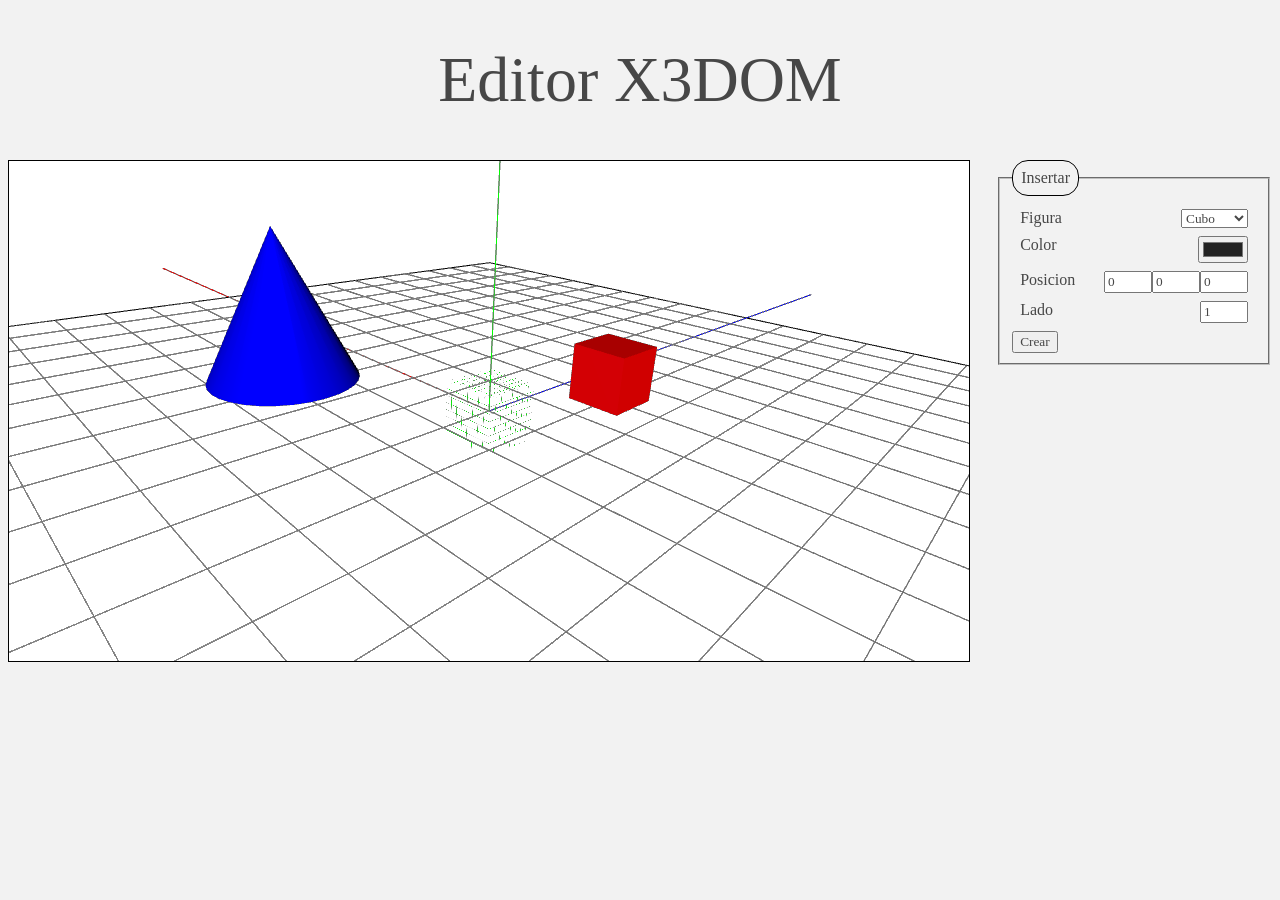
<file: media/EDITOR3D/index.html>
<!DOCTYPE html>
<html>
	<head>
		<title>Editor X3DOM</title>
		<link rel="stylesheet" 
		href="./x3dom/x3dom.css">
		<script src="./x3dom/x3dom.js">
		</script>
		
		<style>
			input[type=number] {width:3em;}
			
			#editor { display: grid; grid-template-areas: "screen insertar" "screen editar"; }
			label { display: grid; grid-template-columns: 1fr auto auto auto; margin:0.5em;}

			#screen { grid-area: screen; }
			#insertar { grid-area: insertar; }
			#editar { grid-area: editar; }
			
			* {font-family: "Roboto"; font-weight: 400; color:#474747; }
			body {background-color:#f2f2f2;}
			legend {border:solid black 1px; border-radius:1em; padding:0.5em;}
			h1 {text-align: center; font-size: 400%; font-weight:200;}
			x3d {background-color:white;}
			
		</style>
		
		
	</head>
	<body>
		<h1>Editor X3DOM</h1>
		<p id="exem2" style="position:fixed;top:1em;right:0px;"></p>
		<div id=editor>
			<x3d id="screen" style="border:1px solid black; width:75vw; height:500px;">
			
				<!-- Escena X3DOM -->
				<scene id="screencontent">	
				
					<!-- Punto de vista inicial -->				
					<Viewpoint position="-6.38072 3.98781 -6.58664" orientation="0.10374 0.97538 0.19460 3.90288" 
					zNear="0.00389" zFar="38.90359" centerOfRotation="0.00000 0.00000 0.00000" fieldOfView="0.78540" description="defaultX3DViewpointNode"></Viewpoint>
					
					<!-- Plano XZ cuadriculado -->
					<transform rotation="1 0 0 -1.57079632679">
						<Shape isPickable="false">
							<Appearance>
								<Material diffuseColor='0.0 0.0 0.0' specularColor='0.0 0.0 0.0' emissiveColor='0.2 0.2 0.2'></Material>                    
							</Appearance>
							<Plane id="gridPlane" solid="false" size='20 20' primType='LINES' subdivision='20 20'>
							</Plane>
						</Shape>
						<Shape isPickable="false">
							<Appearance>
								<Material></Material>                    
							</Appearance>
							<IndexedLineSet coordIndex="0 1 2 3 0 -1">
								<Coordinate id="gridBordersCoordNode" point="-10.0 -10.0 0.0, -10.0 10.0 0.0 ,  10.0 10.0 0.0, 10.0 -10.0 0.0"/>
								<Color color="0.4 0.4 0.4, 0.4 0.4 0.4, 0.4 0.4 0.4, 0.4 0.4 0.4"/>
							</IndexedLineSet>
						</Shape>
					</transform>	

					<!-- Ejes XYZ -->					
					<group>
						<Shape isPickable="false" DEF="AXIS_LINE_X">
							<IndexedLineSet index="0 1 -1">
								<Coordinate point="0 0 0.001, 15 0 0.001" color="1 0 0, 1 0 0"></Coordinate>
							</IndexedLineSet>

							<Appearance DEF='Red'>
								<Material diffuseColor="0 0 0" emissiveColor='1 0 0'></Material>
								<LineProperties linewidthScaleFactor="2.0"></LineProperties>
							</Appearance>
						</Shape>                           
						<Shape isPickable="false" DEF="AXIS_LINE_Y">
							<IndexedLineSet index="0 1 -1">
								<Coordinate point="0 0 0.001, 0 15 0.001" color="0 1 0, 0 1 0"></Coordinate>
							</IndexedLineSet>

							<Appearance DEF='Green'>
								<Material diffuseColor="0 0 0" emissiveColor='0 1 0'></Material>
								<LineProperties linewidthScaleFactor="2.0"></LineProperties>
							</Appearance>
						</Shape>
						<Shape isPickable="false" DEF="AXIS_LINE_Z">
							<IndexedLineSet index="0 1 -1" >
								<Coordinate point="0 0 0.001, 0 0 15" color="0 0 1, 0 0 1"></Coordinate>
							</IndexedLineSet>

							<Appearance DEF='Blue'>
								<Material diffuseColor="0 0 0" emissiveColor='0 0 1'></Material>
								<LineProperties linewidthScaleFactor="2.0"></LineProperties>
							</Appearance>
						</Shape>
					</group>	

					<!-- Figura de ejemplo 1, cono azul en el aire-->						
					<transform translation="1 2 -3">
						<transform scale="1 1 1">
							<shape id="boxample" onclick="selection_process(event)">
								<appearance>								
									<material diffusecolor="0 0 1" specularcolor="0 0 0.5" ambientintensity="0.2" emissivecolor="0,0,0" shininess="0.2">
									</material>
								</appearance>
								<cone/>
							</shape>					
						</transform>
					</transform>
					
					<!-- Figura de ejemplo 2, cubo rojo en el suelo-->							
					<transform translation="-1 0.5 2">
						<transform scale="0.5 0.5 0.5">
							<shape id="boxample2" onclick="selection_process(event)">	
								<appearance>
									<material diffusecolor="1 0 0" specularcolor="0 0 0.5" ambientintensity="0.2" emissivecolor="0,0,0" shininess="0.2">
									</material>
								</appearance>
								<box/>	
							</shape>
						</transform>
					</transform>					
					
				</scene>
			</x3d>
			
			<!-- El submit activa el evento de crear una figura -->	
			<form action="#" id="myform" onsubmit="return create(event.target)" > 
			
				<!-- Sección de insertar figuras: realtimeEdit permite cambiar el tiempo real la "malla creadora" -->		
				<fieldset id="insertar" oninput="realtimeEdit(event.target,creator);"><legend>Insertar</legend>
				
					<!-- Cada campo editable sigue la estructura label > input -->	
					<label> Figura
						<select id="figuras" name="tagName" oninput="mostrarCampos(this.value,this.parentElement.parentElement.children)">
								<option value="Box"> Cubo </option> <option value="Sphere"> Esfera </option>
								<option value="Cylinder"> Cilindro </option> <option value="Torus"> Toro </option>
								<option value="Cone"> Cono </option>
						</select>		
					</label>
					
					<label> Color <input type="color" id="color" name="color" value="#222222"/> </label>
					<label> Posicion
						<input type="number" name="translation" placeholder="x" title="x" value="0"> 
						<input type="number" name="translation" placeholder="y" title="y" value="0"> 
						<input type="number" name="translation" placeholder="z" title="z" value="0"> 
					</label>			
					
					<label class="Box"> Lado <input type="number" name="size" min="0" step="any" value="1"> </label>
					<label class="Sphere Cylinder"> Radio <input type="number" name="radius" min="0" step="any" value="1"> </label>
					<label class="Cone"> Radio <input type="number" name="bottomradius" min="0" step="any" value="1"> </label>
					<label class="Cone Cylinder"> Altura <input type="number" name="height" min="0" step="any" value="1"> </label>
					<label class="Torus"> Radio interno <input type="number" name="innerRadius" min="0" step="any" value="1"> </label>
					<label class="Torus"> Radio externo <input type="number" name="outerRadius" min="0" step="any" value="1"> </label>
					
					<input type="submit" value="Crear"/>		
					
				</fieldset>

				<!-- Sección de editar figuras: realtimeEdit permite cambiar el tiempo real la figura seleccionada y la "malla de seleccion" que son selected y selector)-->					
				<fieldset id="editar" style="visibility:hidden" oninput="realtimeEdit(event.target,selected);realtimeEdit(event.target,selector);"><legend>Editar</legend>		
					<label> Color <input type="color" id="color" name="color"/> </label>
					<label> Posicion
						<input type="number" name="translation" placeholder="x" title="x" step="any"> 
						<input type="number" name="translation" placeholder="y" title="y" step="any"> 
						<input type="number" name="translation" placeholder="z" title="z" step="any"> 
					</label>			
					
					<label> Escalado
						<input type="number" name="scale" placeholder="x" title="x" step="any"> 
						<input type="number" name="scale" placeholder="y" title="y" step="any"> 
						<input type="number" name="scale" placeholder="z" title="z" step="any"> 
					</label>		
				</fieldset>	
				
			</form>
		</div>
		
		<script>
			var selected = "", selector = ""; //Guardan el elemento seleccionado y el elemento de la malla selectora respectivamente cuando existen
			var editar = document.getElementById("editar"); //Fieldset de campos de edición
			var figureCounter = 0;	//Un pequeño contador para introducir una id diferente cada vez que se crea una figura
			
			//Se le introduce un objecto shape y devuelve su material
			function getMaterial(object) { return (object.getElementsByTagName("appearance")[0].getElementsByTagName("material")[0]);}

	
			function to_x3_rgb(hex) //Convierte #FFFFF a 1 1 1	
			{ return (parseInt(hex[1]+hex[2],16)/255 + " " + parseInt(hex[3]+hex[4],16)/255 + " " + parseInt(hex[5]+hex[6],16)/255)}
			
			function to_input_rgb(x3) //Convierte 1 1 1 a #FFFFF 
			{ 
				var rgb = [(x3.r*255).toString(16),(x3.g*255).toString(16),(x3.b*255).toString(16)];
				for(let i = 0; i < rgb.length; i++)
				{
					if(rgb[i].length < 2) rgb[i] = "0" + rgb[i];
				}
				return ("#" + rgb[0] + rgb[1] +rgb[2]);
			}
			
			function selection_process(event) //Lo que ocurre al pulsar una figura (shape)
			{
				//Crear elemento textura del grid
				var selector_grid = document.createElement("texture");
				selector_grid.setAttribute("url","grid.png");
				
				var select, translation;	//Elemento shape seleccionado y su nodo padre final de traslacion
	
				//Si ya existia la malla porque estaba seleccionado otro shape, se elimina
				if(select = document.getElementById("select"))
				{
					translation = select.parentElement.parentElement;
					translation.parentElement.removeChild(translation);
				}
				
				//Se crea el nuevo elemento malla. Se copia el shape y las traslaciones
				translation = event.target.parentElement.parentElement.cloneNode(true);
				select = translation.firstElementChild.firstElementChild;
				select.id = "select";
				select.setAttribute("onclick","deselection_process(event)");
				
				//Se cambia del elemento malla creado la textura por la del grid
				var material = getMaterial(select);
				material.parentElement.appendChild(selector_grid);
				material.parentElement.removeChild(material);

				//Se introduce en la escena la malla de seleccion
				document.getElementById("screencontent").appendChild(translation);

				//Se muestra el fieldset editar actualizado y se introducen selector y selected en sus variables
				mostrar(event.target);
				selected = event.target;
				selector = select;
			}
			
			//Cuando se pulsa sobre una malla de seleccion, se ha decidido que sea como deseleccionar el elemento
			function deselection_process(event)	
			{	//Se elimina todo, incluido transformaciones padres y se elimina el valor de selected y selector
				var remove = event.target.parentElement.parentElement;
				remove.parentElement.removeChild(remove);
				
				editar.style.visibility="hidden"; //Tambien se oculta el panel de editar
				selected = null;
				selector = null;
			}
		
			//Para mostrar y actualizar el panel de edicion
			function mostrar(objeto)
			{
				editar.style.visibility="inherit";
				
				var translation = objeto.parentElement.parentElement.getFieldValue("translation");
				var scale = objeto.parentElement.getFieldValue("scale");
				
				editar.children[1].children[0].value = to_input_rgb(getMaterial(objeto).getFieldValue("diffuseColor"));
				editar.children[2].children[0].value = translation.x;
				editar.children[2].children[1].value = translation.y;		
				editar.children[2].children[2].value = translation.z;	
				editar.children[3].children[0].value = scale.x;
				editar.children[3].children[1].value = scale.y;		
				editar.children[3].children[2].value = scale.z;						
			}

			//En el panel de insertar, para mostrar solo los campos pertenecientes al tipo de figura seleccionada
			function mostrarCampos(clase, listaElementos)
			{
				for(let el of listaElementos)
				{
					if (el.className == "" || el.className.includes(clase)) //Cada label cuenta con una clase para clasificar por figura
						el.style.display = "grid";
					else el.style.display = "none";
				}
			}
		
			//Crear una figura obteniendo el valor de los campos del fieldset insertar
			function create(myform)
			{
				var 
					figure, figureColor, 
					
					appearance = document.createElement('Appearance'),
					
					position = document.createElement('Transform'), 
					scale = document.createElement('Transform'),
					shape = document.createElement('shape'), material = document.createElement('Material')
					
					campos = myform.firstElementChild.children;
				
				for (let i = 0; i < campos.length; i++)
				{
					var campo = campos[i];

					if(campo.tagName == "LABEL")
					{
						let valor0 = campo.children[0].value;
						let atributo = campo.children[0].name;

						switch(atributo)	//Se aprovecha el uso de los atributos name y class en la estructura del formulario
						{					//Class indica en el label si es un parametro de la figura que queremos
											//Name indica el atributo el cual cambiaria ese input
							case "tagName":
								figure = document.createElement(valor0);
								break;
							case "size":	//Es un caso especial del box
								figure.setAttribute(atributo, valor0+","+valor0+","+valor0);
								break;
							case "color":
								material.setAttribute('diffuseColor', to_x3_rgb(valor0));	
								break;
							case "translation":
								position.setAttribute("translation", valor0 + " " + campo.children[1].value + " " + campo.children[2].value);
								break;
							default:
								if(campo.className.toUpperCase().includes(figure.tagName))
									figure.setAttribute(atributo, valor0);
								break;
						}
					}
				}
				scale.setAttribute('scale',"1 1 1");
				shape.setAttribute("onclick","selection_process(event)");
				shape.id = "figure" + figureCounter;
				figureCounter++;
				shape.appendChild(figure);
				shape.appendChild(appearance);
				appearance.appendChild(material);
				scale.appendChild(shape);
				position.appendChild(scale);
				document.getElementById("screencontent").appendChild(position);

				return false;
			}
			
			//Permite ver en tiempo real los cambios de las figuras, la malla de inserción y la de selección
			function realtimeEdit(atributo,object)
			{	//De ahi que usemos un parametro generico. Aquí aunamos todos los posibles parametros editables en un switch
				var trans, vector;
				var figure = 	
				(object.getElementsByTagName("BOX")[0] ||	//Obtenemos la figura que es por adelantado
				object.getElementsByTagName("SPHERE")[0] ||
				object.getElementsByTagName("CONE")[0] ||
				object.getElementsByTagName("CYLINDER")[0] ||
				object.getElementsByTagName("TORUS")[0]);

				switch(atributo.name)
				{
					case "tagName":	//En este caso debemos eliminar el elemento box, cone... De antes, crear el nuevo e 
									//introducirle los parametros que haya en ese momento en el panel de insercion
						let new_figure = document.createElement(atributo.value);
						let attributes = document.getElementsByClassName(atributo.value);
						object.removeChild(figure);
						for (let i = 0; i < attributes.length; i++)
						{
							let at = attributes[i].firstElementChild;
							if(at.name != "size") new_figure.setAttribute(at.name, at.value);
							else new_figure.setAttribute(at.name, at.value + " " + at.value + " " + at.value);
						}
						object.appendChild(new_figure);
						break;
					case "size":
						figure.setAttribute(atributo.name, atributo.value+","+atributo.value+","+atributo.value);
						break;
					case "color":
						let material = getMaterial(object);
						if (material) material.setAttribute('diffuseColor', to_x3_rgb(atributo.value));	
						break;
					case "translation":
						trans = object.parentElement.parentElement;
						vector = atributo.parentElement.children;
						trans.setAttribute(atributo.name, vector[0].value + " " + vector[1].value + " " + vector[2].value);
						break;
					case "scale":
						trans = object.parentElement;
						vector = atributo.parentElement.children;
						trans.setAttribute(atributo.name, vector[0].value + " " + vector[1].value + " " + vector[2].value);
						break;							
					default:	//El resto de posibles parametros solo se afectarian en la malla creadora y serian del box,cilynder... Específicos
						if(atributo.parentElement.className.toUpperCase().includes(figure.tagName))
							figure.setAttribute(atributo.name, atributo.value);
						break;				
				}				
			}

			mostrarCampos('Box',document.getElementById('insertar').children); 	//Mostrar desde el principio los parametros adecuado
			
			//Crear la malla de insercion/creacion
			create(document.getElementById("myform"));
			var creator = document.getElementById("figure0");
			
			var creator_grid = document.createElement("texture"); //Con su respectiva textura grid
			creator_grid.setAttribute("url","grid2.png");
			creator.setAttribute("onclick","");	//Se debera de eliminar el evento de click que introduce create
			var creator_material = getMaterial(creator); 
			creator_material.parentElement.appendChild(creator_grid);		//Se introduce la textura de malla
			creator_material.parentElement.removeChild(creator_material);	//Se elimina el material de color difuso
			
			
			
		</script>	
	</body>
</html>
</file>
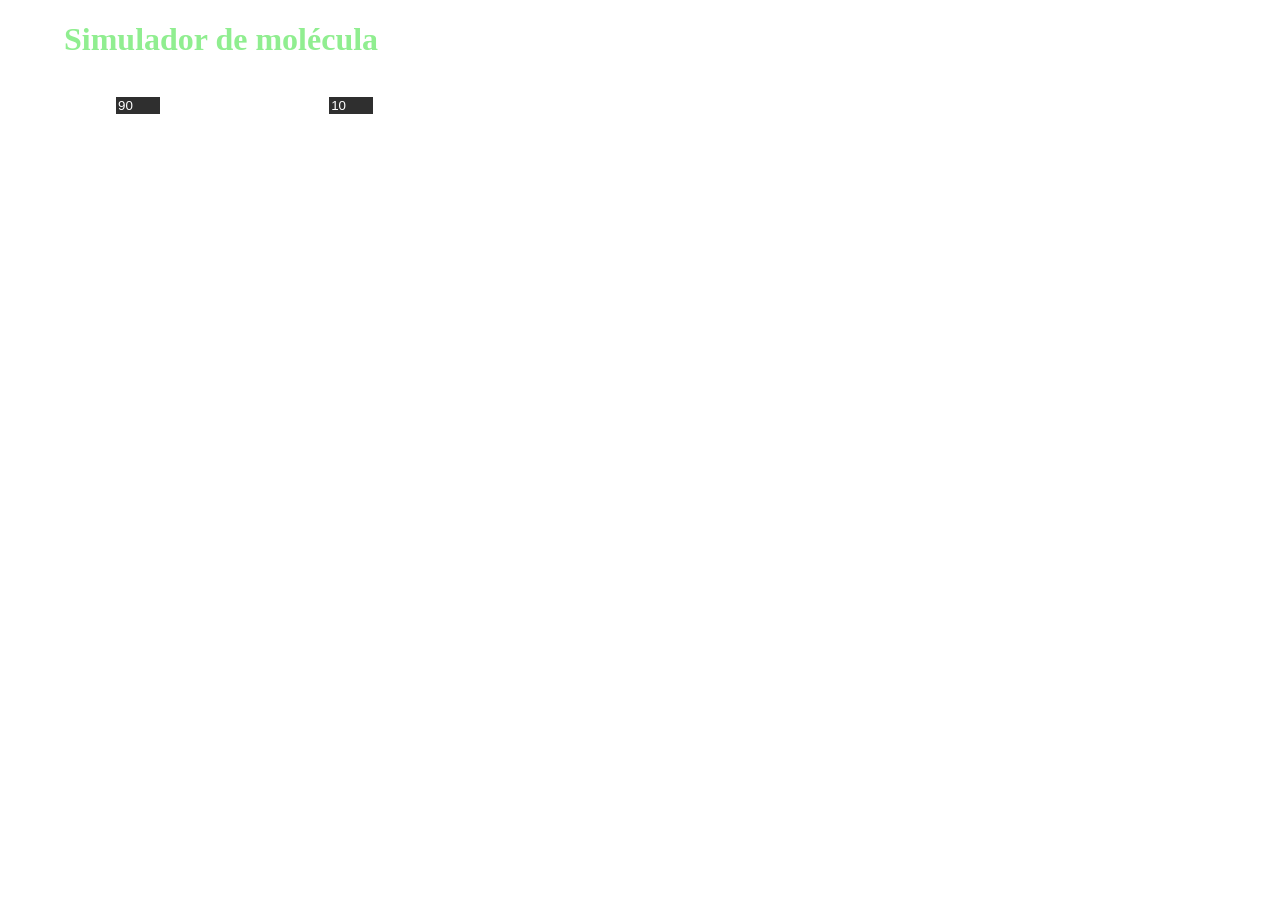
<file: media/MOLECULA/index.html>
<!DOCTYPE html>
<html lang="es">

	<head>
		<meta charset="utf-8">
		<script type="text/javascript" src="https://d3js.org/d3.v5.min.js"></script>
		<style>
		p,h1{position:absolute; font-family:roboto;}
		h1{color:lightgreen; left:2em;}
		p{top: 5em; left:4em; color:white;}
		input{width:3em; margin-right:2em; border: solid 1px white; color:white;}
		svg,input{background:#2F2F2F;}
		body{margin:0px; overflow:hidden;}
		</style>
	</head>
	
	<body>
		<h1>Simulador de molécula</h1>
		<p>Escalar <input type="number" id="tam" value=90>
		Separación de nodos <input type="number" id="dist" value=10></p> 
	<script>
					
		//Escala de los nodos
		var SCALE = (document.getElementById("tam").value/100) * (window.innerWidth + window.innerHeight)/100;
		var REPULSION = document.getElementById("dist").value;
		
		//Cambiar escala de los nodos
		d3.select("#tam").on("input", function()
		{
			SCALE=	(this.value/100) * (window.innerWidth + window.innerHeight)/100;
			svg.selectAll("g").remove();
			load();
		});

		d3.select("#dist").on("input", function()
		{
			REPULSION=	this.value;
			svg.selectAll("g").remove();
			load();
		});
		
		//Elemento SVG
		var svg = d3.select("body")
					.append("svg")
					.attr("width", window.innerWidth)
					.attr("height", window.innerHeight);
					
		window.addEventListener('resize', limiter(function()
		{
			var target = document.getElementsByTagName("svg")[0];
			SCALE = (window.innerWidth + window.innerHeight)/100;
			target.setAttribute("height", window.innerHeight);
			target.setAttribute("width", window.innerWidth);
			svg.selectAll("g").remove();
			load();		
		}));
		
		//Simulacion de fuerzas
		var simulation;
		
		//Limitador de evento resize: para evitar la continua actualización
		function limiter(func)
		{
			var timer;
			return function(event)
			{
				if(timer) clearTimeout(timer);
				timer = setTimeout(func,100,event);
			};				
		}
		
		//Cargar grafo
		function load()
		{
			d3.json("nodes.json").then(function(graph){load_data(graph);})
		}
		
		//Cargar datos del grafo mediante json graph
		function load_data(graph)
		{
			//Arcos (creacion a partir del json)
			var link = svg.append("g")
				  .attr("class", "links")
				.selectAll("line")
				.data(graph.links)
				.enter().append("line");
			  
			//Nodos (creacion de los grupos a partir del json)
			var node = svg.append("g")
					.attr("class", "nodes")		
					.selectAll("g")		
					.data(graph.nodes)
					.enter().append("g");
			
			//Rellenar nodos
			node.append("circle")
				.attr("r",function(d)
				{
					let res;
					switch(d.name)
					{
						case "H": res = SCALE; break;
						case "N": res = SCALE*Math.log(7); break;
						case "O": res = SCALE*Math.log(8); break;
						case "C": res = SCALE*Math.log(6); break;
						default: break;
					}
					return res;
				})
				.attr("fill",function(d)
				{
					let res;
					switch(d.name)
					{
						case "H": res = d3.schemeCategory10[0]; break;
						case "N": res = d3.schemeCategory10[4]; break;
						case "O": res = d3.schemeCategory10[3]; break;
						case "C": res = d3.schemeCategory10[8]; break;
						default: break;
					}
					return res;
				});

			node.append("title")
				.text(function(d) { return d.id; });
				
			node.append("text")
				.text(function(d) { return d.name; })
				.attr("x", function(d) { return d.id.x; })
				.attr("y", function(d) { return d.id.y; })
				.style("font-size", SCALE*1.25 + "px") 
				.style("position", "relative")
				.style("transform","translate(" + (-SCALE/2) + "px," + (SCALE/2) + "px)")
				.style("font-family","Roboto thin")
				.style("fill","white");

			//Generar simulacion de fuerzas
			simulation = d3.forceSimulation()			
				.force("charge", d3.forceManyBody().strength(-SCALE*REPULSION)) //Apply charge to nodes 
				.force("center", d3.forceCenter(window.innerWidth / 2, window.innerHeight / 2)) //Creates a new centering force 
				.force("link", d3.forceLink().distance(function(d)
				{
					let res, pesos;	
					switch(d.source.name + d.target.name)
					{
						case "CC": pesos = [6,6]; break;
						case "NN": pesos = [7,7]; break;
						case "CN": case "NC": pesos = [6,7]; break;
						case "CH": case "HC": pesos = [6,1];break;
						case "CO": case "OC": pesos = [6,8];break;
						default: break;
					}
					res = Math.log(pesos[0]*pesos[1])*SCALE;
					return res;

				})); 		
			
			//Relacionar nodos y arcos en la simulacion
			simulation
				.nodes(graph.nodes)
				.on("tick", ticked);

			simulation.force("link")
				.links(graph.links);
				
			node.call(d3.drag() //Add events to drag nodes
						.on("start", dragstarted)
						.on("drag", dragged)
						.on("end", dragended));
			
			//Editar links
			link.style("stroke", function(d)
				{
					let res;						
					switch(d.source.name + d.target.name)
					{
						case "CC": res= "rgb(255,255,0)";break;
						case "NN": res= "rgb(0,255,0)"; break;
						case "CN": case "NC": 
							if(d.nlinks == 1) res= "rgb(255,125,125)"
							else res = "rgb(255,125,0)";
							break;
						case "CH": case "HC": res= "rgb(0,0,255)";break;
						case "CO": case "OC": 
							if(d.nlinks == 1) res= "rgb(255,125,0)"
							else res = "rgb(0,255,0)";
							break;
						default: break;
					}
					return res;					
				})
				.attr("stroke-dasharray",function(d)
				{
					let res;				
					switch(d.source.name + d.target.name)
					{
						case "CH": case "HC": res="10,10";break;
						default: res = "0,0"; break;
					}
					return res;					
				})
				.attr("stroke-width",function(d)
				{
					return d.nlinks;					
				});;
				
			//Ajustar la posicion de los nodos y arcos en cada instante
			function ticked() 
			{
				link
					.attr("x1", function(d) { return d.source.x; })
					.attr("y1", function(d) { return d.source.y; })
					.attr("x2", function(d) { return d.target.x; })
					.attr("y2", function(d) { return d.target.y; });

				node.attr("transform", function (d) {
					return "translate(" + d.x + "," + d.y + ")";
				});
			}
		}
		
		//Funciones de drag
		function dragstarted(d) 
		{
		  if (!d3.event.active) simulation.alphaTarget(0.3).restart();
		  d.fx = d.x;
		  d.fy = d.y;
		}

		function dragged(d) 
		{
		  d.fx = d3.event.x;
		  d.fy = d3.event.y;
		}

		function dragended(d) 
		{
		  if (!d3.event.active) simulation.alphaTarget(0);
		  d.fx = null;
		  d.fy = null;
		}
		
		//Cargar al principio
		load();

	</script>
	</body>
</html>
</file>
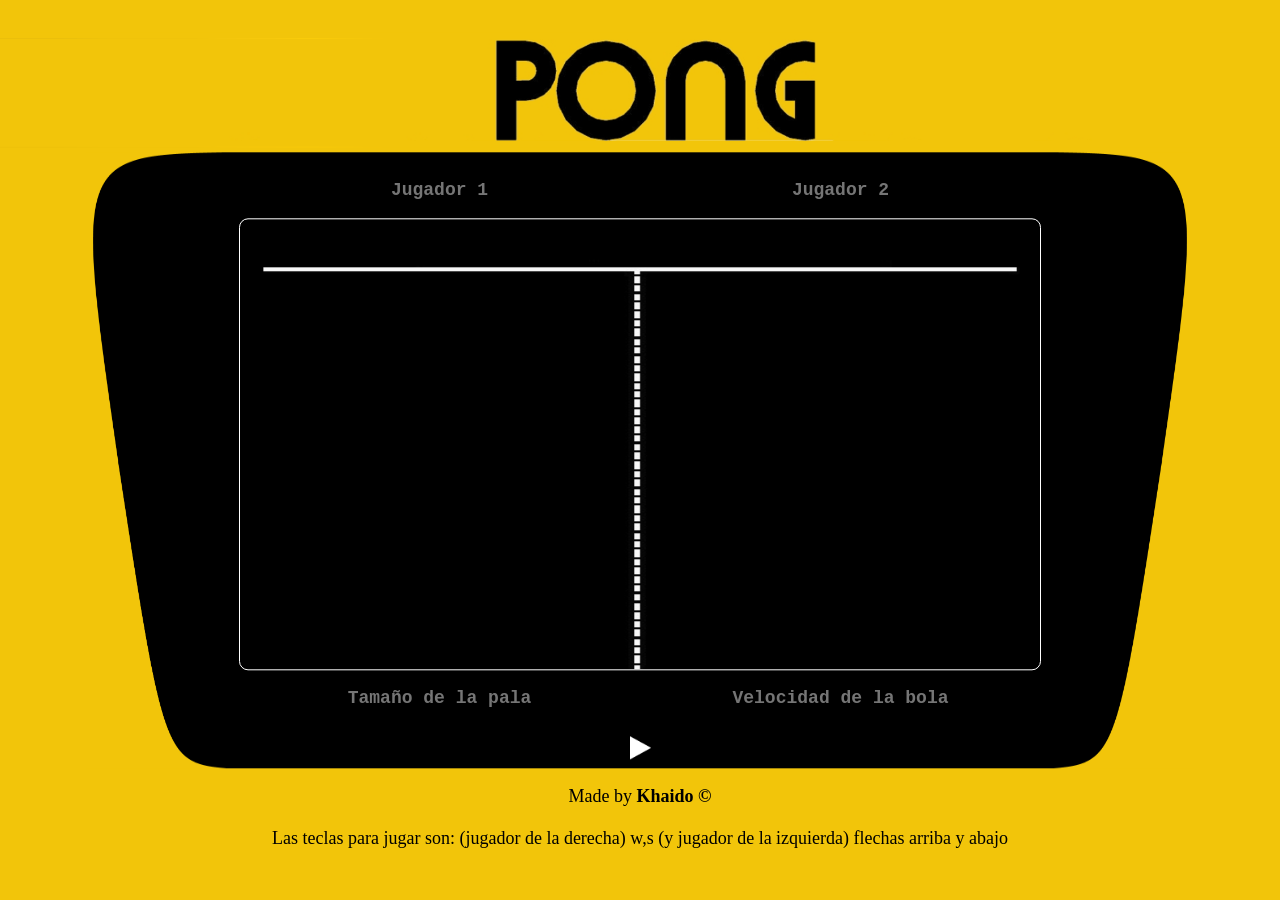
<file: media/PONG/index.html>
<!DOCTYPE html>
<!--
To change this license header, choose License Headers in Project Properties.
To change this template file, choose Tools | Templates
and open the template in the editor.
-->
<html>
    <head>
        <title>PONG</title>
        <meta charset="UTF-8">
        <meta name="viewport" content="width=device-width, initial-scale=1.0">
        <link rel="stylesheet" href="css.css">     
        <script src="js.js"></script>     
    </head>
    
    <body style="background:#F2C50A; position:fixed; top:50%; transform:translate(0,-50%); margin:0px;" >
        
            <header><img src="banner.png"></header>
            
            <main style="display:flex; justify-content:center;">
                
                <aside class="havebackimage" style="background-image: url(lefthd.png);"></aside>
                
                <form id="pong" onsubmit="startgame(this);return false;" style="background:black; padding:0.5em;">

                    <fieldset id="names" class="fieldpair" style="margin-bottom:-1px;">
                        <input id="player1" title="Jugador 1" name="Jugador 1" placeholder="Jugador 1" maxlength="10" />
                        <input id="player2" title="Jugador 2" name="Jugador 2" placeholder="Jugador 2" maxlength="10" />
                    </fieldset>

                    <canvas id="canvas" class="havebackimage"
                            style="border:solid white 1px; vertical-align:bottom; border-radius: 0.5em; 
                                    background-image: url(pongback.jpg);">
                    </canvas> 

                    <fieldset id="gameoptions" class="fieldpair" style="margin-top:-1px;">
                        <input id="racket_size" title="Tamaño de la pala: porcentaje sobre la altura del canvas" 
                               placeholder="Tamaño de la pala" pattern='[0-9]{2}' value="" maxlength="2" />
                        <input id="game_speed" title="Velocidad de la bola: te recomendamos en torno a 10" 
                               placeholder="Velocidad de la bola" pattern='[0-9]{1,2}' value="" maxlength="2" />
                    </fieldset>    
                    
                    <input type="submit" id="starter" value=""
                           style="width:1.5em; margin-top:0.5em; background:url('play.png') center/contain no-repeat; border:none;"/>

                </form>                
                
                <aside class="havebackimage" style="background-image: url(righthd.png);"></aside>
                
            </main>

            <footer> <p> Made by <b> Khaido © </b> <br> <br> Las teclas para jugar son: (jugador de la derecha) w,s (y jugador de la izquierda) flechas arriba y abajo </p>  </footer>
        
        <script>
            /**
             * Se introducen los listeners para redimensionar los elementos y pulsar las teclas,
             * se inician las variables del juego
             */
            var isgameinit = false;                         //Estado de iniciado del juego
            var canvas = document.getElementById("canvas"); //Canvas del juego
            var ctx = canvas.getContext("2d");              //Contexto 2D del canvas del juego
            var intervalID;                                 //Identificador de intervalos
            var player1, player2, ball, game, defaults;
            //Variables para características, configuracion y elementos a dibujar en el juego
            
            //OJO: para ahorrar dibujado, la red y la barra superior se introducen como background
            
            window.addEventListener('resize', function() {adaptView();} , false);
            document.addEventListener('keydown', function (e) {on_player_move(e);},false);
            document.addEventListener('keyup', function (e) {off_player_move(e);},false);
            adaptView();
        </script>         
        
    </body>
</html>
</file>
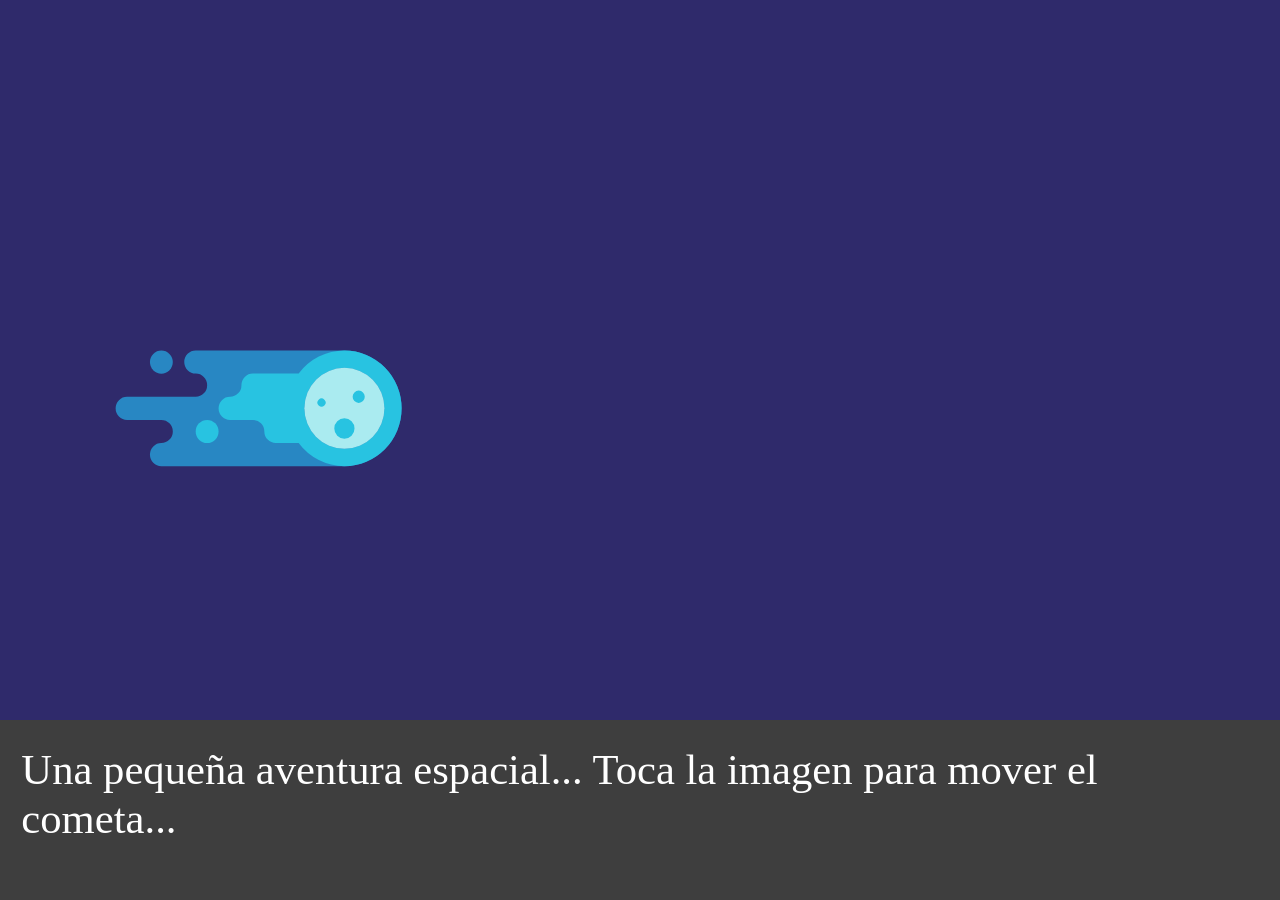
<file: media/SPACE/index.html>
<!DOCTYPE html>
<!--
To change this license header, choose License Headers in Project Properties.
To change this template file, choose Tools | Templates
and open the template in the editor.
-->
<html>
    <head>
        <title>SPACE-TRIP</title>
        <meta charset="UTF-8">
        <meta name="viewport" content="width=device-width, initial-scale=1.0">
        <style id="sty">
            body {position:fixed; width:100%; margin:0; }
            p {margin: 0.5em; color: white; font-family: roboto thin; font-size:32pt;}
            @keyframes backmoving { from { x:1300;} to { x:-1200;} }
            .backmove { animation-duration: 15s; animation-name: backmoving; animation-iteration-count: 2;  animation-timing-function: linear;}
            .backslow { animation-duration: 4s; animation-name: backmoving; animation-iteration-count: 1;  animation-timing-function: linear;}
        </style>
    </head>
    <body style="background:#3E3E3E; position">

        <svg id="space" onclick="cometchange(event, document.getElementById('visual_comet'))" viewbox="0 0 1280 720" xmlns="http://www.w3.org/2000/svg" >
            <symbol id="star" overflow="visible">
                <path transform="scale(0.05) translate(-256 -256)" d="m510.652344 185.902344c-3.351563-10.367188-12.546875-17.730469-23.425782-18.710938l-147.773437-13.417968-58.433594-136.769532c-4.308593-10.023437-14.121093-16.511718-25.023437-16.511718s-20.714844 6.488281-25.023438 16.535156l-58.433594 136.746094-147.796874 13.417968c-10.859376 1.003906-20.03125 8.34375-23.402344 18.710938-3.371094 10.367187-.257813 21.738281 7.957031 28.90625l111.699219 97.960937-32.9375 145.089844c-2.410156 10.667969 1.730468 21.695313 10.582031 28.09375 4.757813 3.4375 10.324219 5.1875 15.9375 5.1875 4.839844 0 9.640625-1.304687 13.949219-3.882813l127.46875-76.183593 127.421875 76.183593c9.324219 5.609376 21.078125 5.097657 29.910156-1.304687 8.855469-6.417969 12.992187-17.449219 10.582031-28.09375l-32.9375-145.089844 111.699219-97.941406c8.214844-7.1875 11.351563-18.539063 7.980469-28.925781zm0 0" fill="white"/>                
            </symbol>
            <symbol id="mars" overflow="visible">
                <g>
                    <path style="fill:#FC6E51;" d="M512.004,256.004c0,141.393-114.596,256.004-255.996,256.004
                            c-141.385,0-256.004-114.611-256.004-256.004C0.004,114.627,114.623,0,256.008,0C397.408,0,512.004,114.627,512.004,256.004z"/>
                    <g>
                        <path style="fill:#E9573F;" d="M448.003,213.347c0,29.454-28.656,53.329-64.001,53.329c-35.336,0-63.993-23.875-63.993-53.329
                                c0-29.469,28.657-53.344,63.993-53.344C419.347,160.003,448.003,183.878,448.003,213.347z"/>
                        <path style="fill:#E9573F;" d="M227.016,384.006c0,17.672-19.102,32-42.665,32c-23.562,0-42.672-14.328-42.672-32
                                s19.11-32,42.672-32C207.914,352.006,227.016,366.334,227.016,384.006z"/>
                        <path style="fill:#E9573F;" d="M163.827,234.676c0,23.562-23.876,42.672-53.329,42.672c-29.461,0-53.337-19.109-53.337-42.672
                                s23.875-42.673,53.337-42.673C139.951,192.003,163.827,211.112,163.827,234.676z"/>
                        <path style="fill:#E9573F;" d="M320.009,96.002c-1.156,0-2.281,0.203-3.312,0.531c-0.5,0.172-50.376,16.344-104.251,20.875
                                c-51.946,4.359-86.619-7.797-106.564-18.766c-18.321-10.062-27.93-21-30.431-24.11c-5.078,5.047-9.945,10.312-14.586,15.782
                                c5.094,5.781,15.859,16.422,33.407,26.282c32.148,18.094,67.829,23.031,97.188,23.031c8.148,0,15.813-0.375,22.774-0.969
                                c55.274-4.641,105.228-20.594,109.087-21.859c4.266-1.391,7.359-5.391,7.359-10.125C330.681,100.783,325.9,96.002,320.009,96.002z"
                                />
                        <path style="fill:#E9573F;" d="M506.848,307.442c-9.469,1.922-59.407,11.781-108.689,15.922
                                c-100.806,8.469-136.057-12.125-136.4-12.328c-1.656-1.062-3.625-1.688-5.75-1.688c-5.891,0-10.672,4.766-10.672,10.656
                                c0,3.781,1.969,7.094,4.922,8.984c1.078,0.703,11.297,6.953,34.906,11.829c19.188,3.969,41.454,5.953,66.58,5.953
                                c15.062,0,31.164-0.719,48.195-2.141c40.595-3.406,81.596-10.595,101.127-14.313C503.316,322.833,505.254,315.208,506.848,307.442z
                                "/>
                        <path style="fill:#E9573F;" d="M343.541,416.006c-2.094,0-4.031,0.609-5.672,1.641c-0.469,0.297-47.345,29.36-99.705,33.751
                                c-53.696,4.5-100.025-2.891-129.439-9.875c-18.235-4.344-32.407-9.062-41.259-12.345c11.266,12.267,23.711,23.423,37.149,33.298
                                c24.422,5.751,59.423,11.626,100.376,11.626c11.235,0,22.923-0.438,34.954-1.453c57.673-4.828,107.189-35.642,109.268-36.938
                                c3-1.891,4.984-5.235,4.984-9.032C354.197,420.787,349.432,416.006,343.541,416.006z"/>
                    </g>   
                </g>
            </symbol>

            <symbol id="saturn" overflow="visible">
                <g>
                    <path style="fill:none;" d="M395.431,251.37c0,0.962-0.018,1.919-0.036,2.876C395.418,253.291,395.431,252.332,395.431,251.37z"/>
                    <path style="fill:#B68057;" d="M434.563,175.558c-0.695-1.68-5.984-4.57-20.336-4.57c-8.906,0-21.297,1.109-38.25,4.313
                            c-38.578,7.281-87.578,22.789-137.969,43.664c-50.391,20.875-96.008,44.555-128.43,66.688
                            c-37.219,25.398-42.375,38.883-41.25,41.609c1.733,4.199,19.547,7.848,60.63-0.13c-1.195-1.927-2.345-3.885-3.449-5.871
                            c-0.039-0.07-0.079-0.141-0.118-0.211c-0.462-0.834-0.915-1.674-1.361-2.518c-0.077-0.146-0.154-0.292-0.231-0.438
                            c-0.417-0.795-0.826-1.595-1.228-2.399c-0.098-0.197-0.196-0.394-0.294-0.591c-0.382-0.772-0.758-1.547-1.126-2.327
                            c-0.109-0.231-0.217-0.464-0.325-0.696c-0.353-0.758-0.701-1.517-1.041-2.282c-0.114-0.257-0.225-0.515-0.338-0.772
                            c-0.329-0.753-0.656-1.507-0.973-2.267c-0.003-0.006-0.005-0.012-0.008-0.018c5.518-10.29,33.918-28.665,74.006-48.367
                            c15.792-7.762,33.396-15.729,52.128-23.488c66.279-27.454,124.41-43.083,139.996-38.382c2.892,7.013,5.251,14.301,7.016,21.819
                            C426.293,194.911,436.297,179.738,434.563,175.558z"/>
                    <path style="fill:#FFD042;" d="M279.66,110.144c0.924,0.184,1.844,0.379,2.761,0.58
                            C281.504,110.523,280.584,110.328,279.66,110.144z"/>
                    <path style="fill:#FFD042;" d="M286.315,111.634c1.041,0.26,2.078,0.53,3.111,0.813
                            C288.394,112.165,287.357,111.894,286.315,111.634z"/>
                    <path style="fill:#FFD042;" d="M283.012,110.853c0.98,0.22,1.957,0.45,2.929,0.69C284.968,111.304,283.992,111.072,283.012,110.853
                            z"/>
                    <path style="fill:#FFD042;" d="M395.394,254.246c0.019-0.957,0.036-1.915,0.036-2.876c0-0.786-0.022-1.565-0.035-2.348
                            c-0.012,0.008-0.023,0.015-0.035,0.022c-0.051-3.104-0.212-6.178-0.464-9.227c0.015-0.01,0.029-0.019,0.044-0.029
                            c-0.604-7.305-1.758-14.452-3.418-21.405c0.031-0.021,0.061-0.042,0.092-0.063c-1.766-7.518-4.124-14.807-7.016-21.819
                            c-15.586-4.7-73.717,10.929-139.996,38.382c-18.732,7.759-36.336,15.726-52.128,23.488c-2.248,10.108-3.443,20.613-3.443,31.398
                            c0,41.168,17.304,78.272,45.001,104.516c-25.063-3.021-48.141-12.482-67.54-26.67c-0.012,0.003-0.024,0.006-0.036,0.009
                            c23.819,17.44,53.191,27.745,84.975,27.745c72.008,0,131.67-52.855,142.31-121.885c-0.067,0.041-0.133,0.082-0.201,0.122
                            C394.526,267.263,395.231,260.825,395.394,254.246z"/>
                    <path style="fill:#FFD042;" d="M336.357,135.08c-13.912-10.177-29.717-17.917-46.79-22.595
                            c17.057,4.682,32.842,12.433,46.744,22.606C336.326,135.087,336.341,135.083,336.357,135.08z"/>
                    <path style="fill:#FFD042;" d="M272.829,108.955c0.812,0.121,1.619,0.254,2.427,0.388
                            C274.448,109.209,273.641,109.076,272.829,108.955z"/>
                    <path style="fill:#FFD042;" d="M269.35,108.479c0.761,0.094,1.519,0.201,2.276,0.308
                            C270.869,108.68,270.112,108.573,269.35,108.479z"/>
                    <path style="fill:#FFD042;" d="M265.837,108.085c0.706,0.07,1.407,0.153,2.11,0.233
                            C267.244,108.238,266.542,108.155,265.837,108.085z"/>
                    <path style="fill:#FFD042;" d="M262.283,107.775c0.646,0.048,1.289,0.109,1.934,0.166
                            C263.572,107.885,262.929,107.824,262.283,107.775z"/>
                    <path style="fill:#FFD042;" d="M255.08,107.416c0.45,0.011,0.898,0.034,1.347,0.05C255.978,107.45,255.53,107.427,255.08,107.416z"
                            />
                    <path style="fill:#FFD042;" d="M258.699,107.552c0.573,0.029,1.142,0.07,1.713,0.105
                            C259.841,107.622,259.271,107.581,258.699,107.552z"/>
                    <path style="fill:#FFD042;" d="M276.269,109.511c0.867,0.151,1.73,0.313,2.592,0.479
                            C277.999,109.825,277.136,109.662,276.269,109.511z"/>
                    <path style="fill:#FFD042;" d="M128.965,327.129c-1.196-1.927-2.35-3.883-3.456-5.87c1.105,1.987,2.255,3.944,3.449,5.871
                            C128.961,327.13,128.963,327.13,128.965,327.129z"/>
                    <path style="fill:#FFD042;" d="M119.786,309.797c0.34,0.765,0.688,1.524,1.041,2.282
                            C120.474,311.322,120.126,310.562,119.786,309.797z"/>
                    <path style="fill:#FFD042;" d="M122.572,315.693c0.402,0.804,0.811,1.603,1.228,2.399
                            C123.383,317.297,122.974,316.497,122.572,315.693z"/>
                    <path style="fill:#FFD042;" d="M124.03,318.53c0.446,0.844,0.899,1.684,1.361,2.518C124.929,320.214,124.477,319.374,124.03,318.53
                            z"/>
                    <path style="fill:#FFD042;" d="M121.152,312.775c0.368,0.78,0.744,1.555,1.126,2.327
                            C121.896,314.33,121.521,313.554,121.152,312.775z"/>
                    <path style="fill:#FFD042;" d="M118.476,306.758c0.317,0.76,0.643,1.514,0.973,2.267
                            C119.119,308.272,118.793,307.517,118.476,306.758z"/>
                    <path style="fill:#DBB246;" d="M189.031,289.77c0-10.785,1.195-21.29,3.443-31.398c-40.088,19.702-68.488,38.078-74.006,48.367
                            c0.003,0.006,0.005,0.012,0.008,0.018c0.317,0.76,0.643,1.514,0.973,2.267c0.113,0.257,0.224,0.516,0.338,0.772
                            c0.34,0.765,0.688,1.525,1.041,2.282c0.108,0.232,0.215,0.464,0.325,0.696c0.368,0.78,0.744,1.555,1.126,2.327
                            c0.098,0.197,0.196,0.394,0.294,0.591c0.402,0.804,0.811,1.604,1.228,2.399c0.076,0.146,0.154,0.292,0.231,0.438
                            c0.446,0.844,0.899,1.684,1.361,2.518c0.039,0.071,0.079,0.141,0.118,0.211c1.106,1.987,2.26,3.943,3.456,5.87
                            c0.052-0.01,0.101-0.019,0.153-0.029c3.776,6.088,7.995,11.867,12.604,17.303c0.059-0.012,0.117-0.024,0.177-0.037
                            c1.97,2.32,3.965,4.608,6.075,6.797c-0.04,0.009-0.078,0.017-0.118,0.025c5.762,5.985,12.032,11.477,18.751,16.399
                            c-0.039,0.01-0.076,0.018-0.115,0.028c19.399,14.188,42.477,23.649,67.54,26.67C206.335,368.042,189.031,330.938,189.031,289.77z"
                            />
                    <path style="fill:#DBB246;" d="M336.311,135.091c-13.902-10.173-29.687-17.924-46.744-22.606c-0.047-0.013-0.094-0.025-0.141-0.038
                            c-1.032-0.282-2.069-0.553-3.111-0.813c-0.125-0.031-0.25-0.061-0.374-0.091c-0.973-0.24-1.949-0.47-2.929-0.69
                            c-0.197-0.044-0.394-0.085-0.591-0.128c-0.917-0.202-1.837-0.396-2.761-0.58c-0.266-0.053-0.533-0.102-0.799-0.153
                            c-0.862-0.167-1.725-0.329-2.592-0.479c-0.337-0.059-0.676-0.112-1.013-0.168c-0.807-0.135-1.615-0.267-2.427-0.388
                            c-0.4-0.06-0.802-0.112-1.202-0.168c-0.757-0.106-1.515-0.213-2.276-0.308c-0.467-0.058-0.936-0.107-1.404-0.161
                            c-0.703-0.08-1.404-0.163-2.11-0.233c-0.539-0.054-1.08-0.096-1.62-0.144c-0.644-0.057-1.287-0.118-1.934-0.166
                            c-0.622-0.046-1.247-0.08-1.871-0.118c-0.571-0.035-1.14-0.076-1.713-0.105c-0.755-0.038-1.514-0.06-2.272-0.086
                            c-0.449-0.015-0.897-0.038-1.347-0.05c-1.213-0.03-2.429-0.046-3.649-0.046c-72.03,0-131.706,52.886-142.32,121.946
                            c33.467-20.203,71.687-39.286,110.289-55.274C259.584,157.396,299.477,144.157,336.311,135.091z"/>
                    <path style="fill:#D49E6C;" d="M500.446,148.229v-0.004c-9.359-22.59-43.781-31.23-99.531-25.031
                            c-19.884,2.215-41.629,6.243-64.558,11.885c-0.015,0.004-0.031,0.008-0.046,0.011c-36.833,9.066-76.726,22.305-116.911,38.951
                            c-38.602,15.988-76.822,35.071-110.289,55.274C37.917,272.293-11.737,320.347,2.415,354.518
                            c7.398,17.844,31.414,26.914,68.148,26.914c26.028,0,58.493-4.599,95.893-13.807c0.012-0.003,0.024-0.006,0.036-0.009
                            c0.039-0.01,0.076-0.018,0.115-0.028c-6.719-4.922-12.989-10.414-18.751-16.399c-27.116,5.97-51.087,9.111-70.179,9.111
                            c-25.144,0-41.901-5.37-46.548-16.627c-13.104-31.747,75.128-98.287,197.071-148.621c78.701-32.485,152.217-50.281,197.977-50.283
                            c0.003,0,0.009,0,0.009,0v0v0c25.139,0,41.893,5.371,46.539,16.627c8.173,19.799-23.077,53.132-77.33,87.626
                            c0.013,0.782,0.035,1.562,0.035,2.348c0,0.962-0.013,1.921-0.036,2.876c-0.163,6.579-0.868,13.017-1.854,19.361
                            c0.068-0.041,0.133-0.082,0.201-0.122C473.159,225.421,513.054,178.686,500.446,148.229z"/>
                    <path style="fill:#D49E6C;" d="M231.253,202.447C99.035,257.022,29.891,319.706,38.524,340.621
                            c3.063,7.422,17.334,11.68,39.153,11.68c17.928,0,39.741-2.764,64.045-7.897c-4.61-5.436-8.828-11.216-12.604-17.303
                            c-0.052,0.01-0.101,0.019-0.153,0.029c-0.002,0-0.004,0.001-0.006,0.001c-41.083,7.978-58.897,4.329-60.63,0.13
                            c-1.125-2.727,4.031-16.211,41.25-41.609c32.422-22.133,78.039-45.813,128.43-66.688c50.391-20.875,99.39-36.383,137.969-43.664
                            c16.953-3.203,29.344-4.313,38.25-4.313c14.352,0,19.641,2.891,20.336,4.57c1.733,4.18-8.271,19.353-42.949,42.764
                            c-0.031,0.021-0.061,0.042-0.092,0.063c1.66,6.953,2.814,14.1,3.418,21.405c51.099-33.256,75.75-62.353,70.39-75.34
                            c-3.063-7.422-17.331-11.68-39.144-11.68v-8l-0.008,8C379.478,152.771,306.609,171.343,231.253,202.447z"/>
                    <path style="fill:#B68057;" d="M141.899,344.367c-0.059,0.013-0.117,0.024-0.177,0.037c-24.305,5.134-46.117,7.897-64.045,7.897
                            c-21.818,0-36.089-4.257-39.153-11.68c-8.633-20.915,60.511-83.599,192.729-138.174c75.356-31.104,148.225-49.676,194.925-49.678
                            l0.008-8c0,0-0.006,0-0.009,0c-45.76,0.002-119.276,17.798-197.977,50.283C106.257,245.387,18.025,311.927,31.129,343.674
                            c4.647,11.258,21.404,16.627,46.548,16.627c19.092,0,43.063-3.141,70.179-9.111c0.04-0.009,0.078-0.017,0.118-0.025
                            C145.864,348.975,143.869,346.687,141.899,344.367z"/>
                            <line style="fill:none;stroke:#B68057;stroke-width:0;stroke-linecap:round;stroke-linejoin:round;" x1="426.186" y1="144.77" x2="426.186" y2="144.769"/>
                    <path style="fill:#B68057;" d="M465.33,164.449c5.361,12.987-19.291,42.084-70.39,75.34c-0.015,0.01-0.029,0.019-0.044,0.029
                            c0.252,3.049,0.413,6.124,0.464,9.227c0.012-0.007,0.023-0.015,0.035-0.022c54.253-34.494,85.502-67.827,77.33-87.626
                            c-4.646-11.256-21.4-16.627-46.539-16.627v8C447.999,152.769,462.267,157.026,465.33,164.449z"/>    
                </g>
            </symbol>

            <symbol id="mercury" overflow="visible">
                <g>
                    <path fill="#7D4B2B" d="M251.261,1024.591c-1.177-0.765-2.46-1.408-3.516-2.314c-16.191-13.895-31.868-28.337-46.546-43.839
                            c-30.991-32.731-57.691-68.638-79.802-107.927c-4.027-7.155-7.824-14.44-11.661-21.7c-0.803-1.518-1.315-3.19-1.962-4.79
                            c1.45,0.578,3,0.986,4.335,1.762c5.05,2.939,10.045,5.975,15.034,9.017c14.065,8.573,28.755,15.924,44.067,21.958
                            c17.196,6.777,34.559,13.11,52.151,18.822c12.95,4.205,26.044,7.824,39.425,10.244c15.227,2.754,30.52,5.162,45.814,7.529
                            c7.33,1.135,14.733,1.795,22.171,1.714c12.313-0.134,24.619,0.324,36.94-0.734c8.323-0.714,16.685-1.057,25.005-1.961
                            c14.882-1.617,29.139-5.684,43.036-11.042c6.181-2.383,12.372-4.924,18.151-8.128c13.671-7.581,27.177-15.471,40.591-23.501
                            c6.918-4.141,13.49-8.928,18.684-15.18c3.65-4.394,7.671-8.39,11.696-12.397c6.248-6.221,10.918-13.485,14.428-21.511
                            c2.052-4.692,3.051-9.741,2.708-14.784c-0.289-4.255-0.632-8.498-0.568-12.759c0.074-4.959-0.861-9.726-2.335-14.431
                            c-3.874-12.366-10.484-23.303-17.828-33.818c-6.692-9.583-13.922-18.754-21.56-27.621c-7.863-9.127-16.391-17.568-25.744-25.097
                            c-8.36-6.729-17.133-12.95-25.817-19.268c-11.844-8.617-22.426-18.405-30.437-30.83c-7.66-11.881-11.485-24.859-11.917-38.9
                            c-0.122-3.946-0.093-7.901,0.023-11.847c0.069-2.357,0.298-4.73,0.703-7.053c2.168-12.425,6.887-23.888,12.851-34.961
                            c7.335-13.617,16.867-25.533,27.441-36.677c2.925-3.082,6.189-5.864,9.451-8.601c6.17-5.177,12.469-10.183,19.359-14.418
                            c9.039-5.556,18.464-10.322,28.189-14.552c18.504-8.049,37.718-13.638,57.621-16.86c13.563-2.196,27.196-3.819,40.904-4.868
                            c8.966-0.686,17.9-1.795,26.862-2.542c9.12-0.76,18.253-1.4,27.389-1.92c6.459-0.368,12.927-0.473,19.394-0.871
                            c9.479-0.584,18.888-1.555,28.221-3.173c11.81-2.047,22.818-6.237,32.818-12.971c6.886-4.637,12.824-10.255,17.801-16.867
                            c5.617-7.46,10.694-15.252,14.304-23.929c5.905-14.193,8.155-29.167,9.214-44.329c0.806-11.533-0.206-23.028-2.044-34.45
                            c-2.547-15.824-6.877-31.159-12.86-45.997c-3.778-9.369-7.934-18.593-12.164-27.769c-2.443-5.3-4.931-10.676-8.191-15.481
                            c-4.334-6.387-9.229-12.454-15.146-17.522c-5.871-5.028-11.611-10.199-18.005-14.623c-11.966-8.279-23.934-16.527-37.449-22.145
                            c-5.976-2.484-12.007-4.888-18.155-6.892c-7.81-2.546-15.811-4.412-23.92-5.851c-8.242-1.463-16.398-3.405-24.634-4.906
                            c-10.1-1.841-20.256-3.339-30.514-4.029c-8.029-0.54-16.05-1.439-24.085-1.586c-14.218-0.259-28.444-0.073-42.667-0.055
                            c-1.737,0.002-3.479,0.044-5.209,0.192c-5.66,0.487-11.313,1.048-16.972,1.549c-7.545,0.668-15.104,1.197-22.636,1.985
                            c-10.063,1.053-20.016,2.833-29.876,5.102c-7.391,1.701-14.77,3.454-22.142,5.233c-9.98,2.409-19.955,4.839-29.918,7.316
                            c-5.059,1.258-10.073,2.698-15.134,3.952c-9.659,2.395-19.36,4.626-28.998,7.101c-5.506,1.414-10.974,3.019-16.365,4.819
                            c-6.441,2.151-12.805,4.542-19.163,6.934c-14.941,5.622-29.649,11.795-44.022,18.755c-10.389,5.032-20.46,10.639-30.348,16.586
                            c-10.564,6.353-20.864,13.114-30.881,20.287c-10.536,7.545-20.571,15.72-29.956,24.68c-2.509,2.396-5.199,4.604-7.839,6.86
                            c-1.118,0.955-1.4,0.861-3.099-0.609c0.231-0.405,0.462-0.81,0.692-1.21c0.868-0.163,1.221-0.745,1.264-1.574
                            c10.231-14.069,21.219-27.53,32.858-40.45c25.788-28.626,54.212-54.349,85.381-77.013c49.911-36.293,104.358-63.504,163.402-81.529
                            c36.716-11.209,74.196-18.438,112.419-21.854c6.452-0.577,12.923-0.964,19.391-1.315c7.886-0.428,15.779-1.039,23.669-1.029
                            c62.782,0.082,124.046,9.573,183.495,30.036c47.656,16.404,92.256,38.877,133.756,67.485c2.081,1.435,4.226,2.782,6.268,4.27
                            c1.127,0.822,2.103,1.852,3.147,2.789c-1.091,0.542-1.854,1.31-1.381,2.618c0.427,1.183,0.966,2.33,1.516,3.464
                            c1.93,3.976,4.083,7.856,5.797,11.923c4.963,11.776,9.787,23.611,14.6,35.45c4.699,11.557,8.7,23.352,12.391,35.274
                            c5.376,17.364,9.694,34.976,13.246,52.784c2.5,12.533,4.774,25.109,6.103,37.833c0.655,6.269,1.228,12.546,1.91,18.812
                            c0.955,8.779,1.705,17.565,1.814,26.405c0.027,2.171,0.641,4.335,0.986,6.503c-0.616,0.108-1.233,0.217-1.849,0.324
                            c-9.576,1.658-13.799,12.648-7.749,20.243c2.932,3.681,6.662,5.587,11.49,4.793c-1.605,2.465-2.008,5.175-1.999,8.086
                            c0.043,14.158,0.011,28.316-0.08,42.474c-0.019,2.976-0.431,5.947-0.598,8.924c-0.123,2.195-0.169,4.395-0.197,6.593
                            c-0.015,1.204,0.588,2.09,1.655,2.652c-0.946,3.445-1.016,6.955-0.777,10.488c-0.633,0.663-1.516,1.223-1.842,2.012
                            c-0.535,1.296-0.778,2.729-1.022,4.125c-1.143,6.529-2.128,13.088-3.383,19.596c-3.289,17.058-7.06,34.013-11.263,50.87
                            c-1.338,5.363-2.628,10.739-4.011,16.091c-1.58,6.113-3.214,12.212-4.893,18.298c-0.229,0.831-0.857,1.551-1.27,2.269
                            c-2.2-0.394-2.43-2.193-3.267-3.451c-5.038-7.564-11.715-12.284-21.168-12.149c-5.902,0.085-11.649,1.101-17.076,3.428
                            c-6.107,2.619-11.93,5.777-17.328,9.706c-5.105,3.716-10.354,7.236-15.47,10.938c-3.194,2.311-6.425,4.616-9.35,7.245
                            c-7.436,6.682-13.756,14.344-19.215,22.723c-4.353,6.681-6.662,13.865-6.087,21.942c0.333,4.687,1.581,9.01,4.106,12.935
                            c4.227,6.57,10.229,10.658,17.862,12.257c2.763,0.579,5.508,1.282,8.428,0.943c7.822-0.908,15.021-3.553,21.846-7.378
                            c8.453-4.738,16.067-10.659,23.174-17.156c5.583-5.104,10.63-10.794,15.936-16.204c0.394-0.402,0.952-0.642,1.741-1.158
                            c0.509,2.254-0.422,3.787-1.1,5.307c-5.468,12.252-10.856,24.543-16.528,36.701c-3.669,7.866-7.7,15.568-11.711,23.269
                            c-2.332,4.477-4.918,8.824-7.459,13.189c-0.424,0.728-1.202,1.251-2.155,2.209c-0.885-1.964-1.562-3.508-2.272-5.037
                            c-3.798-8.168-17.347-11.303-24.325-2.453c-2.506,3.178-3.07,6.815-2.861,10.717c0.381,7.146,5.914,12.817,13.017,13.221
                            c1.418,0.081,2.852-0.021,4.258,0.141c0.694,0.08,1.341,0.569,2.294,1.003c-0.681,1.367-1.135,2.525-1.791,3.556
                            c-5.002,7.859-9.896,15.793-15.111,23.509c-6.719,9.941-13.755,19.667-20.564,29.547c-7,10.156-14.806,19.672-22.891,28.957
                            c-4.349,4.995-8.987,9.742-13.565,14.533c-11.458,11.993-23.657,23.227-35.645,34.676c-0.228,0.218-0.474,0.418-0.713,0.624
                            c-4.059,3.504-8.125,7-12.176,10.514c-5.482,4.755-10.864,9.63-16.448,14.262c-9.715,8.059-19.537,15.991-29.342,23.941
                            c-12.878,10.442-25.943,20.638-39.441,30.279c-19.961,14.258-40.917,26.856-62.822,37.877c-4.935,2.483-9.95,4.819-15.007,7.043
                            c-7.515,3.305-14.994,6.735-22.682,9.592c-9.319,3.465-18.776,6.597-28.288,9.498c-14.363,4.382-28.97,7.712-43.862,9.885
                            c-16.868,2.461-33.755,4.693-50.721,6.34c0.389-2.654,0.618-5.345,1.199-7.957c1.56-7.012-0.072-13.451-3.132-19.714
                            c-4.97-10.172-11.556-19.204-19.455-27.259c-3.863-3.939-7.991-7.631-12.148-11.265c-3.204-2.801-6.549-5.462-9.99-7.967
                            c-8.487-6.179-17.826-10.748-27.636-14.445c-14.041-5.291-28.486-8.357-43.534-8.019c-4.882,0.11-9.772,0.559-14.624,1.142
                            c-3.934,0.473-7.725,1.672-11.215,3.63c-4.65,2.607-8.381,6.218-10.942,10.873c-4.52,8.214-4.249,16.704-0.656,25.109
                            c2.867,6.706,7.022,12.722,11.12,18.712c2.936,4.291,6.152,8.434,9.617,12.309c5.681,6.353,11.687,12.414,17.502,18.649
                            c1.167,1.252,2.09,2.732,3.125,4.107c-1.889-0.018-3.791,0.099-5.665-0.079c-4.864-0.464-9.721-1.019-14.572-1.608
                            c-8.773-1.066-17.556-2.088-26.114-4.42c-8.377-2.283-16.733-4.642-25.13-6.845c-6.106-1.602-12.259-3.025-18.403-4.477
                            c-1.193-0.282-2.504-0.651-3.581,0.812C250.993,1023.068,251.127,1023.829,251.261,1024.591z M713.09,661.102
                            c-0.416-9.272-1.876-18.932-5.596-28.108c-2.906-7.167-5.969-14.279-9.233-21.291c-1.926-4.138-4.112-8.208-6.645-11.999
                            c-5.982-8.952-13.245-16.887-20.648-24.664c-6.435-6.759-13.531-12.807-21.084-18.291c-11.256-8.172-22.629-16.147-35.626-21.456
                            c-9.951-4.065-19.895-8.161-30.402-10.573c-7.08-1.625-14.318-2.348-21.52-3.302c-9.852-1.305-19.556-0.511-29.208,1.264
                            c-9.357,1.72-18.355,4.763-27.028,8.652c-13.451,6.032-24.282,15.229-32.427,27.536c-2.812,4.249-5.015,8.781-5.904,13.851
                            c-0.3,1.709-0.37,3.459-0.694,5.162c-1.259,6.616-0.153,13.043,2.568,18.967c3.155,6.869,6.961,13.459,10.769,20.004
                            c3.759,6.462,9.021,11.731,14.232,17.045c9.798,9.993,21.476,17.048,34.238,22.464c9.05,3.841,18.509,6.368,28.096,8.463
                            c6.032,1.318,11.863,3.181,17.436,5.956c8.665,4.314,16.655,9.669,24.57,15.173c8.43,5.861,16.786,11.847,26.24,16.037
                            c16.493,7.308,33.586,10.86,51.669,8.323c5.888-0.826,11.437-2.533,16.115-6.335c4.442-3.61,8.3-7.903,11.319-12.675
                            C710.004,682.332,712.906,672.369,713.09,661.102z M816.385,392.685c-0.536,6.726,1.55,12.518,6.335,17.204
                            c5.646,5.529,12.759,7.448,20.392,7.221c3.741-0.111,7.581-0.779,11.058-2.393c4.286-1.99,8.651-3.908,12.66-6.378
                            c8.071-4.972,15.498-10.861,22.801-16.908c6.102-5.053,11.602-10.711,16.901-16.548c4.341-4.783,8.396-9.842,12.349-14.956
                            c3.565-4.613,7.02-9.337,10.162-14.244c4.863-7.597,8.628-15.8,11.965-24.156c4.394-11.003,6.567-22.3,4.424-34.27
                            c-1.825-10.194-5.467-19.468-12.264-27.282c-6.342-7.292-14.217-11.393-24.25-10.188c-13.531,1.626-26.117,6.068-37.854,12.878
                            c-3.391,1.968-6.604,4.35-9.57,6.921c-6.091,5.277-9.186,12.325-10.908,20.033c-2.178,9.749-2.682,19.693-2.817,29.616
                            c-0.098,7.243-2.306,13.224-7.672,18.121c-2.088,1.906-4.001,4.045-5.758,6.264c-6.36,8.031-10.538,17.19-13.509,26.927
                            c-1.151,3.773-2.096,7.608-3.165,11.407C816.674,385.475,816.133,389.046,816.385,392.685z M839.152,176.286
                            c0.671-7.11-0.874-13.828-3.888-20.217c-1.545-3.276-3.223-6.508-5.087-9.612c-4.958-8.255-10.059-16.374-17.123-23.132
                            c-7.906-7.563-16.875-13.177-27.288-16.518c-5.893-1.891-11.82-1.843-17.744-0.318c-6.106,1.571-10.818,5.292-14.113,10.498
                            c-4.192,6.623-5.642,13.935-4.357,21.786c1.303,7.96,4.682,15.074,8.826,21.814c8.304,13.505,18.065,25.87,29.76,36.649
                            c6.915,6.373,14.976,10.591,24.222,12.144c8.339,1.401,15.277-1.459,20.27-8.378c1.46-2.024,2.623-4.329,3.558-6.651
                            C838.511,188.575,839.73,182.564,839.152,176.286z M780.441,798.743c0-0.498,0.037-1.761-0.006-3.022
                            c-0.396-11.7-4.235-21.86-13.176-29.814c-6.669-5.932-14.39-8.299-23.182-7.062c-3.327,0.468-6.384,1.808-8.995,3.968
                            c-4.584,3.794-8.184,8.31-9.949,14.1c-2.575,8.449-5.367,16.842-6.927,25.563c-1.908,10.662-2.2,21.284,0.443,31.916
                            c1.881,7.567,6.251,13.372,12.176,18.113c2.468,1.975,5.374,3.226,8.563,3.815c6.42,1.187,12.151-0.297,17.493-3.937
                            c7.963-5.425,13.517-12.84,17.078-21.589C778.019,820.819,780.806,810.456,780.441,798.743z M635.254,764.408
                            c0.331-7.664-1.182-14.729-3.844-21.558c-2.906-7.456-7.15-14.082-13.081-19.491c-4.943-4.507-10.67-7.867-16.848-10.401
                            c-4.958-2.033-10.167-2.179-15.382-1.384c-1.681,0.257-3.392,0.895-4.882,1.729c-10.316,5.775-14.24,15.434-13.88,25.658
                            c0.255,7.252,1.97,14.432,4.866,21.135c4.329,10.016,9.621,19.547,16.056,28.383c2.23,3.063,4.956,5.742,8.196,7.795
                            c4.17,2.642,8.643,3.657,13.565,2.587c9.558-2.078,16.5-7.603,21.218-16.014C634.492,777.047,635.697,770.747,635.254,764.408z
                             M595.489,956.71c0.148-5.561-1.362-10.777-4.197-15.369c-5.325-8.626-16.461-12.608-24.606-10.522
                            c-13.674,3.501-24.209,11.276-31.174,23.595c-3.104,5.489-5.73,11.226-9.114,16.59c-3.111,4.93-5.741,10.228-6.301,16.205
                            c-0.428,4.571,0.698,8.681,3.745,12.289c4.571,5.412,10.842,6.422,17.19,6.164c5.153-0.209,10.29-1.539,15.367-2.671
                            c5.006-1.116,9.362-3.688,13.405-6.824c5.764-4.47,10.94-9.588,15.793-14.974C591.809,974.298,595.225,966.088,595.489,956.71z
                             M240.846,973.834c3.848,0.258,7.218-1.221,10.108-3.93c0.804-0.754,1.593-1.528,2.351-2.328c3.849-4.068,5.304-8.953,4.263-14.373
                            c-1.117-5.815-3.457-11.185-7.814-15.357c-3.406-3.261-7.007-6.332-10.658-9.32c-2.575-2.108-5.623-3.4-8.781-4.513
                            c-5.651-1.992-10.818-0.934-15.886,1.847c-3.478,1.909-5.263,4.857-5.781,8.673c-0.19,1.402-0.106,2.852-0.393,4.229
                            c-0.775,3.72,0.001,7.245,1.423,10.599c1.783,4.207,3.846,8.308,6.92,11.766c1.249,1.405,2.56,2.802,4.042,3.942
                            c3.76,2.894,7.893,5.194,12.237,7.103C235.357,973.261,237.926,973.969,240.846,973.834z M722.612,474.57
                            c0.14-8.163-3.11-13.704-9.258-17.341c-6.979-4.128-14.347-4.406-21.807-1.093c-3.127,1.389-5.599,3.576-7.504,6.346
                            c-2.322,3.376-4.557,6.818-6.673,10.326c-2.444,4.052-3.252,8.416-2.498,13.174c0.766,4.834,3.528,8.255,6.819,11.589
                            c5.981,6.058,16.82,6.302,22.534,3.447c6.931-3.463,11.802-8.86,15.472-15.5C721.722,481.855,722.914,477.966,722.612,474.57z
                             M891.573,552.059c4.737,0.341,9.09-1.364,12.85-4.475c6.881-5.695,11.56-12.951,13.698-21.581
                            c2.881-11.625-6.226-22.603-18.181-22.049c-6.569,0.305-12.25,2.873-16.376,8.209c-2.607,3.371-4.943,6.938-6.597,10.888
                            c-1.654,3.951-2.809,8.03-2.643,12.379C874.652,543.983,881.774,552.864,891.573,552.059z M658.662,913.16
                            c-5.046-0.227-9.304,1.684-12.775,5.164c-2.552,2.559-5.017,5.284-7.068,8.248c-4.529,6.544-2.963,15.992,4.81,19.846
                            c3.02,1.497,6.226,2.064,9.652,1.375c3.79-0.762,7.075-2.628,10.483-4.27c3.516-1.694,6.224-4.361,8.506-7.378
                            c2.157-2.851,2.905-6.224,2.32-9.853C673.051,916.747,665.303,912.749,658.662,913.16z M658.074,497.518
                            c0.317-9.902-7.689-16.496-16.353-16.568c-8.783-0.072-16.623,7.396-16.796,15.942c-0.205,10.132,8.156,17.333,16.899,17.255
                            C649.482,514.079,658.596,507.998,658.074,497.518z M788.872,279.203c-0.499,5.285,1.932,9.56,6.141,12.822
                            c5.325,4.126,11.364,4.839,17.331,1.881c5.402-2.678,8.498-7.32,8.778-13.574c0.183-4.092-0.936-7.839-3.186-11.164
                            c-3.201-4.729-7.592-7.439-13.531-7.118C796.22,262.494,787.818,270.145,788.872,279.203z M476.192,945.867
                            c-0.595-2.1-0.929-4.328-1.834-6.293c-3.664-7.955-13.839-9.942-20.29-4.091c-2.851,2.586-5.209,5.471-6.216,9.302
                            c-0.359,1.366-1.062,2.642-1.428,4.008c-0.488,1.82-1.043,3.673-1.144,5.535c-0.278,5.117,1.653,9.36,6.068,12.044
                            c4.072,2.476,8.559,2.623,12.605,0.065C471.402,961.729,474.76,954.446,476.192,945.867z M662.793,817.176
                            c-0.531-4.786-2.278-9.107-6.568-11.867c-5.297-3.408-12.591-2.473-16.956,2.09c-1.622,1.696-3.041,3.632-4.299,5.619
                            c-1.395,2.204-1.708,4.668-1.075,7.276c0.82,3.379,2.741,5.987,5.347,8.154c4.657,3.873,9.857,4.164,15.048,1.564
                            C659.38,827.462,662.534,823.292,662.793,817.176z M823.35,711.292c-7.482,0.063-13.359,6.024-13.517,13.555
                            c-0.132,6.276,5.38,13.713,14.15,13.499c7.584-0.185,13.099-5.631,13.142-13.35C837.176,715.698,829.205,710.817,823.35,711.292z
                             M727.244,886.665c-0.708,6.555,5.808,12.294,11.725,12.22c6.532-0.081,11.908-5.41,11.95-12.103
                            c0.042-6.746-5.287-12.343-11.837-12.212C733.342,874.686,726.669,879.286,727.244,886.665z M919.053,424.237
                            c-0.08-0.01-0.16-0.02-0.24-0.03c0-0.629,0.04-1.26-0.006-1.886c-0.349-4.751-3.134-7.458-7.834-7.752
                            c-3.375-0.211-6.005,1.081-8.463,3.362c-3.603,3.342-4.454,9.347-2.318,13.453c2.649,5.093,6.866,7.537,12.257,6.83
                            c2.768-0.363,4.723-1.94,5.249-4.661C918.292,430.476,918.613,427.345,919.053,424.237z M813.57,669.593
                            c5.763-0.033,10.34-4.433,10.372-9.969c0.036-6.268-4.672-10.666-11.183-10.943c-5.531-0.235-10.656,5.194-10.676,10.397
                            C802.063,664.059,806.829,670.266,813.57,669.593z M715.927,547.733c0.007-5.764-4.374-10.506-9.843-10.665
                            c-4.894-0.143-10.588,4.402-10.506,10.105c0.092,6.431,4.452,10.694,10.279,10.57C712.122,557.609,715.92,553.978,715.927,547.733z
                             M804.548,792.791c-5.933-0.02-9.659,3.729-9.915,9.647c-0.217,5.01,4.339,9.987,9.846,10.017
                            c5.104,0.027,9.851-4.905,9.852-10.164C814.332,797.32,809.687,792.809,804.548,792.791z M268.411,1004.213
                            c5.787,0.637,9.595-5.114,9.434-9.52c-0.213-5.842-3.949-9.55-10.03-9.496c-5.619,0.05-8.827,3.852-9.118,9.795
                            C258.474,999.554,263.056,1004.945,268.411,1004.213z M472.189,1005.9c-0.356,6.007,4.722,9.488,8.35,9.54
                            c5.377,0.076,9.424-3.669,9.621-8.826c0.188-4.929-4.54-9.734-9.063-9.591C474.612,997.229,472.075,1001.732,472.189,1005.9z
                             M816.392,577.505c-0.049,5.156,3.013,8.495,7.886,8.598c5.07,0.107,8.855-3.725,9.169-8.734c0.232-3.714-4.349-8.579-8.481-8.369
                            C819.705,569.266,816.442,572.24,816.392,577.505z M890.372,196.528c4.495,0.366,8.176-4.218,8.195-8.536
                            c0.02-4.603-3.851-8.467-8.36-8.402c-4.534,0.065-8.211,3.994-8.26,8.55C881.909,191.63,885.657,196.992,890.372,196.528z
                             M585.049,817.034c0.025-4.876-3.031-7.852-7.833-8.134c-4.393-0.258-8.251,4.901-8.166,8.208c0.078,3.049,3.758,8.067,8.001,7.901
                            C581.847,824.82,585.024,821.832,585.049,817.034z M825.68,492.252c2.764,0.049,4.596-1.525,5.864-3.894
                            c1.261-2.356,0.885-4.657-0.792-6.582c-1.432-1.644-3.005-3.285-4.822-4.449c-3.732-2.391-8.624,0.043-9.365,4.446
                            C815.739,486.68,820.623,492.361,825.68,492.252z M577.297,859.158c0.342-3.46-4.474-7.293-7.331-7.371
                            c-2.876-0.079-7.86,3.744-7.609,7.606c0.259,3.989,3.237,7.112,7.237,7.206C573.295,866.684,577.292,862.823,577.297,859.158z"/>
                    <path fill="#A9653C" d="M155.959,276.107c1.7,1.47,1.981,1.564,3.099,0.609c2.64-2.256,5.33-4.464,7.839-6.86
                            c9.385-8.96,19.42-17.135,29.956-24.68c10.017-7.173,20.317-13.934,30.881-20.287c9.889-5.947,19.959-11.555,30.348-16.586
                            c14.373-6.961,29.081-13.133,44.022-18.755c6.358-2.392,12.721-4.784,19.163-6.934c5.391-1.8,10.86-3.405,16.365-4.819
                            c9.638-2.475,19.339-4.707,28.998-7.101c5.06-1.254,10.074-2.694,15.134-3.952c9.963-2.477,19.938-4.906,29.918-7.316
                            c7.372-1.78,14.751-3.532,22.142-5.233c9.86-2.27,19.813-4.049,29.876-5.102c7.532-0.788,15.091-1.317,22.636-1.985
                            c5.659-0.501,11.312-1.063,16.972-1.549c1.729-0.149,3.472-0.19,5.209-0.192c14.223-0.018,28.449-0.204,42.667,0.055
                            c8.035,0.146,16.056,1.046,24.085,1.586c10.258,0.689,20.414,2.188,30.514,4.029c8.236,1.501,16.392,3.443,24.634,4.906
                            c8.109,1.439,16.111,3.305,23.92,5.851c6.148,2.005,12.179,4.408,18.155,6.892c13.515,5.618,25.484,13.866,37.449,22.145
                            c6.394,4.424,12.134,9.595,18.005,14.623c5.917,5.068,10.812,11.134,15.146,17.522c3.26,4.804,5.747,10.18,8.191,15.481
                            c4.23,9.176,8.386,18.4,12.164,27.769c5.983,14.838,10.314,30.172,12.86,45.997c1.838,11.422,2.85,22.917,2.044,34.45
                            c-1.059,15.162-3.309,30.136-9.214,44.329c-3.61,8.677-8.687,16.469-14.304,23.929c-4.978,6.611-10.915,12.229-17.801,16.867
                            c-9.999,6.734-21.008,10.924-32.818,12.971c-9.334,1.618-18.742,2.589-28.221,3.173c-6.467,0.399-12.935,0.503-19.394,0.871
                            c-9.137,0.52-18.269,1.16-27.389,1.92c-8.963,0.747-17.896,1.856-26.862,2.542c-13.707,1.049-27.34,2.673-40.904,4.868
                            c-19.903,3.222-39.117,8.811-57.621,16.86c-9.725,4.23-19.15,8.997-28.189,14.552c-6.89,4.235-13.189,9.241-19.359,14.418
                            c-3.262,2.737-6.526,5.519-9.451,8.601c-10.575,11.144-20.107,23.06-27.441,36.677c-5.964,11.073-10.683,22.536-12.851,34.961
                            c-0.405,2.322-0.634,4.696-0.703,7.053c-0.116,3.946-0.145,7.901-0.023,11.847c0.433,14.04,4.257,27.019,11.917,38.9
                            c8.012,12.425,18.594,22.213,30.437,30.83c8.684,6.318,17.457,12.539,25.817,19.268c9.354,7.529,17.881,15.97,25.744,25.097
                            c7.639,8.867,14.868,18.038,21.56,27.621c7.343,10.515,13.953,21.452,17.828,33.818c1.474,4.705,2.409,9.472,2.335,14.431
                            c-0.064,4.261,0.279,8.504,0.568,12.759c0.342,5.044-0.656,10.093-2.708,14.784c-3.51,8.025-8.18,15.29-14.428,21.511
                            c-4.025,4.008-8.046,8.003-11.696,12.397c-5.194,6.252-11.766,11.039-18.684,15.18c-13.414,8.03-26.92,15.92-40.591,23.501
                            c-5.779,3.204-11.97,5.745-18.151,8.128c-13.897,5.358-28.154,9.425-43.036,11.042c-8.32,0.904-16.682,1.247-25.005,1.961
                            c-12.322,1.057-24.627,0.6-36.94,0.734c-7.437,0.081-14.841-0.58-22.171-1.714c-15.294-2.368-30.586-4.775-45.814-7.529
                            c-13.381-2.42-26.476-6.039-39.425-10.244c-17.592-5.712-34.954-12.045-52.151-18.822c-15.311-6.034-30.002-13.385-44.067-21.958
                            c-4.99-3.042-9.984-6.078-15.034-9.017c-1.335-0.777-2.885-1.184-4.335-1.762c-0.377-0.501-0.847-0.956-1.119-1.508
                            c-5.168-10.477-10.254-20.994-14.63-31.833c-0.584-1.448-0.911-3-1.359-4.506c2.233,1.172,4.382,2.565,6.718,3.478
                            c6.176,2.414,12.361,4.85,18.676,6.854c8.279,2.627,16.682,4.865,25.04,7.241c6.395,1.817,12.901,3.092,19.508,3.847
                            c3.016,0.344,5.983,0.154,8.929-0.625c2.45-0.648,4.171-2.205,5.488-4.242c1.415-2.189,1.429-4.482,0.051-6.707
                            c-1.188-1.918-2.808-3.431-4.827-4.438c-2.544-1.268-5.157-2.397-7.706-3.653c-9.07-4.469-18.265-8.709-27.155-13.513
                            c-13.666-7.385-25.916-16.902-38.133-26.415c-3.357-2.614-6.458-5.561-9.612-8.426c-0.637-0.579-0.987-1.475-1.62-2.459
                            c1.008-0.442,1.682-0.936,2.405-1.023c3.916-0.469,7.837-1.054,11.77-1.189c5.84-0.201,11.692-0.089,17.538-0.046
                            c1.891,0.014,3.793,0.13,5.67,0.363c11.622,1.444,23.093,3.708,34.348,6.921c5.15,1.47,10.219,3.31,15.179,5.339
                            c6.283,2.571,12.415,5.507,18.615,8.281c12.581,5.63,25.618,9.959,38.934,13.452c13.621,3.573,27.467,5.899,41.45,7.579
                            c9.312,1.119,18.613,0.842,27.923,0.639c4.449-0.097,8.806-1.093,12.651-3.518c4.174-2.632,7.261-6.15,7.861-11.251
                            c0.544-4.625-0.087-9.068-2.092-13.388c-3.346-7.208-8.49-12.897-14.499-17.879c-7.183-5.955-14.873-11.204-22.73-16.241
                            c-10.52-6.743-21.312-12.984-32.467-18.605c-5.645-2.844-11.346-5.577-16.952-8.496c-3.077-1.602-6.146-3.288-8.976-5.281
                            c-8.909-6.277-17.702-12.72-26.543-19.095c-8.723-6.29-16.934-13.198-24.765-20.559c-9-8.46-17.106-17.725-24.523-27.583
                            c-3.131-4.162-5.993-8.527-8.926-12.835c-0.495-0.727-1.212-1.555-0.439-2.579c1.256-0.579,2.091,0.309,2.946,0.922
                            c2.695,1.933,5.313,3.976,8.028,5.88c10.261,7.192,21.353,12.89,32.762,17.991c12.724,5.689,25.801,10.419,39.44,13.357
                            c8.486,1.829,17.097,3.07,25.634,4.67c5.637,1.057,11.31,1.086,17.001,0.933c1.261-0.034,2.548-0.041,3.772-0.302
                            c6.303-1.342,8.656-8.507,4.268-13.21c-1.26-1.35-2.908-2.432-4.552-3.313c-3.898-2.088-7.912-3.961-11.859-5.959
                            c-20.576-10.414-41.372-20.389-61.138-32.364c-11.244-6.812-22.202-13.933-32.044-22.674c-1.483-1.317-3.316-2.436-3.732-4.504
                            c0.914-1.781,2.546-2.122,3.956-2.746c6.787-3.007,13.634-5.884,20.381-8.979c13.229-6.068,26.794-11.256,40.609-15.813
                            c5.252-1.732,10.525-3.411,15.732-5.272c3.415-1.221,6.872-2.459,10.059-4.16c6.54-3.493,8.254-10.806,4.27-16.994
                            c-1.297-2.014-2.798-3.85-4.859-5.112c-3.364-2.06-6.692-4.2-10.179-6.033c-9.928-5.218-19.953-10.25-29.89-15.451
                            c-5.606-2.934-11.124-6.108-15.769-10.435c-5.199-4.843-10.099-10.007-15.094-15.067c-0.768-0.778-1.426-1.697-1.991-2.637
                            c-0.999-1.664-0.94-3.37,0.409-4.808c1.072-1.144,2.213-2.295,3.521-3.135c8.115-5.209,16.378-10.171,25.254-14.003
                            c4.931-2.129,9.909-4.15,14.892-6.152c12.907-5.185,25.986-9.851,39.318-13.867c11.035-3.325,22.036-6.88,32.77-11.057
                            c18.112-7.048,36.138-14.294,54.627-20.331c5.7-1.861,11.286-4.083,16.606-6.924c8.051-4.299,13.998-10.582,18.467-18.504
                            c3.836-6.799,3.502-13.252-0.644-19.658c-0.851-1.315-1.889-2.526-2.947-3.689c-4.746-5.22-10.549-9.063-16.765-12.222
                            c-18.626-9.464-38.638-13.67-59.325-14.886c-7.243-0.426-14.534-0.058-21.802-0.033c-1.263,0.004-2.533,0.035-3.786,0.176
                            c-11.137,1.255-22.309,2.281-33.398,3.876c-15.178,2.182-30.446,3.247-45.716,4.299c-8.027,0.553-16.088,0.306-24.137,0.913
                            c-11.204,0.845-22.396-0.734-33.604-0.959c-4.096-0.082-8.191-0.49-12.275-0.875c-1.873-0.177-3.717-0.659-5.574-1.002
                            c1.337-2.496,2.547-5.071,4.031-7.476c9.194-14.894,18.455-29.748,28.645-43.995C154.407,277.658,155.227,276.914,155.959,276.107z
                             M679.347,308.342c-5.764-0.29-11.421,0.163-17.043,1.08c-7.182,1.172-14.258,2.774-21.041,5.478
                            c-11.095,4.423-21.2,10.35-29.972,18.613c-6.189,5.831-11.265,12.339-14.697,20.083c-2.713,6.123-4.677,12.529-3.743,19.293
                            c2.088,15.127,10.607,25.429,24.748,30.79c9.468,3.59,19.421,5.355,29.523,6.443c11.075,1.193,22.084,0.752,33.032-0.763
                            c10.713-1.482,20.798-5.122,30.406-10.143c9.661-5.049,17.832-11.907,24.929-20.074c3.633-4.181,6.627-8.829,8.867-13.934
                            c2.249-5.125,3.893-10.512,3.459-16.054c-0.858-10.957-5.873-19.806-14.893-26.298c-6.657-4.791-14.171-7.535-22.029-9.512
                            c-1.683-0.423-3.417-0.687-5.052-1.246C697.224,309.149,688.384,307.828,679.347,308.342z M380.794,278.285
                            c3.939-0.189,7.917-0.094,11.811-0.621c10.819-1.464,21.348-4.313,31.825-7.304c3.788-1.082,7.499-2.466,11.182-3.876
                            c8.567-3.282,16.641-7.607,24.733-11.887c6.709-3.549,13.22-7.376,19.062-12.289c7.254-6.1,12.205-13.584,14.02-22.94
                            c0.444-2.288,0.539-4.725,0.316-7.047c-0.653-6.825-3.611-12.737-8.084-17.821c-5.768-6.555-13.057-10.906-21.299-13.615
                            c-8.875-2.917-18.049-3.027-27.197-2.035c-10.409,1.129-20.434,3.962-30.142,7.901c-2.632,1.068-5.317,2.007-7.977,3.005
                            c-10.344,3.883-20.749,7.615-31.016,11.694c-9.449,3.755-18.174,8.832-25.613,15.868c-4.62,4.369-8.612,9.26-10.964,15.256
                            c-3.38,8.617-3.981,17.215,0.885,25.536c2.919,4.99,6.942,8.988,11.928,11.912c5.073,2.974,10.526,4.955,16.313,6.174
                            C367.261,277.602,373.954,278.492,380.794,278.285z M355.201,779.531c0.474,2.464,0.584,5.075,1.509,7.356
                            c1.353,3.34,3.046,6.603,5.028,9.614c3.696,5.613,8.782,9.884,14.256,13.719c5.059,3.545,10.352,6.686,15.91,9.37
                            c5.115,2.47,10.186,5.055,15.42,7.245c8.242,3.447,16.988,4.863,25.839,5.582c2.182,0.177,4.465,0.122,6.599-0.318
                            c6.334-1.306,12.625-2.828,18.916-4.337c1.373-0.329,2.759-0.801,3.993-1.476c4.72-2.582,7.888-6.141,7.753-11.989
                            c-0.078-3.385-0.422-6.621-2.189-9.564c-1.623-2.703-3.209-5.436-4.977-8.043c-3.395-5.007-8.02-8.906-12.174-13.231
                            c-3.868-4.028-8.382-7.232-13.112-10.08c-14.782-8.899-30.616-14.911-47.843-17.031c-7.923-0.975-15.537,0.159-22.563,3.742
                            C359.822,764.039,355.359,770.415,355.201,779.531z M321.74,556.147c3.925-0.464,7.701-0.778,11.431-1.381
                            c6.398-1.035,12.714-2.421,18.808-4.732c7.446-2.823,14.27-6.745,20.708-11.377c5.947-4.278,11.123-9.298,15.119-15.508
                            c4.24-6.588,6.443-13.644,5.752-21.545c-0.287-3.286-1.464-6.1-3.582-8.578c-3.249-3.802-7.439-5.893-12.344-6.29
                            c-4.56-0.369-9.136-0.336-13.708,0.331c-6.449,0.941-12.579,2.957-18.762,4.907c-13.456,4.243-25.518,10.92-36.188,20.108
                            c-6.156,5.301-10.561,11.699-11.926,19.899c-2.153,12.939,6.448,21.218,14.963,22.882
                            C315.244,555.495,318.554,555.738,321.74,556.147z M613.992,234.477c5.354,0.22,10.314-1.181,15.229-3.067
                            c4.739-1.818,8.484-4.897,11.536-8.771c3.67-4.658,5.092-10.061,4.211-15.99c-1.049-7.064-5.147-12.157-10.93-15.84
                            c-5.744-3.658-12.238-4.937-19.031-4.555c-3.931,0.221-7.861,0.485-11.786,0.791c-7.5,0.583-14.056,3.027-19.153,8.96
                            c-6.399,7.447-6.402,18.699,0.324,25.92C592.395,230.516,602.508,234.143,613.992,234.477z M559.883,311.274
                            c6.062-0.024,9.321-0.756,13.818-2.899c1.28-0.61,2.532-1.28,3.817-1.881c6.204-2.903,10.718-7.676,14.403-13.271
                            c1.196-1.816,2.028-3.916,2.765-5.979c1.029-2.883,0.966-5.884,0.329-8.864c-1.909-8.928-11.89-13.51-18.284-12.373
                            c-2.972,0.528-5.862,1.333-8.444,2.918c-4.967,3.049-9.988,6.029-14.779,9.337c-5.113,3.53-8.4,8.428-9.651,14.618
                            c-1.736,8.587,3.727,16.68,12.356,18.118C557.756,311.256,559.347,311.237,559.883,311.274z M322.354,848.54
                            c-2.043,0.113-4.11,0.069-6.126,0.37c-5.374,0.801-8.805,3.924-10.319,9.129c-0.708,2.435,0.058,10.719,1.179,13.008
                            c0.275,0.563,0.591,1.125,0.99,1.604c1.619,1.947,3.399,3.701,5.652,4.953c6.719,3.735,13.913,4.974,21.473,3.986
                            c3.44-0.45,6.804-1.37,9.905-3.025c2.595-1.385,4.732-3.272,5.39-6.243c0.919-4.149,0.673-8.286-2.071-11.71
                            c-1.847-2.305-3.97-4.601-6.439-6.154C336.047,850.724,329.614,848.166,322.354,848.54z M262.435,483.175
                            c0.019-0.137,0.038-0.274,0.056-0.411c1.103,0,2.214,0.083,3.309-0.015c4.118-0.369,8.116-1.296,11.794-3.211
                            c6.53-3.4,7.505-10.104,2.218-15.137c-1.361-1.296-3.02-2.272-4.451-3.501c-4.056-3.483-8.69-4.36-13.715-2.897
                            c-2.553,0.743-4.987,1.906-7.448,2.945c-1.936,0.818-3.388,2.229-4.652,3.901c-4.679,6.188-2.328,14.441,5.043,16.924
                            C257.079,482.611,259.812,482.728,262.435,483.175z M478.43,313.352c3.909-0.082,7.568-0.816,10.979-2.685
                            c2.848-1.56,4.489-3.909,4.614-7.19c0.066-1.729-0.07-3.466,0.003-5.195c0.133-3.155-1.372-5.419-3.784-7.198
                            c-6.477-4.78-17.822-5.264-24.151,1.88c-6.166,6.961-3.975,16.368,4.931,19.166C473.388,312.873,475.956,312.963,478.43,313.352z
                             M518.242,358.565c-6.38-0.016-11.44,3.99-12.546,9.705c-0.967,4.995,2.458,10.326,8.024,12.486
                            c0.294,0.114,0.591,0.223,0.892,0.317c5.596,1.742,11.037,0.85,16.061-1.699c6.297-3.194,6.591-11.622,0.782-15.64
                            c-0.901-0.623-1.93-1.064-2.916-1.557c-1.407-0.704-2.882-1.29-4.233-2.086C522.323,358.923,520.209,358.499,518.242,358.565z
                             M378.837,698.041c-5.253-0.206-8.373,2.499-8.624,6.597c-0.12,1.962,0.501,3.746,1.715,5.259c2.496,3.111,5.46,5.658,9.285,6.998
                            c1.169,0.409,2.424,0.757,3.649,0.789c5.973,0.155,9.69-5.534,6.71-10.689C388.579,701.819,383.342,699.562,378.837,698.041z"/>
                    <path fill="#5B331A" d="M979.356,479.866c-1.067-0.563-1.671-1.449-1.655-2.652c0.028-2.198,0.074-4.398,0.197-6.593
                            c0.167-2.977,0.579-5.948,0.598-8.924c0.091-14.158,0.123-28.316,0.08-42.474c-0.009-2.912,0.394-5.622,1.999-8.088
                            c3.432-0.396,6.256-1.825,8.452-4.582c3.023-3.796,3.611-8.037,2.031-12.424c-1.583-4.394-4.643-7.423-9.565-8.034
                            c-0.935-0.116-1.873-0.212-2.81-0.318c-0.344-2.167-0.959-4.331-0.986-6.503c-0.109-8.84-0.859-17.627-1.814-26.405
                            c-0.681-6.266-1.255-12.544-1.91-18.812c-1.329-12.724-3.603-25.299-6.103-37.833c-3.552-17.809-7.87-35.42-13.246-52.784
                            c-3.691-11.922-7.693-23.718-12.391-35.274c-4.813-11.838-9.638-23.673-14.6-35.45c-1.713-4.066-3.866-7.947-5.797-11.923
                            c-0.55-1.134-1.089-2.281-1.516-3.464c-0.472-1.308,0.29-2.076,1.381-2.618c0.291,0.203,0.582,0.406,0.872,0.609
                            c0.498,1.393,1.499,2.108,2.966,2.194c0.28,0.195,0.559,0.39,0.838,0.584c1.552,2.624,3.848,4.264,6.753,5.098
                            c0.278,0.196,0.556,0.392,0.834,0.588c0.456,1.415,1.444,2.157,2.91,2.292c0.288,0.214,0.575,0.428,0.862,0.641
                            c2.121,3.264,5.102,5.454,8.664,6.917c0.275,0.211,0.55,0.422,0.825,0.632c0.668,1.801,1.911,2.916,3.844,3.203
                            c0.293,0.239,0.586,0.479,0.878,0.717c1.32,2.374,3.018,4.303,5.819,4.933c0.279,0.216,0.559,0.433,0.837,0.648
                            c1.574,2.76,3.521,5.102,6.762,5.983c0.272,0.234,0.543,0.467,0.814,0.7c2.09,3.462,5.113,6.017,8.276,8.424
                            c0.336,0.256,0.868,0.256,1.309,0.375c1.233,1.155,2.467,2.311,3.699,3.465c0.605,0.897,1.09,1.913,1.836,2.673
                            c4.616,4.694,9.271,9.349,13.964,13.966c0.76,0.747,1.772,1.238,2.668,1.847c0.851,0.911,1.702,1.821,2.552,2.731
                            c1.76,4.301,5.172,7.075,8.87,9.584c0.518,0.601,1.036,1.203,1.553,1.804c0.19,0.584,0.228,1.297,0.595,1.734
                            c2.694,3.199,5.429,6.366,8.218,9.483c0.488,0.546,1.292,0.809,1.951,1.203c0.211,0.276,0.422,0.551,0.632,0.826
                            c1.104,3.588,3.956,5.927,6.251,8.657c0.376,0.448,1.056,0.64,1.596,0.951c0.22,0.29,0.441,0.581,0.661,0.87
                            c0.115,0.443,0.112,0.973,0.364,1.319c2.167,2.984,4.347,5.961,6.608,8.874c0.44,0.567,1.249,0.848,1.887,1.261
                            c0.207,0.288,0.414,0.576,0.621,0.864c0.112,1.444,0.824,2.436,2.207,2.922c0.208,0.301,0.416,0.601,0.624,0.901
                            c0.647,2.448,1.778,4.544,4.169,5.724c0.198,0.293,0.396,0.587,0.593,0.879c0.305,2.316,2.017,3.878,3.097,5.781
                            c0.533,0.939,1.301,1.858,0.411,3.201c-6.112,2.26-10.41,6.713-12.983,12.756c-2.99,7.022-4.702,14.34-4.901,22.041
                            c-0.167,6.43,1.24,12.552,3.008,18.606c2.749,9.412,6.506,18.435,10.947,27.189c4.689,9.242,10.589,17.564,18.252,24.558
                            c4.926,4.496,10.269,8.372,16.857,10.197c4.362,1.209,8.76,1.263,13.125,0.388c3.785-0.759,7.053-2.633,9.759-5.485
                            c1.135-1.197,2.114-2.81,4.319-2.839c0.483,0.804,1.082,1.542,1.409,2.384c5.087,13.099,9.821,26.331,13.849,39.79
                            c5.886,19.663,10.89,39.554,14.526,59.773c2.486,13.822,4.677,27.684,5.982,41.675c0.366,3.924,0.795,7.842,1.102,11.77
                            c0.577,7.384,1.441,14.768,1.55,22.161c0.237,16.097,0.1,32.199,0.049,48.299c-0.008,2.514-0.483,5.024-0.54,7.54
                            c-0.103,4.562-0.054,9.128-0.068,13.691c-0.076,0.85-0.151,1.701-0.226,2.55c-1.347,2.021-1.237,4.168-0.548,6.365
                            c-0.144,1.357-0.288,2.713-0.432,4.069c-1.129,1.394-1.178,2.9-0.461,4.485c-0.172,1.353-0.344,2.705-0.516,4.057
                            c-0.366,1.157-0.733,2.315-1.099,3.473c-0.784-0.047-1.585-0.005-2.348-0.156c-4.039-0.801-7.826,0.054-11.5,1.673
                            c-5.016,2.211-9.109,5.604-12.389,9.954c-3.525,4.674-5.31,9.898-5.154,15.847c0.114,4.358,1.247,8.39,2.943,12.315
                            c1.312,3.035,2.743,6.018,4.111,9.029c2.945,6.48,6.438,12.621,11.117,18.032c-0.326,1.538-0.554,3.104-0.993,4.609
                            c-2.562,8.776-5.149,17.546-7.774,26.303c-4.123,13.757-9.297,27.143-14.656,40.448c-6.661,16.538-14.41,32.587-22.696,48.367
                            c-3.736,7.115-7.712,14.108-11.731,21.069c-6.784,11.75-14.272,23.057-21.87,34.292c-1.048,1.549-2.376,2.982-2.573,4.982
                            c-0.196,0.29-0.392,0.58-0.587,0.87c-1.051,0.923-2.097,1.852-3.155,2.768c-0.961,0.832-1.985,0.936-3.032,0.229
                            c-0.65-0.439-1.275-0.942-1.818-1.507c-1.806-1.879-4.066-2.905-6.472-3.791c-5.995-2.208-12.198-1.947-18.27-1.083
                            c-13.283,1.889-25.637,6.617-37.229,13.356c-3.139,1.825-6.393,3.461-9.473,5.378c-7.371,4.587-14.812,9.084-21.955,14.008
                            c-6.36,4.385-12.45,9.18-18.489,14.006c-5.79,4.627-11.696,9.148-16.774,14.597c-3.333,3.577-6.654,7.167-9.889,10.832
                            c-4.407,4.991-8.126,10.488-11.195,16.382c-3.563,6.844-5.481,14.125-4.848,21.915c0.756,9.307,4.411,17.034,12.45,22.281
                            c1.585,1.034,3.164,2.13,4.879,2.899c2.575,1.154,2.963,2.913,0.133,4.839c-0.391,0.266-0.811,0.49-1.214,0.738
                            c-13.311,8.195-26.589,16.444-39.947,24.562c-6.475,3.935-12.991,7.827-19.676,11.387c-15.913,8.473-32.407,15.659-49.292,21.998
                            c-18.211,6.837-36.708,12.742-55.553,17.518c-10.56,2.676-21.244,4.865-31.861,7.321c-1.349,0.312-2.629,0.917-3.942,1.387
                            c-0.681,0.142-1.361,0.283-2.041,0.425c-1.035-0.661-1.932-0.481-2.708,0.444c-0.69,0.14-1.381,0.28-2.07,0.42
                            c-0.917-0.119-1.865-0.449-2.747-0.321c-3.868,0.562-7.721,1.231-11.567,1.93c-0.576,0.105-1.085,0.575-1.625,0.876
                            c-0.692,0.118-1.384,0.236-2.075,0.354c-1.632-0.687-3.179-0.696-4.563,0.578c-0.999,0.146-1.999,0.291-2.997,0.437
                            c-1.955-0.761-3.842-0.925-5.534,0.63c-0.687,0.099-1.375,0.197-2.061,0.296c-2.245-0.705-4.45-0.996-6.471,0.625
                            c-1,0.117-2.001,0.234-3,0.351c-2.553-0.767-5.073-1.11-7.429,0.596c-1.011,0.093-2.021,0.187-3.031,0.28
                            c-2.276-0.15-4.556-0.44-6.828-0.391c-1.146,0.025-2.279,0.665-3.418,1.027c-1.331,0.09-2.661,0.18-3.991,0.27
                            c-1.549-0.165-3.098-0.469-4.648-0.473c-15.094-0.035-30.188-0.035-45.282,0.003c-1.549,0.004-3.098,0.317-4.647,0.486
                            c-1.639-0.113-3.278-0.225-4.917-0.338c-0.849-0.331-1.695-0.928-2.551-0.943c-2.779-0.05-5.562,0.112-8.344,0.193
                            c-0.812-0.059-1.624-0.118-2.434-0.178c-2.338-1.495-4.82-1.356-7.351-0.638c-1.007-0.098-2.015-0.195-3.021-0.293
                            c-1.011-0.364-1.997-0.922-3.039-1.062c-6.857-0.924-13.722-1.79-20.595-2.591c-1.211-0.141-2.468,0.11-3.704,0.18
                            c-0.684-0.119-1.369-0.237-2.052-0.356c-1.079-1.137-2.311-1.228-3.656-0.528c-0.679-0.129-1.358-0.257-2.037-0.385
                            c-1.06-1.161-2.291-1.262-3.646-0.581c-0.684-0.137-1.367-0.274-2.05-0.411c-1.225-1.216-2.893-1.142-4.409-1.468
                            c-8.477-1.824-16.988-3.494-25.437-5.438c-12.295-2.829-24.52-5.985-36.506-9.921c-11.98-3.934-23.822-8.287-35.725-12.453
                            c-1.68-0.588-3.291-1.345-3.953-3.114c-1.045-2.793-3.122-3.632-5.904-3.772c-6.379-0.321-12.404-2.089-18.15-4.851
                            c-7.672-3.688-15.341-7.382-23.036-11.022c-1.694-0.801-3.49-1.384-5.24-2.068c-0.323-0.156-0.646-0.313-0.968-0.469
                            c-3.086-3.328-7.224-4.73-11.337-6.178c-0.327-0.17-0.654-0.339-0.98-0.509c-1.331-2.071-3.424-2.818-5.688-3.266
                            c-0.319-0.173-0.638-0.346-0.956-0.518c-0.808-1.569-2.202-2.151-3.862-2.282c-0.296-0.161-0.592-0.323-0.887-0.484
                            c-0.775-1.626-2.181-2.217-3.865-2.348c-0.294-0.163-0.588-0.326-0.881-0.488c-0.762-1.629-2.165-2.223-3.842-2.372
                            c-0.297-0.171-0.593-0.343-0.889-0.513c-0.752-1.588-2.129-2.189-3.766-2.378c-0.319-0.192-0.638-0.384-0.957-0.575
                            c-0.654-0.427-1.31-0.854-1.965-1.281c-0.298-0.179-0.595-0.357-0.892-0.535c-0.387-0.86-1.064-1.288-1.998-1.331
                            c-0.288-0.172-0.576-0.345-0.863-0.516c-1.926-2.684-4.581-4.275-7.719-5.143c-0.271-0.174-0.542-0.348-0.813-0.521
                            c-0.367-0.892-1.048-1.338-1.999-1.396c-0.282-0.179-0.564-0.358-0.844-0.536c-0.358-0.875-1.027-1.315-1.956-1.389
                            c-0.29-0.192-0.581-0.384-0.871-0.575c-0.635-0.451-1.272-0.903-1.908-1.354c-0.304-0.21-0.608-0.421-0.911-0.63
                            c-0.526-1.372-1.535-2.075-2.994-2.151c-0.279-0.186-0.557-0.373-0.835-0.558c-0.345-0.858-0.991-1.308-1.902-1.401
                            c-0.304-0.214-0.608-0.427-0.911-0.64c-0.51-1.359-1.502-2.069-2.942-2.171c-0.287-0.206-0.574-0.412-0.86-0.617
                            c-0.488-1.391-1.49-2.104-2.942-2.224c-0.285-0.2-0.571-0.4-0.855-0.599c-0.476-1.396-1.463-2.131-2.923-2.253
                            c-0.288-0.205-0.576-0.411-0.863-0.615c-0.468-1.373-1.445-2.104-2.871-2.266c-0.632-0.473-1.263-0.945-1.894-1.417
                            c-0.429-1.443-1.417-2.196-2.895-2.347c-0.615-0.481-1.231-0.961-1.845-1.441c-0.442-1.419-1.395-2.212-2.883-2.352
                            c-0.617-0.496-1.234-0.993-1.851-1.49c-0.135-0.762-0.269-1.523-0.382-2.165c1.078-1.463,2.388-1.094,3.581-0.812
                            c6.144,1.453,12.297,2.875,18.403,4.477c8.397,2.203,16.754,4.563,25.13,6.845c8.559,2.332,17.342,3.354,26.114,4.42
                            c4.851,0.589,9.708,1.145,14.572,1.608c1.874,0.179,3.776,0.062,5.664,0.08c1.157,0.805,2.372,1.538,3.461,2.425
                            c2.807,2.289,5.557,4.648,8.334,6.975c6.218,5.21,13.403,8.808,20.593,12.418c9.666,4.853,19.735,8.172,30.583,9.217
                            c7.699,0.741,15.111-0.126,22.326-2.686c7.453-2.644,13.571-7.099,18.358-13.528c2.955-3.969,5.188-8.238,7.114-12.728
                            c16.965-1.647,33.853-3.879,50.721-6.34c14.893-2.173,29.499-5.502,43.862-9.885c9.511-2.902,18.968-6.034,28.288-9.498
                            c7.688-2.858,15.167-6.287,22.682-9.592c5.057-2.224,10.072-4.56,15.007-7.043c21.906-11.021,42.861-23.62,62.822-37.877
                            c13.498-9.641,26.563-19.837,39.441-30.279c9.805-7.95,19.627-15.882,29.342-23.941c5.584-4.632,10.966-9.507,16.448-14.262
                            c4.051-3.514,8.117-7.01,12.176-10.514c0.239-0.206,0.485-0.406,0.713-0.624c11.989-11.449,24.187-22.683,35.645-34.676
                            c4.578-4.791,9.216-9.539,13.565-14.533c8.085-9.285,15.891-18.802,22.891-28.957c6.81-9.88,13.845-19.606,20.564-29.547
                            c5.216-7.716,10.109-15.651,15.111-23.509c0.656-1.03,1.11-2.189,1.791-3.556c-0.953-0.434-1.6-0.923-2.294-1.003
                            c-1.406-0.162-2.84-0.06-4.258-0.141c-7.103-0.404-12.636-6.076-13.017-13.221c-0.208-3.902,0.356-7.539,2.861-10.717
                            c6.978-8.85,20.527-5.716,24.325,2.453c0.71,1.528,1.387,3.072,2.272,5.037c0.953-0.958,1.731-1.481,2.155-2.209
                            c2.541-4.365,5.127-8.712,7.459-13.189c4.011-7.701,8.042-15.403,11.711-23.269c5.672-12.158,11.06-24.449,16.528-36.701
                            c0.678-1.52,1.609-3.053,1.1-5.307c-0.789,0.516-1.347,0.756-1.741,1.158c-5.306,5.41-10.353,11.099-15.936,16.204
                            c-7.107,6.498-14.721,12.419-23.174,17.156c-6.824,3.825-14.024,6.469-21.846,7.378c-2.92,0.339-5.665-0.364-8.428-0.943
                            c-7.633-1.599-13.635-5.687-17.862-12.257c-2.525-3.925-3.772-8.248-4.106-12.935c-0.575-8.077,1.734-15.261,6.087-21.942
                            c5.459-8.379,11.779-16.041,19.215-22.723c2.925-2.629,6.156-4.934,9.35-7.245c5.116-3.702,10.364-7.222,15.47-10.938
                            c5.398-3.929,11.221-7.087,17.328-9.706c5.426-2.327,11.174-3.344,17.076-3.428c9.453-0.136,16.13,4.585,21.168,12.149
                            c0.838,1.258,1.067,3.056,3.267,3.451c0.413-0.718,1.041-1.438,1.27-2.269c1.68-6.086,3.314-12.185,4.893-18.298
                            c1.383-5.352,2.674-10.727,4.011-16.091c4.204-16.857,7.975-33.812,11.263-50.87c1.255-6.507,2.24-13.066,3.383-19.596
                            c0.245-1.396,0.487-2.829,1.022-4.125c0.326-0.79,1.209-1.349,1.841-2.012c0.786,1.156,1.399,2.492,2.388,3.436
                            c4.888,4.666,12.583,4.04,16.594-1.353c5.408-7.273,0.634-15.237-4.524-16.843c-4.661-1.452-9.02-1.251-12.452,2.843
                            C980.181,478.919,979.766,479.39,979.356,479.866z M1041.106,729.887c-4.51,0.186-8.839,1.103-13.17,1.972
                            c-11.152,2.24-21.16,7.126-30.757,13.081c-11.467,7.117-21.47,16.035-31.349,25.096c-8.17,7.493-15.191,15.987-21.287,25.277
                            c-3.276,4.992-5.371,10.385-6.384,16.172c-1.344,7.68,0.382,14.857,5.049,21.044c6.76,8.963,16.021,13.59,27.188,14.275
                            c3.659,0.224,7.179,0.745,10.623,2.066c2.648,1.016,5.468,1.798,8.328,1.311c3.88-0.661,7.792-1.346,11.546-2.493
                            c7.606-2.324,14.452-6.271,21.047-10.651c7.529-5,14.275-10.92,20.466-17.489c2.596-2.755,5.304-5.411,7.808-8.247
                            c4.824-5.465,8.727-11.591,12.291-17.921c4.357-7.737,7.788-15.814,9.362-24.657c1.511-8.49-0.138-16.394-4.078-23.796
                            c-3.808-7.154-9.812-11.883-17.838-13.681C1047.048,730.597,1044.057,730.329,1041.106,729.887z M604.741,1040.191
                            c-6.35-0.596-13.276,1.031-20.118,2.997c-4.407,1.266-8.692,2.969-12.338,5.863c-5.629,4.468-9.009,10.315-8.88,17.528
                            c0.155,8.665,4.208,15.761,10.583,21.452c3.176,2.835,6.806,5.092,10.655,7.009c1.943,0.968,3.769,2.314,5.374,3.787
                            c2.586,2.373,5.368,4.406,8.502,5.951c12.414,6.121,25.364,9.194,39.341,7.664c6.029-0.66,11.866-1.842,17.479-3.964
                            c3.218-1.217,6.313-2.903,9.223-4.754c3.207-2.039,5.882-4.77,7.91-8.037c3.597-5.795,3.305-12.069,1.853-18.325
                            c-1.592-6.86-5.849-12.204-10.873-16.87c-4.054-3.765-8.75-6.689-13.656-9.297c-5.621-2.988-11.62-4.939-17.645-6.82
                            C623.522,1041.68,614.718,1039.942,604.741,1040.191z M899.913,871.962c-0.356-5.187-0.518-10.397-1.118-15.555
                            c-0.723-6.216-2.67-12.002-7.346-16.523c-3.802-3.675-8.354-4.981-13.489-4.081c-3.475,0.609-6.591,2.114-9.205,4.558
                            c-2.779,2.598-5.311,5.405-7.231,8.706c-2.458,4.225-4.997,8.411-7.254,12.742c-4.597,8.824-7.044,18.186-6.651,28.222
                            c0.274,6.997,2.462,13.323,6.595,18.909c1.378,1.862,3.176,3.546,5.094,4.854c7.924,5.401,19.125,4.263,26.712-2.475
                            c4.587-4.074,7.746-9.079,9.983-14.743C899.131,888.654,900.189,880.435,899.913,871.962z M1060.053,454.442
                            c-0.521-8.467-2.862-16.867-8.493-24.129c-7.352-9.481-16.839-16.091-27.894-20.554c-2.37-0.957-4.85-1.47-7.415-1.236
                            c-6.986,0.637-11.035,4.984-13.466,11.08c-1.365,3.424-1.51,7.079-0.969,10.742c1.047,7.087,3.146,13.857,6.234,20.307
                            c3.618,7.558,8.94,13.751,15.626,18.743c3.713,2.772,7.899,4.674,12.499,5.432c7.271,1.198,13.889-0.032,19.044-5.78
                            C1058.783,465.072,1059.859,460.187,1060.053,454.442z M787.885,962.251c-2.986,0.203-6.042,0.074-8.945,0.676
                            c-6.811,1.411-13.388,3.589-19.661,6.698c-3.646,1.807-6.549,4.413-9.053,7.469c-4.151,5.065-3.903,11.975,0.302,16.951
                            c3.243,3.836,7.403,5.72,12.311,6.289c2.812,0.326,5.624,0.748,8.392,1.333c2.833,0.599,5.598,0.579,8.448,0.104
                            c8.808-1.468,16.496-5.18,23.119-11.146c2.862-2.578,5.13-5.664,6.611-9.146c2.471-5.809,1.615-10.477-3.131-14.49
                            c-1.974-1.669-4.206-2.734-6.646-3.496C795.79,962.292,791.84,962.418,787.885,962.251z M1010.743,546.731
                            c-0.221,3.862,0.318,7.582,1.869,11.115c2.508,5.716,9.156,9.786,16.508,5.59c1.794-1.024,3.377-2.298,4.558-4.044
                            c1.236-1.827,2.563-3.592,3.831-5.398c3.857-5.489,6.584-11.484,7.837-18.087c1.229-6.474,0.052-12.593-3.441-18.145
                            c-4.656-7.401-14.036-8.524-20.343-2.486c-1.458,1.396-2.764,3.048-3.778,4.793
                            C1013.002,528.303,1011.132,537.336,1010.743,546.731z M1093.926,545.477c0.322,6.057,1.479,13.365,3.026,17.7
                            c0.86,2.411,2.035,4.596,3.97,6.33c3.738,3.349,9.103,3.414,12.938,0.162c2.793-2.369,4.258-5.483,4.726-9.001
                            c1.385-10.408-1.911-19.61-7.808-27.963c-2.091-2.962-5.224-4.719-9.036-3.873c-3.808,0.846-5.783,3.723-6.531,7.328
                            C1094.574,539.222,1094.339,542.368,1093.926,545.477z M475.823,1073.603c-3.494-0.083-5.833,0.032-8.04,1.082
                            c-4.223,2.008-5.469,5.827-2.906,9.699c1.059,1.6,1.92,3.218,2.503,5.027c0.238,0.74,0.605,1.458,1.026,2.115
                            c3.758,5.857,13.178,9.088,19.681,6.775c4.251-1.512,7.038-5.502,6.451-9.874c-0.703-5.234-3.04-9.55-7.982-12.085
                            C482.828,1074.429,478.821,1073.782,475.823,1073.603z M973.766,672.209c-0.029,4.474,0.885,7.124,3.306,9.546
                            c4.201,4.204,10.518,5.188,15.723,2.449c5.226-2.749,8.353-9.068,7.22-14.726c-0.637-3.177-1.916-6.029-4.698-7.945
                            c-4.57-3.148-9.491-3.341-14.394-1.137C975.944,662.634,973.837,666.873,973.766,672.209z M1069.625,641.71
                            c0.638-7.575-5.926-11.984-12.07-12.109c-7.484-0.153-12.409,5.59-12.269,12.595c0.13,6.534,5.521,11.728,11.88,11.819
                            C1064.229,654.117,1070.234,649.143,1069.625,641.71z M519.593,1076.921c0.064,6.813,4.975,11.469,11.617,11.682
                            c5.106,0.164,11.403-6.178,11.153-11.349c-0.282-5.833-5.904-11.715-12.005-11.603
                            C524.87,1065.753,518.995,1070.704,519.593,1076.921z M795.674,1080.039c6.121,0.098,10.025-3.808,10.267-9.844
                            c0.193-4.802-4.952-10.201-10.387-10.129c-6.541,0.087-9.912,5.448-10.021,9.872
                            C785.377,1076.257,790.684,1080.387,795.674,1080.039z M576.322,1113.546c-0.137-3.15-1.409-5.956-4.4-7.682
                            c-3.555-2.052-7.376-2.677-11.424-1.665c-2.586,0.647-4.559,2.144-6.072,4.261c-2.593,3.628-1.064,8.864,3.237,9.98
                            c3.055,0.793,6.035,1.793,9.07,2.608C571.358,1122.29,576.193,1118.501,576.322,1113.546z M1004.447,277.111
                            c6.049,0.062,10.12-3.989,10.075-10.024c-0.039-5.097-4.542-9.598-9.716-9.71c-5.326-0.116-10.085,4.525-10.073,9.824
                            C994.746,273.05,998.668,277.052,1004.447,277.111z M897.006,802.288c0.009-5.349-3.942-9.378-9.165-9.348
                            c-5.06,0.029-9.453,4.335-9.47,9.282c-0.017,4.917,4.377,9.278,9.417,9.346C893.031,811.64,896.997,807.647,897.006,802.288z
                             M958.24,720.792c-4.665-0.034-8.803,3.653-8.904,7.933c-0.118,5.016,3.796,9.027,8.83,9.048c4.875,0.02,8.888-3.784,8.91-8.446
                            C967.097,724.685,963.104,720.828,958.24,720.792z M1011.673,323.161c0.033-3.858-3.048-7.125-6.668-7.072
                            c-3.442,0.051-6.402,3.147-6.48,6.777c-0.08,3.739,3.124,7.139,6.666,7.073C1008.615,329.876,1011.643,326.709,1011.673,323.161z
                             M934.498,885.119c2.741-0.05,5.635-2.185,6.469-4.771c0.681-2.111,0.123-4.139-1.532-5.574c-3.331-2.887-9.195-1.274-10.58,2.91
                            C927.66,881.293,930.618,885.19,934.498,885.119z M749.569,1055.385c4.235-0.017,6.311-1.987,6.052-5.292
                            c-0.246-3.136-2.933-5.327-6.139-5.053c-1.666,0.143-2.911,1.007-4.03,2.146c-2.601,2.644-1.703,6.589,1.833,7.813
                            C748.151,1055.298,749.116,1055.313,749.569,1055.385z M739.504,1094.14c0.311-0.019,0.625-0.022,0.934-0.059
                            c2.065-0.248,3.024-1.716,2.289-3.662c-0.72-1.906-1.588-3.755-3.292-5.025c-1.339-0.999-2.793-1.423-4.371-0.592
                            c-1.561,0.823-2.106,2.218-2.042,3.908C733.138,1091.781,735.878,1094.074,739.504,1094.14z"/>
                    <path fill="#7D4B2B" d="M121.101,330.01c1.857,0.344,3.701,0.825,5.574,1.002c4.084,0.386,8.178,0.793,12.275,0.875
                            c11.208,0.224,22.401,1.804,33.604,0.959c8.049-0.607,16.11-0.36,24.137-0.913c15.27-1.052,30.539-2.117,45.716-4.299
                            c11.089-1.595,22.26-2.621,33.398-3.876c1.253-0.141,2.524-0.172,3.786-0.176c7.269-0.025,14.559-0.393,21.802,0.033
                            c20.687,1.216,40.699,5.422,59.325,14.886c6.216,3.158,12.019,7.002,16.765,12.222c1.057,1.163,2.095,2.373,2.947,3.689
                            c4.146,6.405,4.479,12.858,0.644,19.658c-4.469,7.922-10.416,14.205-18.467,18.504c-5.32,2.841-10.906,5.062-16.606,6.924
                            c-18.489,6.037-36.515,13.283-54.627,20.331c-10.734,4.177-21.735,7.732-32.77,11.057c-13.332,4.017-26.411,8.683-39.318,13.867
                            c-4.984,2.002-9.962,4.024-14.892,6.152c-8.876,3.832-17.139,8.794-25.254,14.003c-1.308,0.84-2.449,1.991-3.521,3.135
                            c-1.348,1.438-1.408,3.144-0.409,4.808c0.565,0.94,1.223,1.859,1.991,2.637c4.994,5.06,9.895,10.224,15.094,15.067
                            c4.645,4.327,10.164,7.501,15.769,10.435c9.936,5.201,19.962,10.233,29.89,15.451c3.487,1.833,6.815,3.973,10.179,6.033
                            c2.061,1.262,3.562,3.098,4.859,5.112c3.984,6.189,2.271,13.502-4.27,16.994c-3.186,1.702-6.643,2.939-10.059,4.16
                            c-5.207,1.862-10.479,3.54-15.732,5.272c-13.815,4.556-27.38,9.744-40.609,15.813c-6.747,3.095-13.594,5.971-20.381,8.979
                            c-1.409,0.624-3.041,0.965-3.956,2.746c0.416,2.068,2.249,3.187,3.732,4.504c9.842,8.741,20.799,15.862,32.044,22.674
                            c19.766,11.975,40.562,21.949,61.138,32.364c3.948,1.998,7.961,3.871,11.859,5.959c1.644,0.881,3.292,1.963,4.552,3.313
                            c4.389,4.703,2.035,11.868-4.268,13.21c-1.224,0.26-2.512,0.268-3.772,0.302c-5.691,0.153-11.365,0.124-17.001-0.933
                            c-8.537-1.601-17.148-2.842-25.634-4.67c-13.639-2.939-26.716-7.668-39.44-13.357c-11.409-5.101-22.5-10.799-32.762-17.991
                            c-2.716-1.903-5.333-3.947-8.028-5.88c-0.856-0.614-1.691-1.502-2.946-0.922c-0.773,1.024-0.056,1.852,0.439,2.579
                            c2.932,4.308,5.794,8.674,8.926,12.835c7.417,9.858,15.523,19.123,24.523,27.583c7.832,7.362,16.042,14.27,24.765,20.559
                            c8.841,6.374,17.633,12.817,26.543,19.095c2.829,1.993,5.899,3.679,8.976,5.281c5.605,2.919,11.307,5.652,16.952,8.496
                            c11.155,5.621,21.947,11.862,32.467,18.605c7.857,5.036,15.547,10.285,22.73,16.241c6.009,4.982,11.153,10.671,14.499,17.879
                            c2.005,4.32,2.635,8.763,2.092,13.388c-0.6,5.101-3.687,8.618-7.861,11.251c-3.845,2.425-8.201,3.421-12.651,3.518
                            c-9.31,0.203-18.611,0.48-27.923-0.639c-13.983-1.68-27.829-4.006-41.45-7.579c-13.316-3.493-26.352-7.822-38.934-13.452
                            c-6.199-2.774-12.332-5.711-18.615-8.281c-4.96-2.029-10.029-3.869-15.179-5.339c-11.255-3.213-22.726-5.477-34.348-6.921
                            c-1.877-0.233-3.778-0.349-5.67-0.363c-5.846-0.042-11.698-0.155-17.538,0.046c-3.933,0.135-7.854,0.72-11.77,1.189
                            c-0.723,0.087-1.397,0.58-2.405,1.023c0.633,0.985,0.983,1.881,1.62,2.459c3.154,2.865,6.255,5.812,9.612,8.426
                            c12.217,9.513,24.467,19.03,38.133,26.415c8.89,4.804,18.085,9.044,27.155,13.513c2.55,1.256,5.163,2.385,7.706,3.653
                            c2.019,1.006,3.639,2.519,4.827,4.438c1.378,2.225,1.364,4.517-0.051,6.707c-1.317,2.037-3.038,3.594-5.488,4.242
                            c-2.946,0.779-5.913,0.97-8.929,0.625c-6.607-0.755-13.113-2.03-19.508-3.847c-8.358-2.375-16.761-4.613-25.04-7.241
                            c-6.316-2.004-12.5-4.44-18.676-6.854c-2.337-0.913-4.486-2.306-6.718-3.478c-0.657-1.609-1.315-3.221-1.971-4.829
                            c-0.225-0.591-0.452-1.186-0.679-1.781c-0.393-1.004-0.786-2.007-1.177-3.007c-0.214-0.575-0.43-1.154-0.646-1.733
                            c-0.731-1.956-1.461-3.912-2.19-5.863c-0.021-1.703-0.44-3.268-1.633-4.555c-2.335-6.976-4.671-13.952-7.004-20.925
                            c-0.055-2.658-0.865-5.087-2.265-7.334c-0.202-0.709-0.405-1.419-0.604-2.125c0.168-1.734-0.289-3.294-1.34-4.684
                            c-0.23-0.812-0.459-1.625-0.688-2.433c0.343-1.538-0.214-2.829-1.124-4.021c-0.19-0.738-0.379-1.476-0.567-2.21
                            c-0.147-0.53-0.296-1.064-0.444-1.598c-0.182-0.718-0.363-1.436-0.543-2.15c-0.144-0.547-0.29-1.097-0.436-1.647
                            c-0.171-0.71-0.341-1.419-0.51-2.126c-0.139-0.552-0.28-1.107-0.421-1.662c-0.172-0.722-0.344-1.445-0.514-2.164
                            c-0.142-0.599-0.287-1.201-0.432-1.804c-0.258-1.113-0.516-2.225-0.773-3.334c-0.102-0.475-0.205-0.954-0.308-1.433
                            c-0.194-0.788-0.388-1.577-0.582-2.361c-0.096-0.42-0.193-0.844-0.29-1.268c-0.154-0.71-0.308-1.42-0.46-2.125
                            c0.34-1.02,0.177-1.942-0.559-2.747c-0.18-0.809-0.36-1.617-0.539-2.422c-0.087-0.461-0.174-0.925-0.262-1.39
                            c-0.231-1.117-0.462-2.234-0.692-3.347c0.229-0.528,0.457-1.06,0.685-1.592c1.088,0.17,2.234,0.175,3.255,0.535
                            c8.791,3.094,17.546,6.281,25.938,10.378c3.121,1.524,6.218,3.137,9.449,4.391c9.864,3.827,19.813,7.434,29.681,11.251
                            c9.975,3.859,20.418,5.45,30.954,6.549c4.574,0.477,9.14,0.116,13.59-1.313c5.684-1.826,9.446-5.466,11.235-11.197
                            c1.015-3.252,1.071-6.494,0.548-9.827c-1.433-9.138-5.36-17.181-11.036-24.331c-7.981-10.054-17.145-18.974-27.346-26.768
                            c-5.641-4.31-11.469-8.381-17.305-12.426c-5.192-3.599-10.531-6.986-15.772-10.516c-7.464-5.027-14.971-9.994-22.326-15.177
                            c-10.207-7.193-19.484-15.551-28.98-23.627c-0.638-0.543-0.947-1.471-1.424-2.245c1.571-1.733,3.503-2.001,5.291-2.507
                            c4.894-1.386,9.508-3.424,13.924-5.912c4.782-2.694,8.629-6.394,11.323-11.185c4.246-7.552,5.561-15.439,1.978-23.618
                            c-1.515-3.458-3.097-6.978-5.254-10.045c-5.083-7.227-10.469-14.246-15.86-21.251c-2.112-2.745-4.502-5.287-6.885-7.809
                            c-1.402-1.484-3.018-2.768-4.577-4.097c-0.473-0.403-1.056-0.695-1.622-0.968c-0.922-0.444-2.049,0.005-2.309,0.945
                            c-0.209,0.755-0.321,1.541-0.429,2.32c-0.754,5.471-1.534,10.94-2.231,16.418c-1.115,8.763-2.315,17.52-2.512,26.372
                            c-0.021,0.946-0.108,1.891-0.171,2.836c-0.25,3.775-0.526,7.549-0.741,11.327c-0.09,1.575,0.103,3.177-0.094,4.734
                            c-1.352,10.704-0.594,21.451-0.748,32.179c-0.02,1.42,0.018,2.844,0.109,4.262c0.533,8.34,1.021,16.683,1.657,25.016
                            c0.635,8.334,1.191,16.685,2.21,24.977c1.173,9.552,2.844,19.041,4.237,28.567c0.478,3.27,0.771,6.567,1.149,9.852
                            c-0.134,0.088-0.248,0.197-0.341,0.327c-0.489-1.987-1.087-3.953-1.45-5.963c-4.251-23.495-6.952-47.166-8.139-71.015
                            c-1.86-37.354,0.137-74.502,5.93-111.442c7.678-48.953,21.618-96.051,41.91-141.277c6.146-13.698,12.823-27.12,19.992-40.303
                            C119.25,332.549,120.23,331.309,121.101,330.01z M143.911,523.54c1.579,0,3.171,0.131,4.736-0.021
                            c12.07-1.173,21.166-9.847,19.953-22.921c-0.244-2.626-1.04-5.278-2.026-7.741c-1.888-4.715-4.696-8.94-7.867-12.9
                            c-4.736-5.913-9.579-11.728-14.986-17.065c-2.237-2.208-4.153-4.746-6.151-7.187c-0.813-0.993-0.51-2.177,0.609-2.795
                            c0.688-0.38,1.437-0.648,2.152-0.982c5.719-2.677,11.437-5.356,17.153-8.037c4.43-2.078,8.769-4.383,13.306-6.194
                            c8.944-3.571,17.966-6.954,27.016-10.248c5.186-1.888,10.445-3.607,15.752-5.121c8.205-2.341,16.446-4.563,24.299-7.945
                            c8.901-3.833,17.29-8.47,24.031-15.663c1.873-1.999,3.321-4.209,4.394-6.687c2.426-5.603,1.188-11.698-2.927-16.221
                            c-3.509-3.857-7.757-6.379-12.626-8.047c-10.951-3.751-22.139-6.367-33.696-7.336c-3.772-0.316-7.527-0.826-11.299-1.14
                            c-7.069-0.588-14.145-1.1-21.219-1.638c-2.672-0.203-5.342-0.492-8.018-0.561c-3.621-0.093-7.276-0.31-10.863,0.057
                            c-7.575,0.776-15.163,0.749-22.704,0.197c-4.573-0.335-9.133-0.472-13.704-0.619c-4.885-0.157-9.768,0.143-14.656-0.601
                            c-6.599-1.005-6.645,0.559-8.478,4.513c-2.789,6.014-5.457,12.084-8.145,18.144c-5.508,12.417-10.57,25.017-15.061,37.834
                            c-7.369,21.028-13.764,42.343-18.441,64.15c-1.143,5.332-1.234,5.367,3.469,8.457c10.701,7.031,21.78,13.4,33.258,19.087
                            c5.657,2.803,11.133,5.971,16.795,8.764C126.127,521.1,134.703,523.653,143.911,523.54z M222.401,769.141
                            c0.946-0.043,1.906,0.002,2.837-0.143c5.379-0.838,9.988-3.021,12.865-7.889c3.407-5.765,3.569-11.648,0.358-17.583
                            c-5.311-9.817-18.199-11.327-25.494-2.944c-1.655,1.902-3.19,3.913-4.729,5.913c-3.947,5.13-3.978,14.863,3.4,19.617
                            C214.944,768.243,218.492,769.265,222.401,769.141z M329.032,360.328c-0.047-6.406-4.631-11.06-10.882-11.114
                            c-5.642-0.049-11.067,4.851-11.055,11.105c0.012,6.412,6.289,11.699,10.886,11.475C324.735,371.465,329.082,367.08,329.032,360.328
                            z M141.933,561.692c0.18-5.616-4.244-10.408-9.837-10.657c-6.379-0.284-11.075,3.828-11.425,10.005
                            c-0.291,5.143,4.974,10.327,10.578,10.783C135.916,572.203,141.872,566.614,141.933,561.692z M255.026,771.541
                            c-0.626,5.085,5.378,9.889,10.166,9.681c4.98-0.216,9.684-5.017,9.681-9.913c-0.003-5.04-3.921-10.012-9.895-9.864
                            C258.725,761.601,254.965,765.261,255.026,771.541z M296.811,342.933c-0.016-5.781-3.332-8.772-9.132-9.069
                            c-4.529-0.231-9.295,4.628-8.994,8.958c0.373,5.375,3.954,8.892,9.373,9.218C292.134,352.285,297.48,347.723,296.811,342.933z
                             M176.276,541.28c0.08-4.795-3.966-8.993-8.578-8.901c-4.487,0.089-8.336,4.056-8.378,8.634c-0.045,4.934,3.804,8.89,8.581,8.819
                            C172.52,549.763,176.197,546.009,176.276,541.28z"/>
                    <path fill="#7D4B2B" d="M701.632,1139.914c1.312-0.469,2.593-1.075,3.942-1.387c10.617-2.457,21.3-4.645,31.861-7.321
                            c18.845-4.776,37.342-10.682,55.553-17.518c16.885-6.339,33.379-13.525,49.292-21.998c6.685-3.559,13.201-7.452,19.676-11.387
                            c13.358-8.119,26.636-16.368,39.947-24.562c0.403-0.248,0.823-0.472,1.214-0.738c2.831-1.927,2.442-3.686-0.133-4.839
                            c-1.715-0.769-3.294-1.864-4.879-2.899c-8.039-5.247-11.694-12.974-12.45-22.281c-0.633-7.79,1.285-15.071,4.848-21.915
                            c3.069-5.894,6.788-11.391,11.195-16.382c3.235-3.665,6.556-7.255,9.889-10.832c5.078-5.45,10.984-9.97,16.774-14.597
                            c6.039-4.826,12.129-9.622,18.489-14.006c7.143-4.924,14.584-9.421,21.955-14.008c3.08-1.917,6.334-3.553,9.473-5.378
                            c11.592-6.739,23.946-11.467,37.229-13.356c6.072-0.864,12.275-1.125,18.27,1.083c2.406,0.886,4.666,1.912,6.472,3.791
                            c0.543,0.565,1.169,1.067,1.818,1.507c1.047,0.708,2.07,0.604,3.032-0.229c1.058-0.916,2.104-1.845,3.155-2.768
                            c-0.773,1.356-1.408,2.815-2.339,4.051c-10.648,14.135-21.491,28.108-33.224,41.379c-15.826,17.901-32.678,34.758-50.674,50.473
                            c-27.702,24.19-57.512,45.42-89.465,63.639c-26.964,15.374-54.955,28.546-84.124,39.186c-26.774,9.766-54.144,17.405-82.113,22.883
                            C704.784,1139.804,703.194,1139.785,701.632,1139.914z"/>
                    <path fill="#7D4B2B" d="M1147.635,645.261c0.014-4.564-0.035-9.13,0.068-13.691c0.057-2.516,0.532-5.027,0.54-7.54
                            c0.051-16.1,0.188-32.203-0.049-48.299c-0.109-7.393-0.973-14.777-1.55-22.161c-0.307-3.928-0.736-7.847-1.102-11.77
                            c-1.305-13.991-3.495-27.853-5.982-41.675c-3.636-20.218-8.64-40.11-14.526-59.773c-4.028-13.458-8.762-26.691-13.849-39.79
                            c-0.327-0.843-0.926-1.58-1.409-2.384c-2.205,0.029-3.184,1.642-4.319,2.839c-2.706,2.853-5.974,4.727-9.759,5.485
                            c-4.366,0.875-8.763,0.821-13.125-0.388c-6.588-1.826-11.931-5.702-16.857-10.197c-7.663-6.993-13.563-15.315-18.252-24.558
                            c-4.441-8.754-8.198-17.777-10.947-27.189c-1.768-6.054-3.175-12.176-3.008-18.606c0.2-7.701,1.912-15.019,4.901-22.041
                            c2.573-6.044,6.871-10.496,12.983-12.756c0.89-1.343,0.121-2.262-0.411-3.201c-1.08-1.902-2.792-3.464-3.097-5.781
                            c1.033,1.168,2.206,2.24,3.078,3.517c18.115,26.532,34.321,54.155,47.824,83.341c11.828,25.566,21.902,51.778,29.671,78.865
                            c8.687,30.285,14.808,61.072,18.285,92.392c3.267,29.428,3.96,58.924,2.603,88.483c-0.203,4.417-0.519,8.831-0.879,13.238
                            C1148.364,642.848,1147.921,644.048,1147.635,645.261z"/>
                    <path fill="#A9653C" d="M1131.132,736.953c-4.679-5.411-8.172-11.552-11.117-18.032c-1.368-3.011-2.8-5.994-4.111-9.029
                            c-1.696-3.925-2.829-7.957-2.943-12.315c-0.156-5.949,1.629-11.173,5.154-15.847c3.28-4.35,7.373-7.743,12.389-9.954
                            c3.674-1.619,7.462-2.474,11.5-1.673c0.763,0.151,1.564,0.109,2.349,0.157c0.243,0.133,0.484,0.269,0.722,0.409
                            c-2.334,21.054-6.507,41.766-11.618,62.301c-0.341,1.368-0.911,2.679-1.374,4.016
                            C1131.766,736.975,1131.449,736.964,1131.132,736.953z"/>
                    <path fill="#7D4B2B" d="M1131.132,736.953c0.317,0.011,0.634,0.022,0.951,0.033c-0.284,1.855-0.395,3.755-0.877,5.557
                            c-7.058,26.427-16.036,52.191-26.998,77.254c-14.273,32.633-31.469,63.647-51.769,92.926c-1.061,1.531-2.395,2.873-3.601,4.303
                            c0.198-2.001,1.526-3.434,2.574-4.983c7.598-11.235,15.086-22.542,21.87-34.292c4.019-6.961,7.995-13.954,11.731-21.069
                            c8.286-15.78,16.035-31.83,22.696-48.367c5.359-13.305,10.532-26.691,14.656-40.448c2.625-8.758,5.212-17.527,7.774-26.303
                            C1130.578,740.058,1130.806,738.491,1131.132,736.953z"/>
                    <path fill="#7D4B2B" d="M345.143,1086.72c1.749,0.684,3.546,1.267,5.24,2.068c7.695,3.64,15.365,7.334,23.036,11.022
                            c5.746,2.763,11.771,4.53,18.15,4.851c2.783,0.14,4.86,0.979,5.904,3.772c0.662,1.769,2.272,2.526,3.953,3.114
                            c11.904,4.165,23.746,8.518,35.725,12.453c11.986,3.937,24.211,7.092,36.506,9.921c8.449,1.944,16.96,3.614,25.437,5.438
                            c1.515,0.326,3.184,0.252,4.409,1.468c-1.713-0.14-3.455-0.125-5.134-0.441c-32.616-6.122-64.468-15.005-95.383-27.063
                            c-18.058-7.044-35.913-14.613-53.118-23.604C348.22,1088.859,346.715,1087.726,345.143,1086.72z"/>
                    <path fill="#7D4B2B" d="M572.899,1148.758c1.549-0.17,3.097-0.482,4.647-0.486c15.094-0.038,30.188-0.038,45.282-0.003
                            c1.55,0.004,3.099,0.308,4.648,0.473c-1.383,0.226-2.758,0.598-4.147,0.654c-15.426,0.628-30.855,0.625-46.282,0.012
                            C575.657,1149.353,574.281,1148.982,572.899,1148.758z"/>
                    <path fill="#7D4B2B" d="M997.931,221.2c-0.896-0.609-1.909-1.1-2.668-1.847c-4.693-4.617-9.349-9.272-13.964-13.966
                            c-0.747-0.759-1.231-1.776-1.836-2.673c0.778,0.502,1.669,0.887,2.314,1.523c4.914,4.849,9.794,9.731,14.64,14.647
                            C997.052,219.528,997.433,220.422,997.931,221.2z"/>
                    <path fill="#7D4B2B" d="M516.943,1143.088c1.236-0.07,2.493-0.321,3.704-0.18c6.872,0.801,13.738,1.667,20.595,2.591
                            c1.042,0.14,2.028,0.698,3.039,1.062c-0.931,0.055-1.878,0.252-2.788,0.141c-7.304-0.885-14.604-1.81-21.898-2.776
                            C518.69,1143.807,517.826,1143.375,516.943,1143.088z"/>
                    <path fill="#7D4B2B" d="M1021.671,247.738c-0.658-0.394-1.462-0.657-1.951-1.203c-2.789-3.117-5.524-6.283-8.218-9.483
                            c-0.367-0.436-0.405-1.149-0.595-1.734c0.394,0.233,0.876,0.385,1.165,0.709C1015.43,239.801,1019.162,243.27,1021.671,247.738z"/>
                    <path fill="#7D4B2B" d="M678.874,1143.689c0.54-0.301,1.049-0.772,1.625-0.876c3.846-0.699,7.699-1.369,11.567-1.93
                            c0.882-0.128,1.83,0.202,2.747,0.321C689.626,1142.84,684.32,1143.716,678.874,1143.689z"/>
                    <path fill="#7D4B2B" d="M1039.669,270.495c-0.638-0.413-1.447-0.694-1.887-1.261c-2.261-2.913-4.441-5.89-6.608-8.874
                            c-0.251-0.346-0.249-0.875-0.364-1.319C1034.485,262.302,1037.372,266.171,1039.669,270.495z"/>
                    <path fill="#7D4B2B" d="M975.763,199.249c-0.441-0.119-0.973-0.119-1.309-0.375c-3.163-2.407-6.186-4.962-8.276-8.424
                            C969.422,192.391,973.249,195.904,975.763,199.249z"/>
                    <path fill="#7D4B2B" d="M1009.354,233.515c-3.698-2.51-7.11-5.284-8.87-9.584C1004.046,226.567,1007.056,229.712,1009.354,233.515z
                            "/>
                    <path fill="#7D4B2B" d="M1030.15,258.172c-0.54-0.311-1.22-0.503-1.596-0.951c-2.295-2.73-5.147-5.068-6.251-8.657
                            C1025.602,251.21,1028.178,254.444,1030.15,258.172z"/>
                    <path fill="#7D4B2B" d="M332.839,1080.072c4.113,1.448,8.251,2.85,11.337,6.178C340.042,1084.84,336.176,1082.941,332.839,1080.072
                            z"/>
                    <path fill="#7D4B2B" d="M946.401,173.635c-3.562-1.462-6.543-3.652-8.664-6.917C941.149,168.369,944.053,170.653,946.401,173.635z"
                            />
                    <path fill="#7D4B2B" d="M557.088,1147.669c2.781-0.081,5.564-0.243,8.344-0.193c0.856,0.016,1.701,0.613,2.551,0.943
                            C564.299,1148.906,560.649,1148.934,557.088,1147.669z"/>
                    <path fill="#7D4B2B" d="M631.466,1148.472c1.139-0.362,2.272-1.002,3.418-1.027c2.272-0.05,4.552,0.241,6.828,0.391
                            C638.345,1148.832,634.927,1148.995,631.466,1148.472z"/>
                    <path fill="#7D4B2B" d="M965.364,189.75c-3.241-0.88-5.187-3.222-6.762-5.983C961.428,185.118,963.608,187.194,965.364,189.75z"/>
                    <path fill="#7D4B2B" d="M292.829,1055.533c3.138,0.868,5.793,2.459,7.719,5.143
                            C297.544,1059.606,294.948,1057.928,292.829,1055.533z"/>
                    <path fill="#7D4B2B" d="M933.13,163.198c-2.905-0.835-5.201-2.474-6.753-5.098C929.086,159.194,931.373,160.845,933.13,163.198z"/>
                    <path fill="#7D4B2B" d="M957.765,183.119c-2.8-0.63-4.499-2.559-5.819-4.933C954.476,179.137,956.308,180.907,957.765,183.119z"/>
                    <path fill="#7D4B2B" d="M547.302,1146.854c2.532-0.717,5.013-0.857,7.351,0.638
                            C552.133,1148.072,549.686,1147.831,547.302,1146.854z"/>
                    <path fill="#7D4B2B" d="M644.743,1147.556c2.356-1.706,4.876-1.362,7.429-0.596
                            C649.753,1147.872,647.275,1148.049,644.743,1147.556z"/>
                    <path fill="#7D4B2B" d="M1146.86,654.176c-0.689-2.197-0.8-4.344,0.548-6.365C1148.008,650,1147.862,652.125,1146.86,654.176z"/>
                    <path fill="#7D4B2B" d="M1047.289,280.906c-2.39-1.18-3.522-3.276-4.169-5.724C1045.161,276.617,1046.49,278.568,1047.289,280.906z
                            "/>
                    <path fill="#A9653C" d="M73.101,756.145c1.399,2.247,2.21,4.676,2.265,7.334C73.919,761.245,72.937,758.872,73.101,756.145z"/>
                    <path fill="#7D4B2B" d="M655.173,1146.609c2.021-1.622,4.226-1.33,6.471-0.625C659.555,1146.902,657.392,1147.048,655.173,1146.609
                            z"/>
                    <path fill="#7D4B2B" d="M326.17,1076.298c2.264,0.448,4.357,1.195,5.688,3.266C329.625,1079.062,327.679,1078.061,326.17,1076.298z
                            "/>
                    <path fill="#7D4B2B" d="M663.705,1145.688c1.692-1.555,3.579-1.392,5.534-0.63C667.467,1145.911,665.625,1146.139,663.705,1145.688
                            z"/>
                    <path fill="#7D4B2B" d="M1145.967,662.729c-0.717-1.585-0.667-3.091,0.461-4.485
                            C1146.989,659.814,1146.798,661.304,1145.967,662.729z"/>
                    <path fill="#7D4B2B" d="M951.069,177.47c-1.933-0.287-3.175-1.401-3.844-3.203C948.974,174.775,950.241,175.86,951.069,177.47z"/>
                    <path fill="#7D4B2B" d="M672.236,1144.621c1.384-1.273,2.931-1.265,4.563-0.578C675.36,1144.884,673.833,1145.029,672.236,1144.621
                            z"/>
                    <path fill="#A9653C" d="M82.369,784.404c1.193,1.287,1.612,2.852,1.633,4.555C82.744,787.693,82.178,786.184,82.369,784.404z"/>
                    <path fill="#A9653C" d="M71.157,749.337c1.051,1.39,1.508,2.949,1.34,4.684C71.437,752.631,70.798,751.126,71.157,749.337z"/>
                    <path fill="#A9653C" d="M69.345,742.882c0.909,1.193,1.467,2.483,1.124,4.021C69.471,745.735,68.853,744.464,69.345,742.882z"/>
                    <path fill="#7D4B2B" d="M316.6,1070.665c1.685,0.132,3.09,0.723,3.865,2.348C318.85,1072.766,317.535,1072.028,316.6,1070.665z"/>
                    <path fill="#7D4B2B" d="M307.222,1064.915c1.637,0.189,3.014,0.789,3.766,2.378C309.401,1067.024,308.1,1066.304,307.222,1064.915z
                            "/>
                    <path fill="#7D4B2B" d="M1145.074,670.669c-0.238-0.14-0.479-0.277-0.722-0.409c0.366-1.159,0.732-2.317,1.099-3.474
                            C1145.982,668.145,1145.665,669.42,1145.074,670.669z"/>
                    <path fill="#7D4B2B" d="M321.353,1073.497c1.66,0.131,3.053,0.714,3.862,2.282C323.593,1075.582,322.288,1074.851,321.353,1073.497
                            z"/>
                    <path fill="#7D4B2B" d="M505.553,1141.238c1.355-0.681,2.585-0.58,3.646,0.581C507.893,1142.183,506.676,1142.004,505.553,1141.238
                            z"/>
                    <path fill="#7D4B2B" d="M311.877,1067.806c1.677,0.149,3.08,0.743,3.842,2.372C314.104,1069.927,312.803,1069.17,311.877,1067.806z
                            "/>
                    <path fill="#7D4B2B" d="M511.235,1142.204c1.346-0.7,2.577-0.609,3.656,0.528C513.588,1143.132,512.371,1142.945,511.235,1142.204z
                            "/>
                    <path fill="#7D4B2B" d="M1042.497,274.28c-1.383-0.486-2.095-1.478-2.207-2.922C1041.502,271.974,1042.28,272.915,1042.497,274.28z
                            "/>
                    <path fill="#7D4B2B" d="M273.945,1042.211c1.44,0.102,2.432,0.812,2.942,2.171C275.522,1044.177,274.547,1043.446,273.945,1042.211
                            z"/>
                    <path fill="#7D4B2B" d="M280.534,1046.981c1.459,0.076,2.468,0.779,2.994,2.151
                            C282.148,1048.945,281.169,1048.203,280.534,1046.981z"/>
                    <path fill="#7D4B2B" d="M253.113,1026.082c1.488,0.139,2.441,0.933,2.883,2.352
                            C254.623,1028.153,253.704,1027.318,253.113,1026.082z"/>
                    <path fill="#7D4B2B" d="M257.841,1029.874c1.478,0.151,2.467,0.904,2.895,2.347
                            C259.392,1031.905,258.409,1031.146,257.841,1029.874z"/>
                    <path fill="#7D4B2B" d="M262.63,1033.638c1.426,0.161,2.403,0.893,2.871,2.266C264.141,1035.658,263.199,1034.884,262.63,1033.638z
                            "/>
                    <path fill="#7D4B2B" d="M936.874,166.078c-1.466-0.135-2.455-0.877-2.91-2.292C935.326,164.053,936.29,164.824,936.874,166.078z"/>
                    <path fill="#7D4B2B" d="M925.539,157.515c-1.467-0.086-2.468-0.801-2.966-2.194C923.948,155.532,924.909,156.299,925.539,157.515z"
                            />
                    <path fill="#7D4B2B" d="M270.143,1039.37c1.452,0.119,2.454,0.832,2.942,2.224C271.725,1041.353,270.745,1040.611,270.143,1039.37z
                            "/>
                    <path fill="#7D4B2B" d="M266.364,1036.519c1.46,0.122,2.447,0.857,2.923,2.253C267.924,1038.525,266.964,1037.755,266.364,1036.519
                            z"/>
                    <path fill="#7D4B2B" d="M696.883,1140.782c0.776-0.925,1.673-1.105,2.708-0.444
                            C698.688,1140.487,697.786,1140.635,696.883,1140.782z"/>
                    <path fill="#A9653C" d="M61.699,705.503c-0.228,0.532-0.457,1.064-0.685,1.592c-0.811-0.933-0.976-2.014-0.752-3.183
                            c0.095-0.125,0.209-0.235,0.343-0.322C60.97,704.229,61.335,704.866,61.699,705.503z"/>
                    <path fill="#A9653C" d="M62.507,714.254c0.736,0.805,0.899,1.727,0.559,2.747C62.321,716.196,62.092,715.29,62.507,714.254z"/>
                    <path fill="#A9653C" d="M67.355,735.278c0.146,0.55,0.293,1.1,0.436,1.647C67.219,736.485,66.944,735.972,67.355,735.278z"/>
                    <path fill="#A9653C" d="M66.424,731.49c0.141,0.555,0.283,1.11,0.421,1.662C66.277,732.703,66,732.185,66.424,731.49z"/>
                    <path fill="#A9653C" d="M63.525,719.126c0.097,0.424,0.194,0.847,0.29,1.268C63.718,719.969,63.622,719.548,63.525,719.126z"/>
                    <path fill="#A9653C" d="M65.478,727.522c0.145,0.602,0.289,1.205,0.432,1.804C65.764,728.722,65.621,728.122,65.478,727.522z"/>
                    <path fill="#7D4B2B" d="M277.797,1045.022c0.91,0.092,1.557,0.543,1.902,1.401C279.064,1045.956,278.431,1045.489,277.797,1045.022
                            z"/>
                    <path fill="#A9653C" d="M157.915,273.322c-0.043,0.829-0.396,1.411-1.264,1.574C157.073,274.369,157.494,273.846,157.915,273.322z"
                            />
                    <path fill="#7D4B2B" d="M284.438,1049.762c0.636,0.452,1.273,0.903,1.908,1.354C285.71,1050.665,285.074,1050.214,284.438,1049.762
                            z"/>
                    <path fill="#7D4B2B" d="M287.217,1051.691c0.929,0.074,1.598,0.514,1.956,1.389C288.52,1052.617,287.869,1052.154,287.217,1051.691
                            z"/>
                    <path fill="#7D4B2B" d="M290.017,1053.617c0.951,0.058,1.632,0.504,1.999,1.396
                            C291.349,1054.547,290.683,1054.082,290.017,1053.617z"/>
                    <path fill="#A9653C" d="M64.397,722.755c0.103,0.479,0.206,0.958,0.308,1.433C64.602,723.708,64.5,723.232,64.397,722.755z"/>
                    <path fill="#A9653C" d="M88.015,799.562c0.227,0.595,0.454,1.19,0.679,1.781C88.466,800.747,88.241,800.155,88.015,799.562z"/>
                    <path fill="#7D4B2B" d="M301.411,1061.192c0.934,0.043,1.61,0.471,1.998,1.331C302.742,1062.079,302.077,1061.635,301.411,1061.192
                            z"/>
                    <path fill="#7D4B2B" d="M304.301,1063.058c0.655,0.427,1.311,0.855,1.965,1.282C305.61,1063.912,304.955,1063.485,304.301,1063.058
                            z"/>
                    <path fill="#A9653C" d="M86.192,794.822c0.216,0.579,0.432,1.158,0.646,1.733C86.621,795.975,86.407,795.399,86.192,794.822z"/>
                    <path fill="#A9653C" d="M68.334,739.075c0.149,0.534,0.298,1.068,0.444,1.598C68.189,740.259,67.915,739.763,68.334,739.075z"/>
                    <path fill="#A9653C" d="M61.706,710.442c0.088,0.464,0.175,0.929,0.262,1.39C61.88,711.366,61.793,710.904,61.706,710.442z"/>
                    <path fill="#A9653C" d="M713.09,661.102c-0.184,11.268-3.086,21.231-8.76,30.201c-3.019,4.773-6.877,9.066-11.319,12.675
                            c-4.679,3.802-10.227,5.509-16.115,6.335c-18.084,2.537-35.176-1.015-51.669-8.323c-9.454-4.19-17.81-10.176-26.24-16.037
                            c-7.915-5.503-15.905-10.859-24.57-15.173c-5.573-2.774-11.403-4.638-17.436-5.956c-9.587-2.095-19.046-4.622-28.096-8.463
                            c-12.761-5.416-24.44-12.471-34.238-22.464c-5.211-5.315-10.474-10.584-14.232-17.045c-3.808-6.546-7.614-13.135-10.769-20.004
                            c-2.721-5.924-3.827-12.351-2.568-18.967c0.324-1.703,0.394-3.453,0.694-5.162c0.889-5.07,3.092-9.601,5.904-13.851
                            c8.145-12.307,18.975-21.504,32.427-27.536c8.673-3.889,17.67-6.931,27.028-8.652c9.652-1.774,19.356-2.569,29.208-1.264
                            c7.201,0.954,14.44,1.677,21.52,3.302c10.507,2.412,20.451,6.508,30.402,10.573c12.997,5.309,24.37,13.284,35.626,21.456
                            c7.553,5.484,14.649,11.532,21.084,18.291c7.403,7.776,14.666,15.712,20.648,24.664c2.533,3.791,4.719,7.861,6.645,11.999
                            c3.263,7.011,6.327,14.123,9.233,21.291C711.214,642.169,712.674,651.829,713.09,661.102z"/>
                    <path fill="#5B331A" d="M816.385,392.685c-0.252-3.638,0.29-7.21,1.28-10.733c1.068-3.799,2.014-7.634,3.165-11.407
                            c2.971-9.736,7.149-18.896,13.509-26.927c1.757-2.219,3.67-4.358,5.758-6.264c5.366-4.897,7.574-10.879,7.672-18.121
                            c0.135-9.923,0.639-19.867,2.817-29.616c1.722-7.708,4.817-14.755,10.908-20.033c2.967-2.57,6.179-4.953,9.57-6.921
                            c11.737-6.81,24.323-11.252,37.854-12.878c10.033-1.206,17.908,2.896,24.25,10.188c6.796,7.814,10.439,17.088,12.264,27.282
                            c2.143,11.971-0.029,23.268-4.424,34.27c-3.337,8.356-7.102,16.559-11.965,24.156c-3.141,4.907-6.597,9.631-10.162,14.244
                            c-3.952,5.114-8.007,10.173-12.349,14.956c-5.299,5.838-10.798,11.496-16.901,16.548c-7.304,6.047-14.73,11.936-22.801,16.908
                            c-4.01,2.47-8.374,4.388-12.66,6.378c-3.477,1.614-7.317,2.282-11.058,2.393c-7.632,0.227-14.746-1.692-20.392-7.221
                            C817.934,405.202,815.849,399.411,816.385,392.685z"/>
                    <path fill="#A9653C" d="M455.113,1041.14c-1.926,4.491-4.159,8.76-7.114,12.728c-4.787,6.43-10.905,10.884-18.358,13.528
                            c-7.216,2.56-14.627,3.427-22.326,2.686c-10.848-1.045-20.917-4.364-30.583-9.217c-7.19-3.61-14.374-7.208-20.593-12.418
                            c-2.777-2.326-5.526-4.686-8.334-6.975c-1.089-0.888-2.304-1.621-3.461-2.425c-1.035-1.376-1.957-2.856-3.124-4.108
                            c-5.814-6.235-11.821-12.296-17.502-18.649c-3.465-3.875-6.681-8.018-9.617-12.309c-4.099-5.99-8.254-12.006-11.12-18.712
                            c-3.593-8.405-3.864-16.895,0.656-25.109c2.561-4.655,6.291-8.266,10.942-10.873c3.491-1.957,7.281-3.157,11.215-3.63
                            c4.852-0.583,9.741-1.033,14.624-1.142c15.048-0.338,29.492,2.728,43.534,8.019c9.81,3.696,19.149,8.266,27.636,14.445
                            c3.441,2.505,6.786,5.166,9.99,7.967c4.157,3.634,8.285,7.326,12.148,11.265c7.898,8.055,14.484,17.087,19.455,27.259
                            c3.06,6.263,4.692,12.702,3.132,19.714C455.732,1035.795,455.503,1038.485,455.113,1041.14z"/>
                    <path fill="#A9653C" d="M839.152,176.286c0.578,6.279-0.641,12.289-2.965,18.065c-0.935,2.323-2.097,4.628-3.558,6.651
                            c-4.992,6.919-11.931,9.779-20.27,8.378c-9.246-1.553-17.307-5.771-24.222-12.144c-11.694-10.779-21.456-23.143-29.76-36.649
                            c-4.144-6.74-7.523-13.854-8.826-21.814c-1.285-7.851,0.165-15.163,4.357-21.786c3.295-5.207,8.007-8.927,14.113-10.498
                            c5.924-1.524,11.852-1.572,17.744,0.318c10.414,3.341,19.382,8.955,27.288,16.518c7.064,6.758,12.165,14.877,17.123,23.132
                            c1.864,3.104,3.542,6.336,5.087,9.612C838.278,162.457,839.823,169.176,839.152,176.286z"/>
                    <path fill="#A9653C" d="M780.441,798.743c0.366,11.713-2.421,22.076-6.482,32.051c-3.561,8.749-9.116,16.163-17.078,21.589
                            c-5.342,3.64-11.073,5.124-17.493,3.937c-3.189-0.59-6.096-1.841-8.563-3.815c-5.925-4.741-10.295-10.546-12.176-18.113
                            c-2.643-10.631-2.351-21.253-0.443-31.916c1.561-8.721,4.352-17.114,6.927-25.563c1.765-5.79,5.365-10.306,9.949-14.1
                            c2.611-2.161,5.668-3.5,8.995-3.968c8.792-1.237,16.513,1.13,23.182,7.062c8.942,7.954,12.78,18.114,13.176,29.814
                            C780.477,796.982,780.441,798.245,780.441,798.743z"/>
                    <path fill="#5B331A" d="M635.254,764.408c0.443,6.338-0.762,12.639-4.016,18.439c-4.718,8.411-11.661,13.937-21.218,16.014
                            c-4.922,1.07-9.396,0.055-13.565-2.587c-3.24-2.053-5.966-4.733-8.196-7.795c-6.435-8.837-11.727-18.367-16.056-28.383
                            c-2.896-6.702-4.611-13.883-4.866-21.135c-0.359-10.223,3.564-19.883,13.88-25.658c1.49-0.834,3.201-1.472,4.882-1.729
                            c5.215-0.796,10.424-0.649,15.382,1.384c6.179,2.533,11.906,5.893,16.848,10.401c5.931,5.409,10.175,12.034,13.081,19.491
                            C634.072,749.679,635.585,756.744,635.254,764.408z"/>
                    <path fill="#5B331A" d="M595.489,956.71c-0.264,9.379-3.68,17.588-9.892,24.483c-4.853,5.386-10.029,10.504-15.793,14.974
                            c-4.044,3.136-8.399,5.707-13.405,6.824c-5.077,1.132-10.214,2.462-15.367,2.671c-6.349,0.258-12.62-0.752-17.19-6.164
                            c-3.047-3.608-4.173-7.718-3.745-12.289c0.56-5.977,3.19-11.275,6.301-16.205c3.385-5.364,6.011-11.101,9.114-16.59
                            c6.965-12.319,17.5-20.093,31.174-23.595c8.145-2.086,19.28,1.897,24.606,10.522C594.127,945.933,595.637,951.149,595.489,956.71z"
                            />
                    <path fill="#5B331A" d="M240.846,973.834c-2.92,0.135-5.49-0.573-7.967-1.661c-4.344-1.909-8.477-4.209-12.237-7.103
                            c-1.483-1.141-2.793-2.538-4.042-3.942c-3.074-3.459-5.137-7.559-6.92-11.766c-1.422-3.355-2.198-6.879-1.423-10.599
                            c0.287-1.377,0.203-2.827,0.393-4.229c0.517-3.816,2.303-6.764,5.781-8.673c5.068-2.781,10.235-3.839,15.886-1.847
                            c3.158,1.113,6.206,2.406,8.781,4.513c3.651,2.988,7.251,6.059,10.658,9.32c4.357,4.172,6.697,9.542,7.814,15.357
                            c1.041,5.42-0.414,10.305-4.263,14.373c-0.758,0.801-1.546,1.574-2.351,2.328C248.064,972.612,244.694,974.092,240.846,973.834z"/>
                    <path fill="#A9653C" d="M722.612,474.57c0.302,3.396-0.89,7.285-2.915,10.948c-3.67,6.641-8.541,12.037-15.472,15.5
                            c-5.715,2.855-16.554,2.611-22.534-3.447c-3.291-3.334-6.053-6.755-6.819-11.589c-0.754-4.758,0.054-9.122,2.498-13.174
                            c2.116-3.508,4.351-6.95,6.673-10.326c1.905-2.77,4.377-4.957,7.504-6.346c7.46-3.313,14.828-3.035,21.807,1.093
                            C719.502,460.866,722.752,466.407,722.612,474.57z"/>
                    <path fill="#A9653C" d="M891.573,552.059c-9.799,0.806-16.921-8.075-17.249-16.629c-0.166-4.349,0.989-8.428,2.643-12.379
                            c1.654-3.95,3.99-7.517,6.597-10.888c4.126-5.336,9.807-7.904,16.376-8.209c11.955-0.554,21.062,10.424,18.181,22.049
                            c-2.139,8.63-6.817,15.887-13.698,21.581C900.663,550.695,896.31,552.4,891.573,552.059z"/>
                    <path fill="#5B331A" d="M658.662,913.16c6.641-0.41,14.389,3.588,15.927,13.134c0.585,3.628-0.163,7.002-2.32,9.853
                            c-2.282,3.017-4.99,5.684-8.506,7.378c-3.408,1.641-6.693,3.508-10.483,4.27c-3.426,0.689-6.632,0.122-9.652-1.375
                            c-7.773-3.854-9.339-13.302-4.81-19.846c2.051-2.964,4.516-5.688,7.068-8.248C649.358,914.843,653.616,912.932,658.662,913.16z"/>
                    <path fill="#A9653C" d="M658.074,497.518c0.522,10.48-8.592,16.561-16.25,16.63c-8.743,0.078-17.104-7.123-16.899-17.255
                            c0.173-8.546,8.013-16.014,16.796-15.942C650.385,481.022,658.392,487.616,658.074,497.518z"/>
                    <path fill="#A9653C" d="M788.872,279.203c-1.054-9.058,7.347-16.709,15.533-17.152c5.939-0.321,10.33,2.389,13.531,7.118
                            c2.25,3.324,3.37,7.071,3.186,11.164c-0.28,6.255-3.376,10.897-8.778,13.574c-5.967,2.958-12.006,2.244-17.331-1.881
                            C790.804,288.763,788.373,284.488,788.872,279.203z"/>
                    <path fill="#A9653C" d="M476.192,945.867c-1.432,8.579-4.789,15.862-12.238,20.571c-4.046,2.557-8.532,2.41-12.605-0.065
                            c-4.415-2.684-6.346-6.928-6.068-12.044c0.101-1.862,0.655-3.715,1.144-5.535c0.366-1.365,1.069-2.641,1.428-4.008
                            c1.007-3.831,3.365-6.716,6.216-9.302c6.45-5.851,16.626-3.864,20.29,4.091C475.263,941.539,475.597,943.767,476.192,945.867z"/>
                    <path fill="#5B331A" d="M662.793,817.176c-0.259,6.116-3.413,10.286-8.502,12.835c-5.191,2.6-10.391,2.31-15.048-1.564
                            c-2.606-2.167-4.527-4.775-5.347-8.154c-0.633-2.608-0.32-5.073,1.075-7.276c1.258-1.987,2.676-3.923,4.299-5.619
                            c4.366-4.563,11.66-5.498,16.956-2.09C660.515,808.068,662.262,812.39,662.793,817.176z"/>
                    <path fill="#5B331A" d="M823.35,711.292c5.855-0.475,13.826,4.406,13.774,13.704c-0.043,7.718-5.558,13.164-13.142,13.35
                            c-8.77,0.214-14.282-7.223-14.15-13.499C809.991,717.316,815.868,711.355,823.35,711.292z"/>
                    <path fill="#A9653C" d="M978.683,385.778c0.937,0.105,1.875,0.202,2.81,0.318c4.923,0.611,7.982,3.64,9.565,8.034
                            c1.581,4.386,0.993,8.628-2.031,12.424c-2.196,2.757-5.021,4.186-8.452,4.582c-4.828,0.796-8.558-1.11-11.49-4.791
                            c-6.05-7.595-1.827-18.585,7.749-20.243C977.451,385.995,978.067,385.886,978.683,385.778z"/>
                    <path fill="#A9653C" d="M727.244,886.665c-0.575-7.38,6.098-11.98,11.838-12.095c6.55-0.131,11.88,5.466,11.837,12.212
                            c-0.042,6.693-5.418,12.022-11.95,12.103C733.052,898.959,726.536,893.221,727.244,886.665z"/>
                    <path fill="#A9653C" d="M979.356,479.866c0.41-0.476,0.825-0.948,1.228-1.429c3.432-4.094,7.791-4.295,12.452-2.843
                            c5.157,1.607,9.932,9.571,4.524,16.843c-4.01,5.393-11.706,6.019-16.594,1.353c-0.989-0.944-1.602-2.28-2.388-3.436
                            C978.34,486.822,978.41,483.312,979.356,479.866z"/>
                    <path fill="#5B331A" d="M919.053,424.237c-0.44,3.108-0.761,6.238-1.356,9.316c-0.526,2.721-2.481,4.298-5.249,4.661
                            c-5.391,0.707-9.607-1.736-12.257-6.83c-2.136-4.107-1.286-10.111,2.318-13.453c2.459-2.28,5.088-3.573,8.463-3.362
                            c4.701,0.294,7.485,3.002,7.834,7.752c0.046,0.625,0.006,1.257,0.006,1.886C918.893,424.217,918.973,424.227,919.053,424.237z"/>
                    <path fill="#5B331A" d="M813.57,669.593c-6.741,0.673-11.507-5.534-11.487-10.514c0.02-5.203,5.146-10.632,10.676-10.397
                            c6.511,0.276,11.218,4.674,11.183,10.943C823.91,665.16,819.333,669.56,813.57,669.593z"/>
                    <path fill="#A9653C" d="M715.927,547.733c-0.008,6.245-3.805,9.877-10.069,10.01c-5.828,0.124-10.187-4.14-10.279-10.57
                            c-0.082-5.702,5.612-10.247,10.506-10.105C711.553,537.227,715.934,541.968,715.927,547.733z"/>
                    <path fill="#A9653C" d="M804.548,792.791c5.138,0.018,9.784,4.529,9.783,9.5c-0.001,5.259-4.748,10.191-9.852,10.164
                            c-5.507-0.029-10.063-5.007-9.846-10.017C794.889,796.52,798.615,792.771,804.548,792.791z"/>
                    <path fill="#5B331A" d="M268.411,1004.213c-5.355,0.732-9.937-4.659-9.714-9.221c0.291-5.944,3.499-9.746,9.118-9.795
                            c6.081-0.054,9.817,3.655,10.03,9.496C278.006,999.099,274.199,1004.85,268.411,1004.213z"/>
                    <path fill="#A9653C" d="M472.189,1005.9c-0.114-4.167,2.422-8.671,8.908-8.877c4.522-0.144,9.251,4.662,9.063,9.591
                            c-0.197,5.157-4.244,8.902-9.621,8.826C476.911,1015.388,471.833,1011.907,472.189,1005.9z"/>
                    <path fill="#A9653C" d="M816.392,577.505c0.05-5.264,3.313-8.238,8.573-8.505c4.132-0.21,8.714,4.655,8.481,8.369
                            c-0.314,5.009-4.099,8.841-9.169,8.734C819.405,585.999,816.343,582.661,816.392,577.505z"/>
                    <path fill="#A9653C" d="M890.372,196.528c-4.715,0.464-8.463-4.898-8.426-8.388c0.049-4.556,3.726-8.484,8.26-8.55
                            c4.509-0.065,8.38,3.799,8.36,8.402C898.548,192.309,894.867,196.894,890.372,196.528z"/>
                    <path fill="#5B331A" d="M585.049,817.034c-0.025,4.798-3.201,7.786-7.997,7.974c-4.244,0.166-7.923-4.851-8.001-7.901
                            c-0.085-3.307,3.773-8.465,8.166-8.208C582.018,809.181,585.074,812.158,585.049,817.034z"/>
                    <path fill="#5B331A" d="M825.68,492.252c-5.058,0.109-9.942-5.572-9.115-10.479c0.741-4.403,5.633-6.837,9.365-4.446
                            c1.817,1.164,3.39,2.805,4.822,4.449c1.677,1.925,2.054,4.226,0.792,6.582C830.276,490.727,828.444,492.301,825.68,492.252z"/>
                    <path fill="#5B331A" d="M577.297,859.158c-0.005,3.666-4.002,7.526-7.702,7.44c-4.001-0.093-6.978-3.217-7.237-7.206
                            c-0.251-3.862,4.733-7.685,7.609-7.606C572.823,851.865,577.639,855.698,577.297,859.158z"/>
                    <path fill="#7D4B2B" d="M679.347,308.342c9.037-0.513,17.877,0.807,26.494,3.757c1.635,0.56,3.369,0.823,5.052,1.246
                            c7.858,1.977,15.372,4.721,22.029,9.512c9.021,6.492,14.035,15.341,14.893,26.298c0.434,5.542-1.211,10.929-3.459,16.054
                            c-2.24,5.105-5.234,9.753-8.867,13.934c-7.097,8.168-15.268,15.025-24.929,20.074c-9.607,5.021-19.692,8.661-30.406,10.143
                            c-10.948,1.514-21.957,1.956-33.032,0.763c-10.102-1.089-20.055-2.854-29.523-6.443c-14.141-5.361-22.66-15.663-24.748-30.79
                            c-0.933-6.764,1.03-13.17,3.743-19.293c3.431-7.744,8.507-14.252,14.697-20.083c8.772-8.263,18.877-14.19,29.972-18.613
                            c6.783-2.704,13.858-4.306,21.041-5.478C667.926,308.505,673.583,308.052,679.347,308.342z"/>
                    <path fill="#7D4B2B" d="M380.794,278.285c-6.839,0.207-13.532-0.683-20.214-2.09c-5.788-1.219-11.24-3.2-16.313-6.174
                            c-4.987-2.923-9.01-6.921-11.928-11.912c-4.867-8.321-4.266-16.919-0.885-25.536c2.352-5.996,6.344-10.887,10.964-15.256
                            c7.439-7.036,16.164-12.113,25.613-15.868c10.266-4.079,20.671-7.811,31.016-11.694c2.66-0.999,5.345-1.937,7.977-3.005
                            c9.708-3.94,19.733-6.772,30.142-7.901c9.147-0.992,18.322-0.883,27.197,2.035c8.241,2.709,15.531,7.061,21.299,13.615
                            c4.473,5.084,7.431,10.995,8.084,17.821c0.222,2.323,0.128,4.759-0.316,7.047c-1.815,9.356-6.766,16.84-14.02,22.94
                            c-5.842,4.913-12.353,8.74-19.062,12.289c-8.093,4.281-16.166,8.605-24.733,11.887c-3.683,1.411-7.394,2.795-11.182,3.876
                            c-10.477,2.991-21.005,5.841-31.825,7.304C388.711,278.191,384.733,278.096,380.794,278.285z"/>
                    <path fill="#7D4B2B" d="M355.201,779.531c0.158-9.116,4.622-15.491,12.365-19.44c7.026-3.583,14.64-4.717,22.563-3.742
                            c17.227,2.121,33.061,8.132,47.843,17.031c4.73,2.847,9.244,6.052,13.112,10.08c4.154,4.325,8.778,8.224,12.174,13.231
                            c1.768,2.607,3.354,5.34,4.977,8.043c1.767,2.943,2.111,6.179,2.189,9.564c0.135,5.848-3.034,9.408-7.753,11.989
                            c-1.233,0.675-2.62,1.146-3.993,1.476c-6.291,1.509-12.581,3.031-18.916,4.337c-2.135,0.44-4.418,0.495-6.599,0.318
                            c-8.851-0.719-17.598-2.135-25.839-5.582c-5.235-2.19-10.306-4.775-15.42-7.245c-5.559-2.684-10.851-5.825-15.91-9.37
                            c-5.474-3.835-10.56-8.106-14.256-13.719c-1.982-3.01-3.676-6.274-5.028-9.614C355.785,784.605,355.675,781.994,355.201,779.531z"
                            />
                    <path fill="#7D4B2B" d="M321.74,556.147c-3.186-0.409-6.496-0.652-9.73-1.284c-8.515-1.665-17.115-9.943-14.963-22.882
                            c1.364-8.201,5.77-14.599,11.926-19.899c10.671-9.188,22.732-15.865,36.188-20.108c6.183-1.949,12.314-3.966,18.762-4.907
                            c4.572-0.667,9.148-0.7,13.708-0.331c4.905,0.397,9.095,2.488,12.344,6.29c2.118,2.478,3.294,5.292,3.582,8.578
                            c0.691,7.902-1.512,14.957-5.752,21.545c-3.996,6.21-9.172,11.23-15.119,15.508c-6.437,4.631-13.261,8.553-20.708,11.377
                            c-6.095,2.311-12.41,3.697-18.808,4.732C329.441,555.368,325.665,555.682,321.74,556.147z"/>
                    <path fill="#7D4B2B" d="M613.992,234.477c-11.483-0.333-21.596-3.961-29.599-12.552c-6.726-7.221-6.723-18.472-0.324-25.92
                            c5.097-5.933,11.653-8.377,19.153-8.96c3.926-0.305,7.855-0.569,11.786-0.791c6.793-0.382,13.287,0.896,19.031,4.555
                            c5.782,3.683,9.88,8.776,10.93,15.84c0.881,5.929-0.542,11.331-4.211,15.99c-3.052,3.875-6.797,6.953-11.536,8.771
                            C624.305,233.296,619.346,234.697,613.992,234.477z"/>
                    <path fill="#7D4B2B" d="M559.883,311.274c-0.535-0.037-2.127-0.019-3.672-0.276c-8.629-1.438-14.092-9.531-12.356-18.118
                            c1.251-6.189,4.538-11.087,9.651-14.618c4.791-3.309,9.812-6.289,14.779-9.337c2.582-1.585,5.472-2.39,8.444-2.918
                            c6.395-1.137,16.375,3.445,18.284,12.373c0.637,2.98,0.701,5.982-0.329,8.864c-0.737,2.063-1.569,4.163-2.765,5.979
                            c-3.684,5.596-8.198,10.368-14.403,13.271c-1.284,0.601-2.536,1.271-3.817,1.881C569.204,310.519,565.945,311.251,559.883,311.274z
                            "/>
                    <path fill="#7D4B2B" d="M322.354,848.54c7.26-0.374,13.693,2.183,19.633,5.919c2.469,1.553,4.592,3.849,6.439,6.154
                            c2.744,3.424,2.99,7.561,2.071,11.71c-0.658,2.971-2.794,4.858-5.39,6.243c-3.101,1.655-6.465,2.575-9.905,3.025
                            c-7.56,0.988-14.754-0.251-21.473-3.986c-2.253-1.252-4.032-3.006-5.652-4.953c-0.398-0.479-0.714-1.042-0.99-1.604
                            c-1.121-2.288-1.887-10.573-1.179-13.008c1.514-5.206,4.946-8.328,10.319-9.129C318.244,848.61,320.31,848.653,322.354,848.54z"/>
                    <path fill="#7D4B2B" d="M262.435,483.175c-2.622-0.447-5.356-0.563-7.846-1.402c-7.371-2.483-9.722-10.735-5.043-16.924
                            c1.264-1.672,2.716-3.084,4.652-3.901c2.46-1.039,4.895-2.202,7.448-2.945c5.025-1.463,9.659-0.585,13.715,2.897
                            c1.431,1.229,3.09,2.206,4.451,3.501c5.287,5.033,4.312,11.737-2.218,15.137c-3.677,1.915-7.676,2.842-11.794,3.211
                            c-1.095,0.098-2.206,0.015-3.309,0.015C262.472,482.9,262.453,483.037,262.435,483.175z"/>
                    <path fill="#7D4B2B" d="M478.43,313.352c-2.474-0.39-5.043-0.479-7.406-1.222c-8.906-2.798-11.098-12.205-4.931-19.166
                            c6.329-7.145,17.673-6.66,24.151-1.88c2.411,1.779,3.916,4.043,3.784,7.198c-0.073,1.729,0.063,3.466-0.003,5.195
                            c-0.125,3.281-1.767,5.63-4.614,7.19C485.998,312.537,482.339,313.271,478.43,313.352z"/>
                    <path fill="#7D4B2B" d="M518.242,358.565c1.967-0.065,4.081,0.359,6.063,1.526c1.352,0.796,2.826,1.382,4.233,2.086
                            c0.986,0.493,2.016,0.934,2.916,1.557c5.809,4.018,5.515,12.446-0.782,15.64c-5.024,2.548-10.465,3.44-16.061,1.699
                            c-0.301-0.094-0.598-0.203-0.892-0.317c-5.566-2.16-8.991-7.491-8.024-12.486C506.802,362.554,511.861,358.549,518.242,358.565z"/>
                    <path fill="#7D4B2B" d="M378.837,698.041c4.504,1.521,9.741,3.778,12.734,8.954c2.98,5.155-0.737,10.844-6.71,10.689
                            c-1.225-0.032-2.48-0.38-3.649-0.789c-3.825-1.34-6.789-3.888-9.285-6.998c-1.214-1.513-1.835-3.296-1.715-5.259
                            C370.464,700.54,373.584,697.835,378.837,698.041z"/>
                    <path fill="#7D4B2B" d="M1041.106,729.887c2.951,0.443,5.942,0.711,8.847,1.361c8.025,1.798,14.03,6.526,17.838,13.681
                            c3.939,7.401,5.588,15.305,4.078,23.796c-1.574,8.844-5.005,16.92-9.362,24.657c-3.564,6.329-7.467,12.456-12.291,17.921
                            c-2.504,2.836-5.212,5.491-7.808,8.247c-6.19,6.569-12.937,12.489-20.466,17.489c-6.594,4.38-13.441,8.326-21.047,10.651
                            c-3.754,1.147-7.666,1.832-11.546,2.493c-2.86,0.487-5.681-0.295-8.328-1.311c-3.444-1.322-6.964-1.842-10.623-2.066
                            c-11.168-0.684-20.428-5.312-27.188-14.275c-4.667-6.188-6.393-13.364-5.049-21.044c1.013-5.788,3.108-11.181,6.384-16.172
                            c6.096-9.289,13.117-17.784,21.287-25.277c9.879-9.061,19.882-17.979,31.349-25.096c9.596-5.956,19.604-10.841,30.757-13.081
                            C1032.267,730.989,1036.596,730.073,1041.106,729.887z"/>
                    <path fill="#7D4B2B" d="M604.741,1040.191c9.977-0.249,18.782,1.49,27.412,4.183c6.025,1.88,12.024,3.832,17.645,6.82
                            c4.906,2.608,9.602,5.533,13.656,9.297c5.024,4.666,9.281,10.009,10.873,16.87c1.452,6.256,1.744,12.53-1.853,18.325
                            c-2.028,3.267-4.703,5.998-7.91,8.037c-2.911,1.851-6.005,3.537-9.223,4.754c-5.614,2.123-11.45,3.304-17.479,3.964
                            c-13.977,1.53-26.927-1.543-39.341-7.664c-3.134-1.545-5.917-3.577-8.502-5.951c-1.605-1.473-3.431-2.819-5.374-3.787
                            c-3.849-1.917-7.48-4.174-10.655-7.009c-6.375-5.692-10.428-12.788-10.583-21.452c-0.129-7.213,3.25-13.06,8.88-17.528
                            c3.645-2.893,7.93-4.596,12.338-5.863C591.465,1041.221,598.39,1039.595,604.741,1040.191z"/>
                    <path fill="#A9653C" d="M899.913,871.962c0.276,8.473-0.782,16.692-3.91,24.613c-2.237,5.663-5.396,10.669-9.983,14.743
                            c-7.587,6.739-18.788,7.877-26.712,2.475c-1.918-1.307-3.716-2.992-5.094-4.854c-4.133-5.585-6.321-11.912-6.595-18.909
                            c-0.393-10.037,2.054-19.398,6.651-28.222c2.256-4.332,4.796-8.518,7.254-12.742c1.92-3.3,4.452-6.108,7.231-8.706
                            c2.614-2.443,5.73-3.949,9.205-4.558c5.134-0.9,9.687,0.405,13.489,4.081c4.676,4.521,6.623,10.308,7.346,16.523
                            C899.395,861.566,899.557,866.775,899.913,871.962z"/>
                    <path fill="#A9653C" d="M1060.053,454.442c-0.194,5.745-1.27,10.631-4.834,14.604c-5.155,5.748-11.773,6.978-19.044,5.78
                            c-4.6-0.758-8.786-2.66-12.499-5.432c-6.686-4.992-12.008-11.186-15.626-18.743c-3.088-6.451-5.187-13.22-6.234-20.307
                            c-0.541-3.664-0.396-7.318,0.969-10.742c2.43-6.096,6.479-10.443,13.466-11.08c2.565-0.234,5.045,0.279,7.415,1.236
                            c11.055,4.463,20.542,11.073,27.894,20.554C1057.192,437.574,1059.533,445.975,1060.053,454.442z"/>
                    <path fill="#7D4B2B" d="M787.885,962.251c3.955,0.167,7.905,0.041,11.748,1.241c2.439,0.762,4.671,1.827,6.646,3.496
                            c4.746,4.013,5.602,8.681,3.131,14.49c-1.481,3.482-3.749,6.568-6.611,9.146c-6.624,5.966-14.311,9.678-23.119,11.146
                            c-2.85,0.475-5.615,0.495-8.448-0.104c-2.768-0.585-5.58-1.008-8.392-1.333c-4.909-0.568-9.069-2.452-12.311-6.289
                            c-4.205-4.975-4.453-11.886-0.302-16.951c2.505-3.056,5.407-5.662,9.053-7.469c6.273-3.109,12.85-5.287,19.661-6.698
                            C781.844,962.325,784.899,962.454,787.885,962.251z"/>
                    <path fill="#7D4B2B" d="M1010.743,546.731c0.389-9.395,2.259-18.429,7.042-26.662c1.013-1.745,2.32-3.397,3.778-4.793
                            c6.306-6.038,15.686-4.914,20.343,2.486c3.493,5.551,4.669,11.67,3.441,18.145c-1.253,6.602-3.98,12.598-7.837,18.087
                            c-1.269,1.805-2.595,3.571-3.831,5.398c-1.181,1.746-2.764,3.021-4.558,4.044c-7.352,4.196-14,0.126-16.508-5.59
                            C1011.061,554.313,1010.522,550.593,1010.743,546.731z"/>
                    <path fill="#A9653C" d="M1093.926,545.477c0.412-3.109,0.648-6.255,1.283-9.317c0.748-3.605,2.723-6.483,6.531-7.328
                            c3.812-0.847,6.945,0.911,9.036,3.873c5.897,8.353,9.194,17.555,7.808,27.963c-0.468,3.519-1.933,6.633-4.726,9.001
                            c-3.835,3.252-9.2,3.186-12.938-0.162c-1.935-1.733-3.11-3.918-3.97-6.33C1095.405,558.842,1094.248,551.534,1093.926,545.477z"/>
                    <path fill="#A9653C" d="M475.823,1073.603c2.998,0.179,7.005,0.826,10.732,2.739c4.943,2.536,7.28,6.852,7.982,12.085
                            c0.587,4.372-2.199,8.362-6.451,9.874c-6.503,2.313-15.923-0.918-19.681-6.775c-0.421-0.656-0.788-1.375-1.026-2.115
                            c-0.583-1.809-1.444-3.426-2.503-5.027c-2.563-3.872-1.317-7.691,2.906-9.699C469.99,1073.635,472.329,1073.52,475.823,1073.603z"
                            />
                    <path fill="#7D4B2B" d="M973.766,672.209c0.071-5.336,2.178-9.576,7.157-11.813c4.903-2.204,9.824-2.011,14.394,1.137
                            c2.783,1.916,4.062,4.768,4.698,7.945c1.134,5.659-1.994,11.977-7.22,14.726c-5.205,2.738-11.523,1.755-15.723-2.449
                            C974.651,679.333,973.737,676.683,973.766,672.209z"/>
                    <path fill="#7D4B2B" d="M1069.625,641.71c0.609,7.433-5.397,12.407-12.459,12.305c-6.358-0.091-11.749-5.285-11.88-11.819
                            c-0.14-7.005,4.785-12.748,12.269-12.595C1063.699,629.727,1070.263,634.135,1069.625,641.71z"/>
                    <path fill="#7D4B2B" d="M519.593,1076.921c-0.598-6.217,5.277-11.169,10.765-11.269c6.1-0.112,11.723,5.77,12.005,11.603
                            c0.25,5.17-6.047,11.512-11.153,11.349C524.568,1088.391,519.657,1083.735,519.593,1076.921z"/>
                    <path fill="#7D4B2B" d="M795.674,1080.039c-4.99,0.348-10.297-3.782-10.141-10.102c0.109-4.424,3.48-9.785,10.021-9.872
                            c5.435-0.072,10.579,5.327,10.387,10.129C805.699,1076.231,801.795,1080.137,795.674,1080.039z"/>
                    <path fill="#7D4B2B" d="M576.322,1113.546c-0.129,4.955-4.964,8.744-9.589,7.502c-3.035-0.815-6.015-1.815-9.07-2.608
                            c-4.301-1.116-5.83-6.352-3.237-9.98c1.513-2.117,3.486-3.614,6.072-4.261c4.048-1.012,7.868-0.387,11.424,1.665
                            C574.913,1107.59,576.185,1110.396,576.322,1113.546z"/>
                    <path fill="#7D4B2B" d="M1004.447,277.111c-5.779-0.06-9.701-4.061-9.714-9.91c-0.012-5.299,4.747-9.94,10.073-9.824
                            c5.174,0.113,9.677,4.613,9.716,9.71C1014.567,273.123,1010.496,277.174,1004.447,277.111z"/>
                    <path fill="#A9653C" d="M897.006,802.288c-0.009,5.358-3.975,9.351-9.218,9.28c-5.04-0.068-9.434-4.429-9.417-9.346
                            c0.017-4.947,4.41-9.253,9.47-9.282C893.064,792.91,897.014,796.939,897.006,802.288z"/>
                    <path fill="#7D4B2B" d="M958.24,720.792c4.865,0.036,8.857,3.892,8.836,8.535c-0.021,4.662-4.035,8.466-8.91,8.446
                            c-5.034-0.021-8.948-4.031-8.83-9.048C949.437,724.446,953.575,720.758,958.24,720.792z"/>
                    <path fill="#7D4B2B" d="M1011.673,323.161c-0.03,3.548-3.058,6.715-6.481,6.779c-3.542,0.066-6.747-3.334-6.666-7.073
                            c0.078-3.63,3.038-6.726,6.48-6.777C1008.625,316.036,1011.706,319.304,1011.673,323.161z"/>
                    <path fill="#A9653C" d="M934.498,885.119c-3.88,0.071-6.838-3.826-5.643-7.435c1.386-4.184,7.249-5.797,10.58-2.91
                            c1.655,1.435,2.213,3.462,1.532,5.574C940.134,882.934,937.24,885.069,934.498,885.119z"/>
                    <path fill="#7D4B2B" d="M749.569,1055.385c-0.453-0.072-1.418-0.087-2.284-0.386c-3.535-1.224-4.434-5.169-1.833-7.813
                            c1.12-1.138,2.364-2.003,4.03-2.146c3.206-0.274,5.893,1.917,6.139,5.053C755.881,1053.398,753.804,1055.368,749.569,1055.385z"/>
                    <path fill="#7D4B2B" d="M739.504,1094.139c-3.625-0.064-6.366-2.358-6.482-5.429c-0.064-1.69,0.481-3.085,2.042-3.908
                            c1.578-0.832,3.032-0.407,4.371,0.592c1.703,1.271,2.571,3.119,3.292,5.025c0.735,1.946-0.224,3.414-2.289,3.662
                            C740.129,1094.118,739.815,1094.121,739.504,1094.139z"/>
                    <path fill="#5B331A" d="M143.911,523.54c-9.207,0.113-17.784-2.44-25.944-6.465c-5.662-2.793-11.138-5.961-16.795-8.764
                            c-11.479-5.687-22.557-12.057-33.258-19.087c-4.703-3.09-4.612-3.125-3.469-8.457c4.677-21.807,11.072-43.122,18.441-64.15
                            c4.492-12.817,9.553-25.417,15.061-37.834c2.688-6.06,5.356-12.13,8.145-18.144c1.833-3.953,1.879-5.517,8.478-4.513
                            c4.888,0.744,9.771,0.445,14.656,0.601c4.571,0.147,9.131,0.284,13.704,0.619c7.541,0.552,15.128,0.578,22.704-0.197
                            c3.586-0.367,7.242-0.15,10.863-0.057c2.676,0.069,5.346,0.357,8.018,0.561c7.074,0.538,14.149,1.05,21.219,1.638
                            c3.772,0.314,7.527,0.823,11.299,1.14c11.557,0.969,22.746,3.585,33.696,7.336c4.87,1.668,9.117,4.19,12.626,8.047
                            c4.115,4.523,5.353,10.618,2.927,16.221c-1.073,2.478-2.521,4.688-4.394,6.687c-6.741,7.193-15.131,11.829-24.031,15.663
                            c-7.853,3.382-16.094,5.604-24.299,7.945c-5.306,1.514-10.566,3.233-15.752,5.121c-9.05,3.295-18.072,6.677-27.016,10.248
                            c-4.537,1.811-8.876,4.116-13.306,6.194c-5.717,2.681-11.435,5.36-17.153,8.037c-0.714,0.334-1.463,0.602-2.152,0.982
                            c-1.12,0.618-1.422,1.803-0.609,2.795c1.998,2.441,3.914,4.979,6.151,7.187c5.407,5.337,10.25,11.152,14.986,17.065
                            c3.171,3.959,5.978,8.185,7.867,12.9c0.986,2.462,1.782,5.115,2.026,7.741c1.213,13.074-7.883,21.748-19.953,22.921
                            C147.082,523.671,145.49,523.54,143.911,523.54z M114.909,422.35c11.368-1.577,20.455-6.675,26.239-16.991
                            c1.754-3.128,2.356-6.483,2.131-10.027c-0.406-6.385-4.796-10.791-11.2-11.284c-4.751-0.366-9.109,0.829-12.989,3.492
                            c-2.486,1.706-5.1,3.044-7.84,4.287c-6.324,2.869-10.18,7.819-11.231,14.753c-0.995,6.564,2.864,12.75,9.185,14.695
                            C110.987,421.826,112.892,421.983,114.909,422.35z M94.965,438.25c-6.836-0.688-13.317,6.447-13.277,12.648
                            c0.047,7.333,5.74,13.495,12.962,13.599c6.906,0.1,13.452-5.547,13.402-13.061C108,443.873,102.589,438.293,94.965,438.25z
                             M196.326,391.034c0.096,5.254,4.104,9.119,9.434,9.095c5.327-0.024,9.262-3.95,9.272-9.251c0.01-5.343-4.25-9.439-9.727-9.356
                            C200.093,381.602,196.228,385.697,196.326,391.034z M127.723,485.943c-3.727,0.015-6.843,3.268-6.756,7.053
                            c0.092,4.008,3.637,7.386,7.738,7.373c3.716-0.012,6.745-3.22,6.697-7.094C135.35,489.158,131.966,485.927,127.723,485.943z"/>
                    <path fill="#5B331A" d="M61.699,705.503c-0.365-0.637-0.729-1.274-1.094-1.913c-0.378-3.286-0.671-6.583-1.149-9.853
                            c-1.393-9.526-3.064-19.015-4.237-28.567c-1.018-8.291-1.574-16.642-2.21-24.977c-0.635-8.332-1.124-16.676-1.657-25.016
                            c-0.091-1.417-0.129-2.842-0.109-4.262c0.154-10.728-0.604-21.475,0.748-32.179c0.197-1.557,0.004-3.159,0.094-4.734
                            c0.215-3.777,0.491-7.551,0.741-11.327c0.062-0.945,0.15-1.89,0.171-2.836c0.197-8.852,1.398-17.609,2.512-26.372
                            c0.697-5.479,1.477-10.947,2.231-16.418c0.107-0.779,0.22-1.565,0.429-2.32c0.26-0.94,1.386-1.39,2.309-0.945
                            c0.566,0.273,1.149,0.565,1.622,0.968c1.559,1.329,3.175,2.614,4.577,4.097c2.382,2.522,4.772,5.064,6.885,7.809
                            c5.391,7.005,10.777,14.024,15.86,21.251c2.157,3.067,3.739,6.587,5.254,10.045c3.582,8.179,2.267,16.066-1.978,23.618
                            c-2.694,4.792-6.541,8.492-11.323,11.185c-4.416,2.488-9.03,4.527-13.924,5.912c-1.788,0.506-3.72,0.775-5.291,2.507
                            c0.477,0.774,0.787,1.703,1.424,2.245c9.496,8.077,18.773,16.434,28.98,23.627c7.355,5.183,14.862,10.15,22.326,15.177
                            c5.241,3.53,10.58,6.917,15.772,10.516c5.836,4.045,11.665,8.117,17.305,12.426c10.202,7.795,19.365,16.715,27.346,26.768
                            c5.676,7.15,9.603,15.193,11.036,24.331c0.523,3.333,0.467,6.575-0.548,9.827c-1.789,5.731-5.551,9.371-11.235,11.197
                            c-4.449,1.429-9.016,1.79-13.59,1.313c-10.536-1.099-20.979-2.69-30.954-6.549c-9.868-3.817-19.817-7.424-29.681-11.251
                            c-3.231-1.254-6.328-2.867-9.449-4.391c-8.392-4.097-17.147-7.284-25.938-10.378C63.933,705.679,62.787,705.673,61.699,705.503z
                             M112.195,673.295c-3.39-0.104-6.638,0.408-9.645,1.997c-5.427,2.868-7.39,8.476-4.924,14.074c0.442,1.004,0.991,1.98,1.615,2.883
                            c6.701,9.684,16.447,13.811,27.728,15.081c0.771,0.087,1.587,0.008,2.353-0.14c2.911-0.565,5.439-1.913,6.902-4.531
                            c1.697-3.036,2.864-6.326,3.131-9.841c0.334-4.389-1.09-8.145-4.595-10.857C128.12,676.824,120.685,673.642,112.195,673.295z
                             M67.616,657.739c1.964,0.062,3.634-1.515,3.717-3.509c0.072-1.738-1.362-3.267-3.226-3.438c-2.04-0.187-3.875,1.292-3.956,3.189
                            C64.068,655.94,65.67,657.678,67.616,657.739z"/>
                    <path fill="#5B331A" d="M222.401,769.141c-3.91,0.124-7.457-0.898-10.764-3.029c-7.379-4.755-7.348-14.487-3.4-19.617
                            c1.539-2,3.074-4.01,4.729-5.913c7.295-8.383,20.183-6.874,25.494,2.944c3.211,5.935,3.049,11.818-0.358,17.583
                            c-2.877,4.868-7.486,7.051-12.865,7.889C224.308,769.143,223.348,769.098,222.401,769.141z"/>
                    <path fill="#5B331A" d="M329.032,360.328c0.05,6.751-4.297,11.137-11.051,11.466c-4.597,0.224-10.874-5.063-10.886-11.475
                            c-0.012-6.254,5.413-11.154,11.055-11.105C324.402,349.269,328.985,353.923,329.032,360.328z"/>
                    <path fill="#5B331A" d="M141.933,561.692c-0.06,4.923-6.016,10.511-10.684,10.131c-5.604-0.457-10.869-5.64-10.578-10.783
                            c0.35-6.177,5.046-10.289,11.425-10.005C137.689,551.283,142.112,556.076,141.933,561.692z"/>
                    <path fill="#5B331A" d="M255.026,771.541c-0.061-6.28,3.699-9.941,9.952-10.096c5.974-0.148,9.892,4.824,9.895,9.864
                            c0.003,4.895-4.701,9.696-9.681,9.913C260.404,781.43,254.4,776.626,255.026,771.541z"/>
                    <path fill="#5B331A" d="M296.811,342.933c0.669,4.79-4.677,9.352-8.753,9.107c-5.419-0.326-9-3.843-9.373-9.218
                            c-0.301-4.33,4.465-9.189,8.994-8.958C293.479,334.161,296.795,337.152,296.811,342.933z"/>
                    <path fill="#5B331A" d="M176.276,541.28c-0.079,4.729-3.756,8.483-8.375,8.552c-4.776,0.071-8.625-3.885-8.581-8.819
                            c0.041-4.577,3.891-8.544,8.378-8.634C172.31,532.287,176.356,536.485,176.276,541.28z"/>
                    <path fill="#A9653C" d="M114.909,422.35c-2.017-0.367-3.921-0.524-5.706-1.073c-6.321-1.946-10.18-8.131-9.185-14.695
                            c1.051-6.934,4.906-11.884,11.231-14.753c2.74-1.243,5.355-2.581,7.84-4.287c3.88-2.664,8.238-3.858,12.989-3.492
                            c6.404,0.493,10.795,4.899,11.2,11.284c0.225,3.543-0.377,6.898-2.131,10.027C135.364,415.675,126.276,420.773,114.909,422.35z"/>
                    <path fill="#A9653C" d="M94.965,438.25c7.624,0.043,13.035,5.623,13.086,13.187c0.05,7.514-6.495,13.161-13.402,13.061
                            c-7.222-0.105-12.914-6.266-12.962-13.599C81.648,444.698,88.129,437.562,94.965,438.25z"/>
                    <path fill="#A9653C" d="M196.326,391.034c-0.097-5.338,3.768-9.432,8.979-9.512c5.477-0.084,9.737,4.013,9.727,9.356
                            c-0.01,5.301-3.945,9.228-9.272,9.251C200.43,400.153,196.422,396.289,196.326,391.034z"/>
                    <path fill="#A9653C" d="M127.723,485.943c4.243-0.017,7.627,3.215,7.679,7.332c0.049,3.873-2.981,7.082-6.697,7.094
                            c-4.101,0.013-7.646-3.365-7.738-7.373C120.88,489.211,123.996,485.958,127.723,485.943z"/>
                    <path fill="#A9653C" d="M112.195,673.295c8.489,0.347,15.925,3.529,22.565,8.666c3.506,2.712,4.929,6.469,4.595,10.857
                            c-0.268,3.515-1.435,6.805-3.131,9.841c-1.463,2.618-3.991,3.965-6.902,4.531c-0.766,0.149-1.582,0.227-2.353,0.14
                            c-11.282-1.271-21.027-5.398-27.728-15.081c-0.625-0.903-1.173-1.879-1.615-2.883c-2.465-5.597-0.503-11.206,4.924-14.074
                            C105.558,673.703,108.806,673.192,112.195,673.295z"/>
                    <path fill="#A9653C" d="M67.616,657.739c-1.946-0.062-3.548-1.8-3.465-3.758c0.081-1.897,1.916-3.376,3.956-3.189
                            c1.863,0.171,3.298,1.7,3.226,3.438C71.251,656.225,69.581,657.801,67.616,657.739z"/>
                </g>
            </symbol>

            <defs>
                <use id="star_being_animated" href="#star"/> 

                <g id="comet">
                    <g id="comet_being_centered" transform="scale(0.5) rotate(-135) translate(-75 -460)">
                        <path d="m365.255 210.745a22.627 22.627 0 0 1 0-32l96-96a22.628 22.628 0 0 0 0-32 22.628 22.628 0 0 0 -32 0l-48 48a22.627 22.627 0 0 1 -32 0 22.627 22.627 0 0 1 0-32 22.628 22.628 0 0 0 0-32 22.628 22.628 0 0 0 -32 0l-256 256a113.137 113.137 0 0 0 0 160 113.137 113.137 0 0 0 160 0l208-208a22.628 22.628 0 0 0 0-32 22.628 22.628 0 0 0 -32 0 22.627 22.627 0 0 1 -32 0z" fill="#2887c3"/>

                        <rect fill="#28c3e1" height="45.255" rx="22.627" transform="matrix(.707 .707 -.707 .707 192 -170.039)" width="45.255" x="278.627" y="124.118"/>
                        <rect fill="#2887c3" height="45.255" rx="22.627" transform="matrix(.707 .707 -.707 .707 261.49 -273.803)" width="45.255" x="438.627" y="156.118"/>

                        <path d="m317.255 258.745a22.627 22.627 0 0 1 0-32 22.628 22.628 0 0 0 0-32 22.628 22.628 0 0 0 -32 0l-32 32a22.627 22.627 0 0 1 -32 0 22.628 22.628 0 0 0 -32 0l-32 32a112.958 112.958 0 0 0 -96 32 113.137 113.137 0 0 0 0 160 113.137 113.137 0 0 0 160 0 112.961 112.961 0 0 0 32-96l64-64a22.628 22.628 0 0 0 0-32zm-120 168a79.2 79.2 0 0 1 -112 0 79.2 79.2 0 0 1 0-112 79.2 79.2 0 0 1 112 0 79.2 79.2 0 0 1 0 112z" fill="#28c3e1"/>

                        <path d="m197.255 314.745a79.2 79.2 0 0 0 -112 0 79.2 79.2 0 0 0 0 112 79.2 79.2 0 0 0 112 0 79.2 79.2 0 0 0 0-112z" fill="#aaebf0"/>

                        <g fill="#28c3e1">
                            <circle cx="113.255" cy="342.745" r="20"/>
                            <circle cx="137.255" cy="406.745" r="12"/>
                            <circle cx="181.255" cy="346.745" r="8"/>
                        </g>
                    </g>
                </g>

            </defs>

            <animateTransform  href="#comet" attributeName="transform" type="scale" values="1 1; 1.05 1.1; 1.05 1" keyTimes="0; 0.5; 1" begin="0s" dur="0.15s" repeatCount="indefinite"/>            
            <animateTransform id="staranim" href="#star_being_animated" attributeName="transform" type="rotate" from="0" to="360" begin="0s" dur="1s" repeatCount="indefinite"/>
            <rect fill="#2F2A6B" width="100%" height="100%"/>
            <g id="star_container">
                <use id="star0" class="backmove" href="#star_being_animated" x="1300" y="200"/>            
            </g>
            <g id="planet_container">
                <use id="planet1" class="backslow" href="#mars" x="1280" y="400"/>   
            </g>
            <use id="visual_comet" href="#comet" x="400" y="400"/> 

        </svg>            
        <p> Una pequeña aventura espacial... Toca la imagen para mover el cometa... </p>

        
        <script>
            var star_generator, planet_generator;
            var star_container = document.getElementById("star_container"), planet_container = document.getElementById("planet_container");
            var max_stars = 25, max_planets = 5;
            var id_star = 1, id_planet = 2;
            
            var orig_style = document.getElementById("sty").innerHTML;
            var last_mouse_y = "400";
            
            //Intervalo de estrellas
            setInterval(function()
            {   
               star_generator = Math.floor((Math.random()*72)+1);
               if(star_generator%2===0)
               {   
                   var new_star = star_container.firstElementChild.cloneNode();
                   var new_id = "star" + id_star;
                   new_star.setAttribute("y",star_generator*10);
                   if ((document.getElementById(new_id))) 
                       document.getElementById(new_id).parentNode.removeChild(document.getElementById(new_id));  
                   new_star.setAttribute("id",new_id);
                   star_container.appendChild(new_star);
                   id_star = (id_star+1)%max_stars;
               }
            }, 673);
            
            //Intervalo de planetas
            setInterval(function()
            {   
               planet_generator = Math.floor((Math.random()*36)+1);
               if(planet_generator%2===0)
               {   
                    var new_planet = planet_container.firstElementChild.cloneNode();
                    var what_planet = Math.floor((Math.random()*3)+1);
                    console.log(what_planet);
                    switch(what_planet)
                    {
                        case 1: what_planet = "#mars"; break;
                        case 2: what_planet = "#mercury"; break;
                        case 3: what_planet = "#saturn"; break;
                        default: break;
                    }
                    console.log(what_planet);
                    var new_id2 = "planet" + id_planet;
                    new_planet.setAttribute("href",what_planet);
                    new_planet.setAttribute("y",planet_generator*20-200);
                    if ((document.getElementById(new_id2))) 
                        document.getElementById(new_id2).parentNode.removeChild(document.getElementById(new_id2));  
                    new_planet.setAttribute("id",new_id2);
                    planet_container.appendChild(new_planet);
                    id_planet = ((id_planet+1)%max_planets);
               }
            }, 2000);

            //Para permitir que el cometa vaya hacia el mouse
            function cometchange(e, comet)
            {
                var actual_screen = document.getElementById("space");
                var relative_mouse = e.clientY * 760 / parseFloat(window.getComputedStyle(actual_screen).getPropertyValue("height").replace("px",""));
                console.log(relative_mouse);
                comet.style.animation = 'none';
                document.getElementById("sty").innerHTML = orig_style + 
                        "\n @keyframes cometmouse {  from { y: " + last_mouse_y + ";} to { y:" + relative_mouse  + ";} } \n" +
                        "#" + comet.id + "{ animation-duration: 0.25s; animation-name: cometmouse; animation-iteration-count: 1;}";
                last_mouse_y = relative_mouse;
                setTimeout(function() {
                    comet.style.animation = '';
                }, 20);
                setTimeout(function() {
                    comet.setAttribute("y",relative_mouse);
                }, 250);
            }            
        </script>
    </body>
</html>
</file>
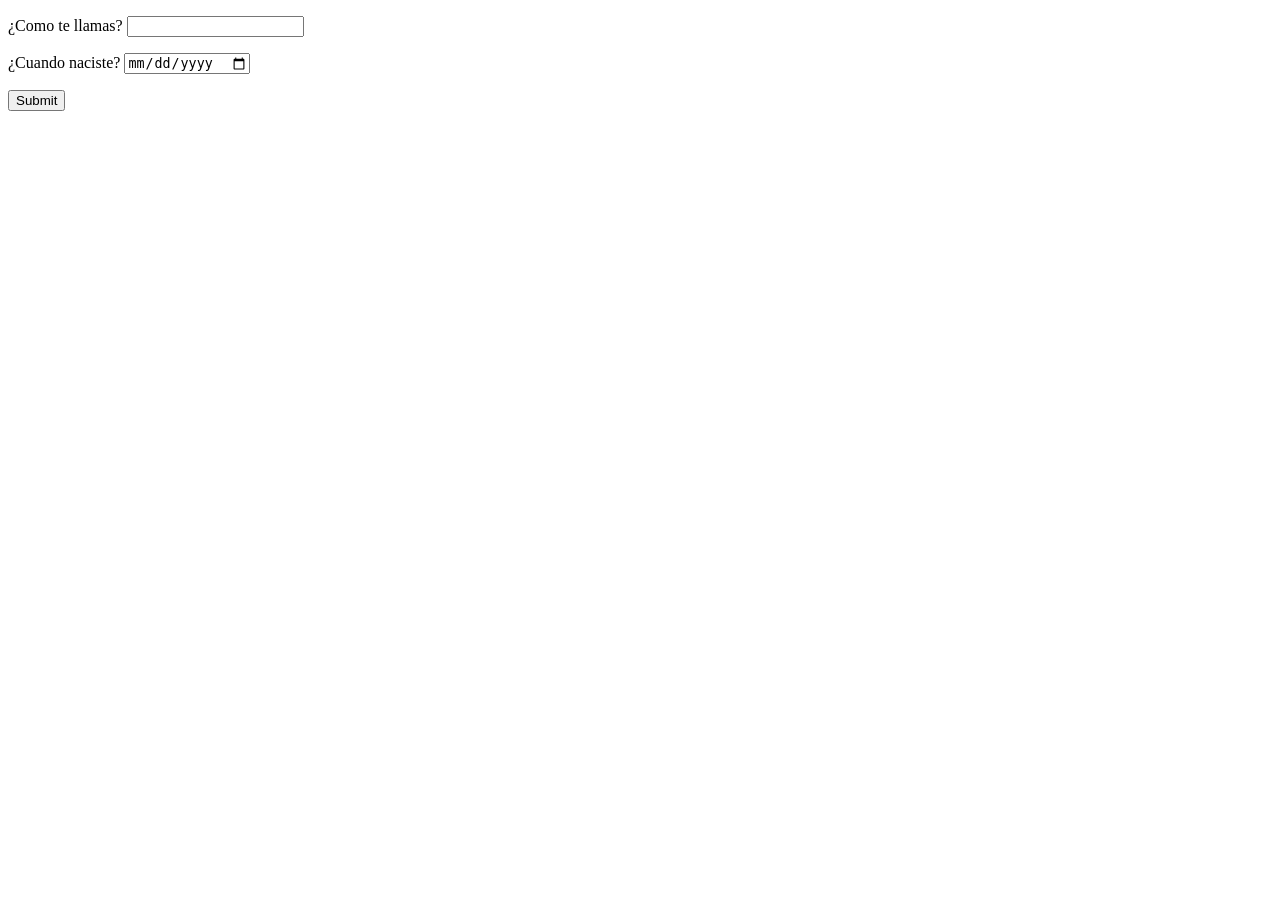
<file: solarage.html>
<!DOCTYPE html>
<!--
To change this license header, choose License Headers in Project Properties.
To change this template file, choose Tools | Templates
and open the template in the editor.
-->
<html>
    <head>
        <title> Tu edad en el sistema solar </title>
        <meta charset="UTF-8">
        <meta name="viewport" content="width=device-width, initial-scale=1.0">
        
        <style>
            #container {
            height: 400px;
            width: 400px;
            position: relative;
            }
            #map {
              left: 0;
              top: 0;
            }
            .text {
              position: absolute;
              color: white;
              font-size: 12px;
            }
            
        </style>
        
        <script>
            
            const planetData = new Map([
                ["Mercurio", [.23,.68,.24]],
                ["Venus", [.32,.58,.61]],
                ["Tierra", [.41,.48,1]],
                ["Marte", [.49,.42,1.88]],
                ["Jupiter", [.56,.28,11.86]],
                ["Saturno", [.68,.18,29.47]],   
                ["Urano", [.77,.11,84.07]],           
                ["Neptuno", [.84,.07,164.88]],           
                ["Pluton", [.91,.04,248]]
              ]);
            
            
            function alertPosition(image, event)
            {
                alert("x: " + parseFloat(event.offsetX/image.width).toFixed(2) + "  and y: " + parseFloat(event.offsetY/image.height).toFixed(2));
            }
            
            function createSolarSystem(event,form, mapName)
            {
                let map = document.getElementById(mapName);
                let name = document.getElementsByName("nombre")[0].value;
                let date = new Date(document.getElementsByName("nacimiento")[0].value);
                
                if(isNaN(date) || name == "") alert("Incluye tu nombre y tu fecha de nacimiento");
                else
                {
                    let diffTime = Math.abs(date - new Date()); 
                    let diffYears = diffTime/(1000*3600*24*365);
                    map.style.display = "block";

                    let aux = document.createElement("p");
                    aux.id = "Titulo";
                    aux.className = "text";
                    aux.style.top = (map.style.top + .02*map.height) + "px";
                    aux.style.left = (map.style.left + .25*map.width) + "px";
                    aux.innerHTML = "Edad de " + name + " en años de cada planeta:";
                    document.getElementById("container").appendChild(aux);

                    for(let [planet, values] of planetData)
                    {
                        let aux = document.createElement("p");
                        aux.id = planet;
                        aux.className = "text";
                        aux.style.top = (map.style.top + values[1]*map.height) + "px";
                        aux.style.left = (map.style.left + values[0]*map.width) + "px";
                        aux.innerHTML = parseFloat(diffYears / values[2]).toFixed(2);
                        document.getElementById("container").appendChild(aux);
                    }
                }
                event.preventDefault();
            }
        </script>
    </head>
    <body>
        <form action="#"  onsubmit="return createSolarSystem(event,this,'map');" method='POST'>
            <p> ¿Como te llamas? <input type="text" name="nombre" /> </p>
            <p> ¿Cuando naciste? <input type="date" name="nacimiento" /> </p>
             <input type="submit" name="Enviar" />
        </form>
        <div id="container">
            <img id="map" src="PLANETS IN ORDER.jfif" onclick="alertPosition(this, event)"/>
        </div>
        <script> document.getElementById('map').style.display = "none"; </script>
    </body>
</html>
</file>
<file: media/EDITOR3D/x3dom/x3dom.css>
/*
 * X3DOM JavaScript Library
 * http://www.x3dom.org
 *
 * (C)2009 Fraunhofer IGD, Darmstadt, Germany
 * Dual licensed under the MIT and GPL
 *
 * Based on code originally provided by
 * Philip Taylor: http://philip.html5.org
 */

X3D, x3d {
    position:relative;
    cursor:pointer;
    margin: 0;
    padding: 0;
    outline: none;
    display: block;
}

X3D:hover, 
x3d:hover, 
.x3dom-canvas:hover {
    -webkit-user-select: none;
    -webkit-touch-callout: none;
}

.x3dom-canvas {
    border:none;
    cursor:pointer;
    cursor:-webkit-grab;
    cursor:grab;
    width:100%;
    height:100%;
}

.x3dom-canvas-mousedown {
  cursor:-webkit-grabbing;
  cursor:grabbing;
}

.x3dom-canvas:focus {
    outline:none; 
}

.x3dom-progress {
    left: 16px;
    top: 16px;
    position: absolute;
    color: #646464;
    font-family: Helvetica, sans-serif;
    font-size: 14px;
    font-weight: bold;
    z-index: 100;
    display: flex;
    justify-content: center;
    align-items: center;
    background: rgba(255, 255, 255, 0.1);
    padding: 12px;
    border-radius: 5px;
    pointer-events: none;
    transition: opacity 0.2s ease-in-out;
}

.x3dom-progress-spinner {
    border: 2px solid #f3f3f3; /* Light grey */
    border-top: 2px solid #646464; /* Blue */
    border-radius: 50%;
    width: 16px;
    height: 16px;
    animation: spin 1s linear infinite;
    margin-right: 12px;
}

@keyframes spin {
    0% { transform: rotate(0deg); }
    100% { transform: rotate(360deg); }
}

.x3dom-vr {
    position: absolute;
    display: none;
    bottom: 5px;
    right: 15px;
    width: 48px;
    height: 48px;
    background-color: #ccc;
    opacity: 0.9;
    -webkit-mask-image: url("data:image/svg+xml,%3Csvg version='1.1' id='Layer_1' xmlns='http://www.w3.org/2000/svg' xmlns:xlink='http://www.w3.org/1999/xlink' x='0px' y='0px' viewBox='0 0 24 24' style='enable-background:new 0 0 24 24;' xml:space='preserve'%3E%3Cpath id='XMLID_9_' style='fill:%23FFFFFF;' d='M20.2,6.1c-2.7,0-5.4,0-8.2,0c-2.8,0-5.5,0-8.3,0c-1,0-1.5,0.6-1.5,1.5 c0,2.8,0,5.6,0,8.5c0,0.9,0.6,1.5,1.5,1.5c1.7,0,3.3,0,5,0c0.6,0,0.9-0.2,1.1-0.8c0.3-0.8,0.7-1.7,1-2.5c0.2-0.6,0.6-0.9,1.2-0.9 c0.6,0,1,0.4,1.2,1c0.3,0.8,0.5,1.5,0.8,2.3c0.3,0.8,0.5,0.9,1.3,0.9c1.6,0,3.2,0,4.7,0c1.2,0,1.7-0.5,1.7-1.8c0-2.7,0-5.4,0-8 C21.8,6.6,21.4,6.1,20.2,6.1z M7.8,14.3c-1.2,0-2.2-0.9-2.2-2.1c0-1.2,1-2.2,2.2-2.2c1.2,0,2.2,1,2.2,2.2C10,13.3,9,14.3,7.8,14.3z M16.2,14.3c-1.2,0-2.2-1-2.2-2.2c0-1.2,1-2.2,2.2-2.2c1.2,0,2.2,1,2.2,2.2C18.4,13.4,17.4,14.3,16.2,14.3z'/%3E%3C/svg%3E");
    mask-image: url("data:image/svg+xml,%3Csvg version='1.1' id='Layer_1' xmlns='http://www.w3.org/2000/svg' xmlns:xlink='http://www.w3.org/1999/xlink' x='0px' y='0px' viewBox='0 0 24 24' style='enable-background:new 0 0 24 24;' xml:space='preserve'%3E%3Cpath id='XMLID_9_' style='fill:%23FFFFFF;' d='M20.2,6.1c-2.7,0-5.4,0-8.2,0c-2.8,0-5.5,0-8.3,0c-1,0-1.5,0.6-1.5,1.5 c0,2.8,0,5.6,0,8.5c0,0.9,0.6,1.5,1.5,1.5c1.7,0,3.3,0,5,0c0.6,0,0.9-0.2,1.1-0.8c0.3-0.8,0.7-1.7,1-2.5c0.2-0.6,0.6-0.9,1.2-0.9 c0.6,0,1,0.4,1.2,1c0.3,0.8,0.5,1.5,0.8,2.3c0.3,0.8,0.5,0.9,1.3,0.9c1.6,0,3.2,0,4.7,0c1.2,0,1.7-0.5,1.7-1.8c0-2.7,0-5.4,0-8 C21.8,6.6,21.4,6.1,20.2,6.1z M7.8,14.3c-1.2,0-2.2-0.9-2.2-2.1c0-1.2,1-2.2,2.2-2.2c1.2,0,2.2,1,2.2,2.2C10,13.3,9,14.3,7.8,14.3z M16.2,14.3c-1.2,0-2.2-1-2.2-2.2c0-1.2,1-2.2,2.2-2.2c1.2,0,2.2,1,2.2,2.2C18.4,13.4,17.4,14.3,16.2,14.3z'/%3E%3C/svg%3E");
}

.x3dom-vr:hover {
    background-color: #999;
}

#x3dom-state-viewer {
    position: absolute;
    margin: 2px;
    padding: 5px;
    width: 135px;
    top: 0%;
    right: 0%;
    opacity: 0.9;
    background-color: #323232;
    z-index: 1000;
    font-family: Arial, sans-serif;
    color: #C8C8C8;
    font-weight: bold;
    text-transform: uppercase;
    cursor: help;
}

.x3dom-states-head {
    display: block;
    font-size: 26px;
}

.x3dom-states-rendermode-software {
    font-size: 10px;
    margin: 0 0 2px 2px;
}

.x3dom-states-rendermode-hardware {
    font-size: 10px;
    margin: 0 0 2px 2px;
}

.x3dom-states-head2 {
    font-size: 10px;
}

.x3dom-states-list {
    float: left;
    width: 100%;
    border-top: 1px solid #C8C8C8;
    list-style: none;
    font-size: 9px;
    line-height: 16px;
    margin:0;
    padding: 0;
    padding-top: 2px;
}

.x3dom-states-item  {
    width: 100%;
    float: left;
}

.x3dom-states-item-title {
    float: left;
    margin-left: 2px;
}

.x3dom-states-item-value {
    float: right;
    margin-right: 2px;
}

.x3dom-touch-marker {
	display: inline;
    padding: 5px;
    border-radius: 10px;
    position: absolute;
    font-family: Helvetica, sans-serif;
    line-height:10px;
    font-size: 10px;
    color: darkorange;
    background: cornsilk;
    opacity: 0.6;
    border: 2px solid orange;
	z-index: 200;
}

.x3dom-log {
    position: absolute;
    bottom: 16px;
    left: 50%;
    transform: translateX(-50%);
    width: 90%;
    border: 2px solid olivedrab;
    height: 200px;
    padding: 4px;
    overflow: auto;
    white-space: pre-wrap;
    font-family: sans-serif;
    font-size: x-small;
    color: #00ff00;
    background-color: black;
    opacity: 0.8;
    -webkit-user-select: text;
       -moz-user-select: text;
        -ms-user-select: text;
            user-select: text;
}

.x3dom-nox3d {
    font-family: Helvetica, sans-serif;
    font-size: 14px;
    background-color: #eb7a7a;
    padding: 1em;
    opacity: 0.75;
}

.x3dom-nox3d p { 
    color: #fff;
    font-size: 14px;
}

.x3dom-nox3d a { 
    color: #fff;
    font-size: 14px;
}
</file>
<file: media/PONG/css.css>
/*
To change this license header, choose License Headers in Project Properties.
To change this template file, choose Tools | Templates
and open the template in the editor.
*/
/* 
    Created on : 24-mar-2021, 9:53:21
    Author     : user
*/

body * { font-family: roboto; font-size:inherit; text-align: center;}


img {width:100%; height:100%}

fieldset { padding: 0px; border: none; }

form#pong input { outline: none;}

.havebackimage
{
    background-repeat:no-repeat;
    background-size:100% 100%; 
    min-width: 8em;
}

.fieldpair {display: grid; grid-template-columns: auto auto; margin:0px; background:inherit;}
.fieldpair input 
{
    background-color:transparent;
    color:white; 
    font-family:"Lucida Console", "Courier New", monospace;
    font-weight:900;
    font-smooth: never;
    border:solid transparent 1px;
    border-radius:0px;
    padding:1em;
    -webkit-font-smoothing : none;
    transition: border 0.5s;
    animation: intermitente 2s;
}

@keyframes intermitente 
{
    0% {border:solid transparent 1px;}
    50% {border:solid white 1px;}
    100% {border:solid transparent 1px;}
}

.fieldpair input:hover
{
    border:solid white 1px;
}
</file>
